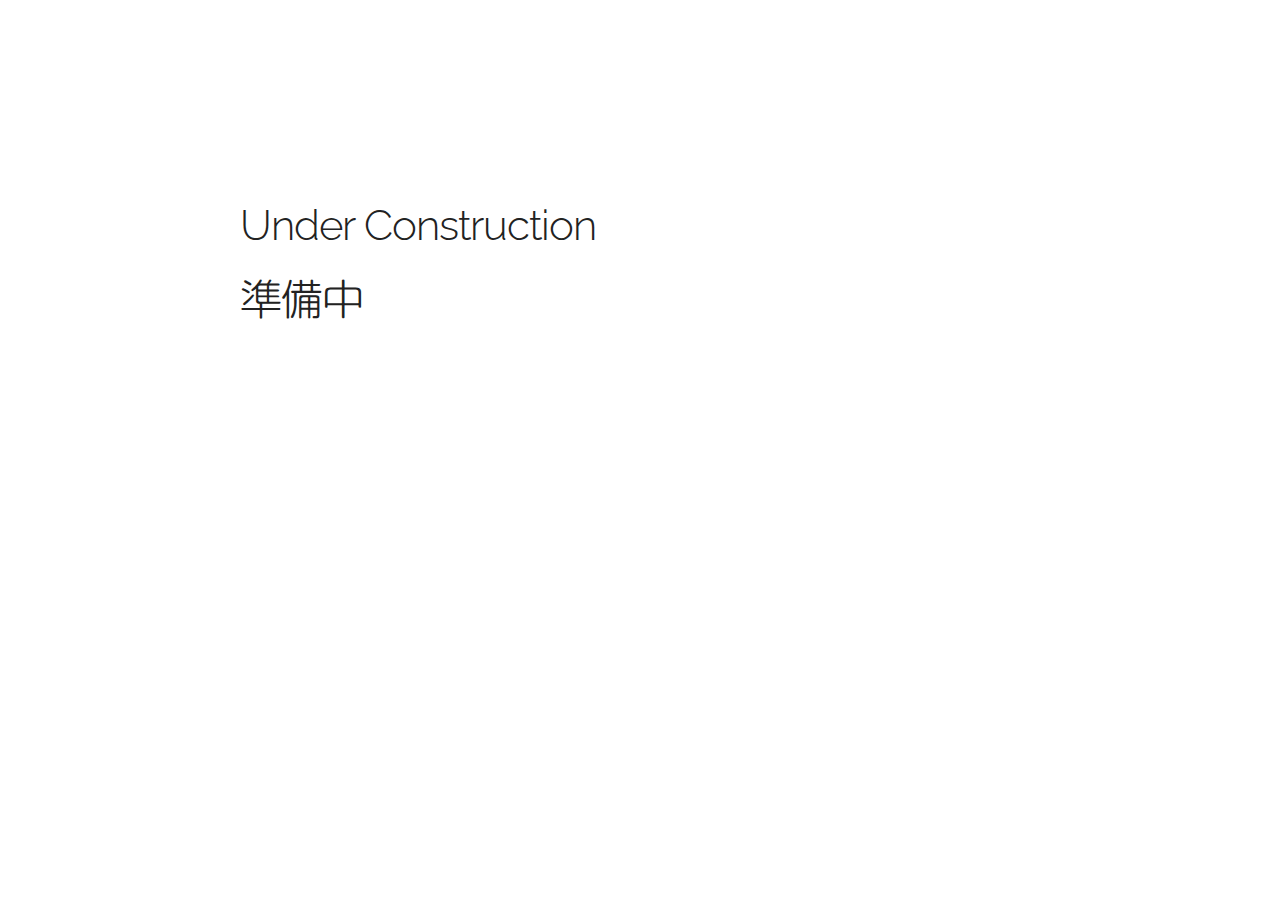
<file: index.html>
<!DOCTYPE html>
<html lang="en">
<head>

  <!-- Basic Page Needs
  –––––––––––––––––––––––––––––––––––––––––––––––––– -->
  <meta charset="utf-8">
  <title>JKWC.xyz</title>
  <meta name="description" content="Homepage for jkwc.xyz, UNDER CONSTRUCTION">
  <meta name="author" content="JKWC">

  <!-- Mobile Specific Metas
  –––––––––––––––––––––––––––––––––––––––––––––––––– -->
  <meta name="viewport" content="width=device-width, initial-scale=1">

  <!-- FONT
  –––––––––––––––––––––––––––––––––––––––––––––––––– -->
  <link href="//fonts.googleapis.com/css?family=Raleway:400,300,600" rel="stylesheet" type="text/css">
  <link href="css/fonts/softgo.css" rel="stylesheet" type="text/css">
  <!-- CSS
  –––––––––––––––––––––––––––––––––––––––––––––––––– -->
  <link rel="stylesheet" href="css/normalize.css">
  <link rel="stylesheet" href="css/skeleton.css">
  <link rel="stylesheet" href="css/custom.css">

  <!-- Scripts
  –––––––––––––––––––––––––––––––––––––––––––––––––– -->
<!--  <script src="js/jquery.min.js"></script>
  <link rel="stylesheet" href="css/github-prettify-theme.css">
  <script src="js/site.js"></script>-->
  <!--
  <script>
  	$(function() {
  	  $('a[href*=#]:not([href=#])').click(function() {
  	    if (location.pathname.replace(/^\//,'') == this.pathname.replace(/^\//,'') && location.hostname == this.hostname) {

  	      var target = $(this.hash);
  	      target = target.length ? target : $('[name=' + this.hash.slice(1) +']');
  	      if (target.length) {
  	        $('html,body').animate({
  	          scrollTop: target.offset().top
  	        }, 1000);
  	        return false;
  	      }
  	    }
  	  });
  	});
  	</script>
  -->
  <script>
    (function(i,s,o,g,r,a,m){i['GoogleAnalyticsObject']=r;i[r]=i[r]||function(){
    (i[r].q=i[r].q||[]).push(arguments)},i[r].l=1*new Date();a=s.createElement(o),
    m=s.getElementsByTagName(o)[0];a.async=1;a.src=g;m.parentNode.insertBefore(a,m)
    })(window,document,'script','//www.google-analytics.com/analytics.js','ga');

    ga('create', 'UA-66903141-1', 'auto');
    ga('send', 'pageview');

  </script>

  <!-- Favicon
  –––––––––––––––––––––––––––––––––––––––––––––––––– -->
  <link rel="icon" type="image/png" href="images/favicon.png">

</head>
<body>

  <!-- Primary Page Layout
  –––––––––––––––––––––––––––––––––––––––––––––––––– -->
  <div class="container">
    <div class="row">
      <div class="one-half column" style="margin-top: 25%">
        <h2>Under Construction</h2>
        <h2 class="cjk">準備中</h2>
      </div>
    </div>
  </div>

<!-- End Document
  –––––––––––––––––––––––––––––––––––––––––––––––––– -->
</body>
</html>
</file>
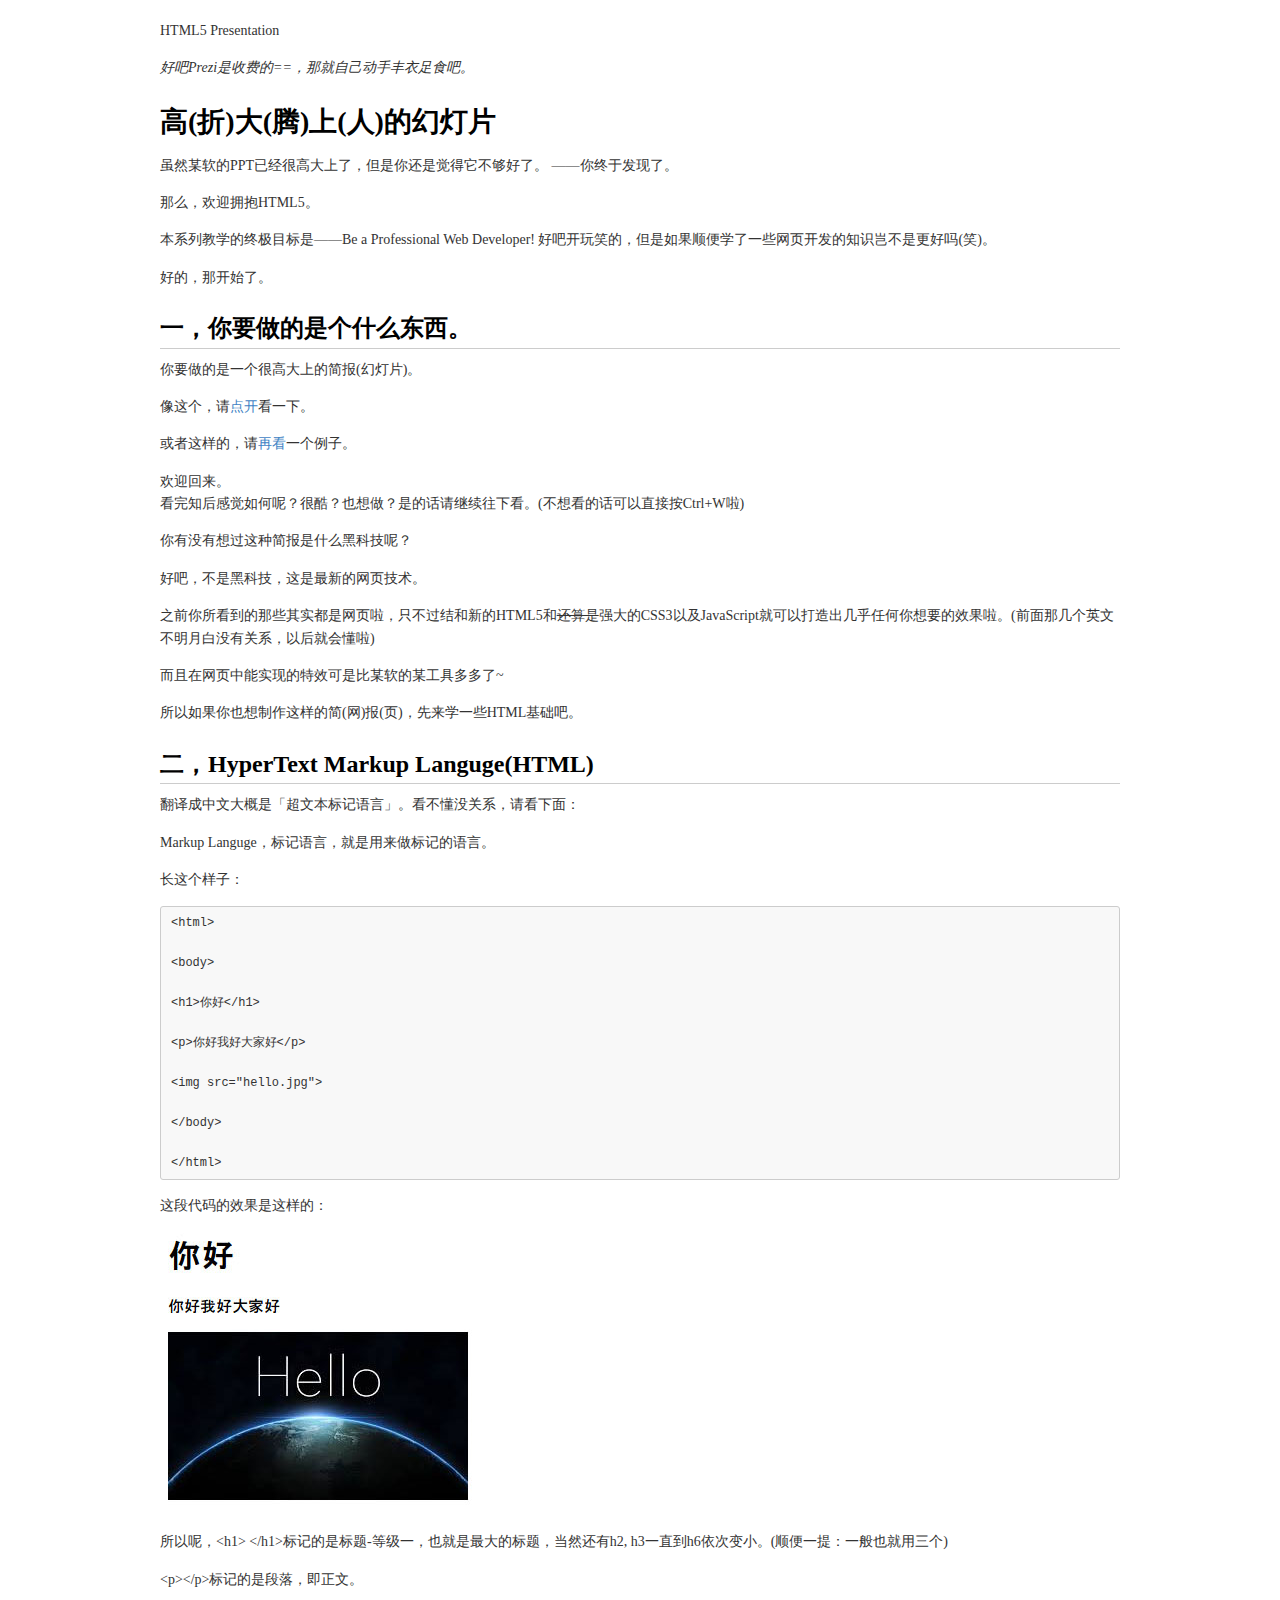
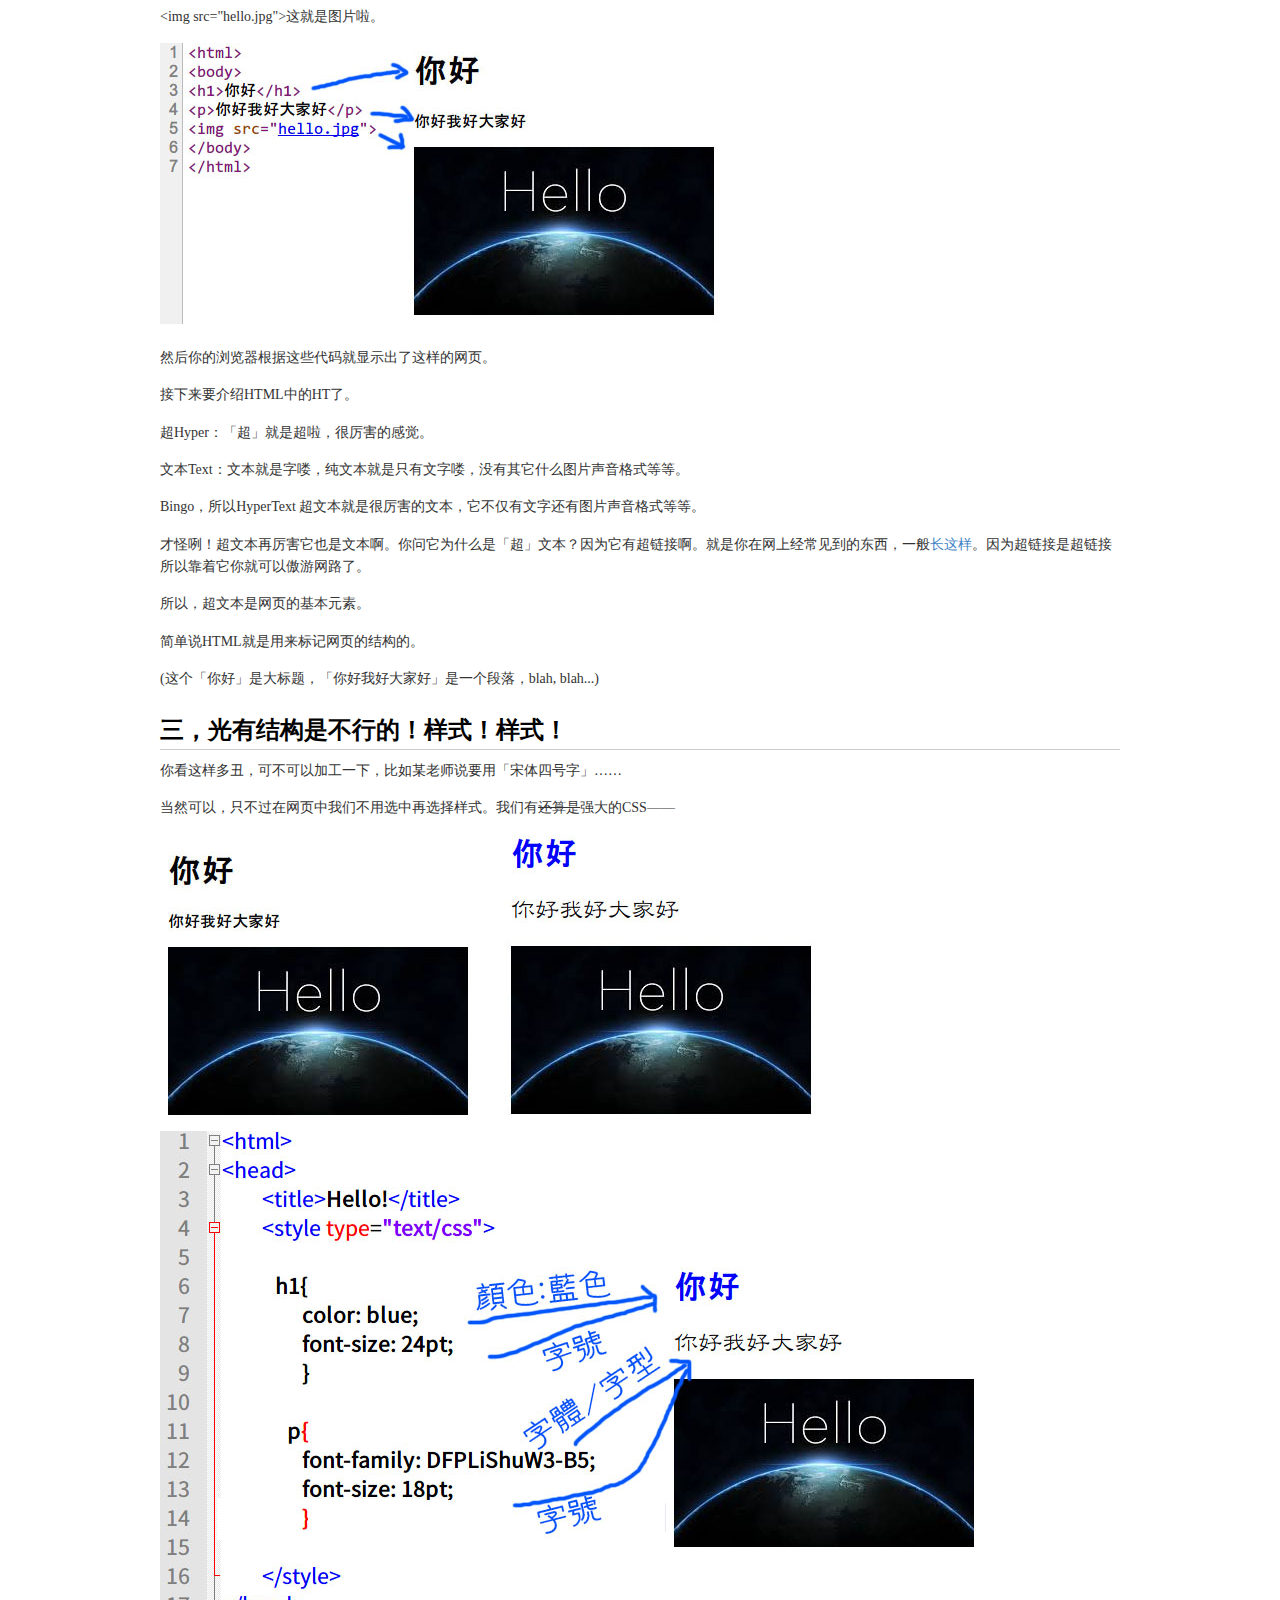
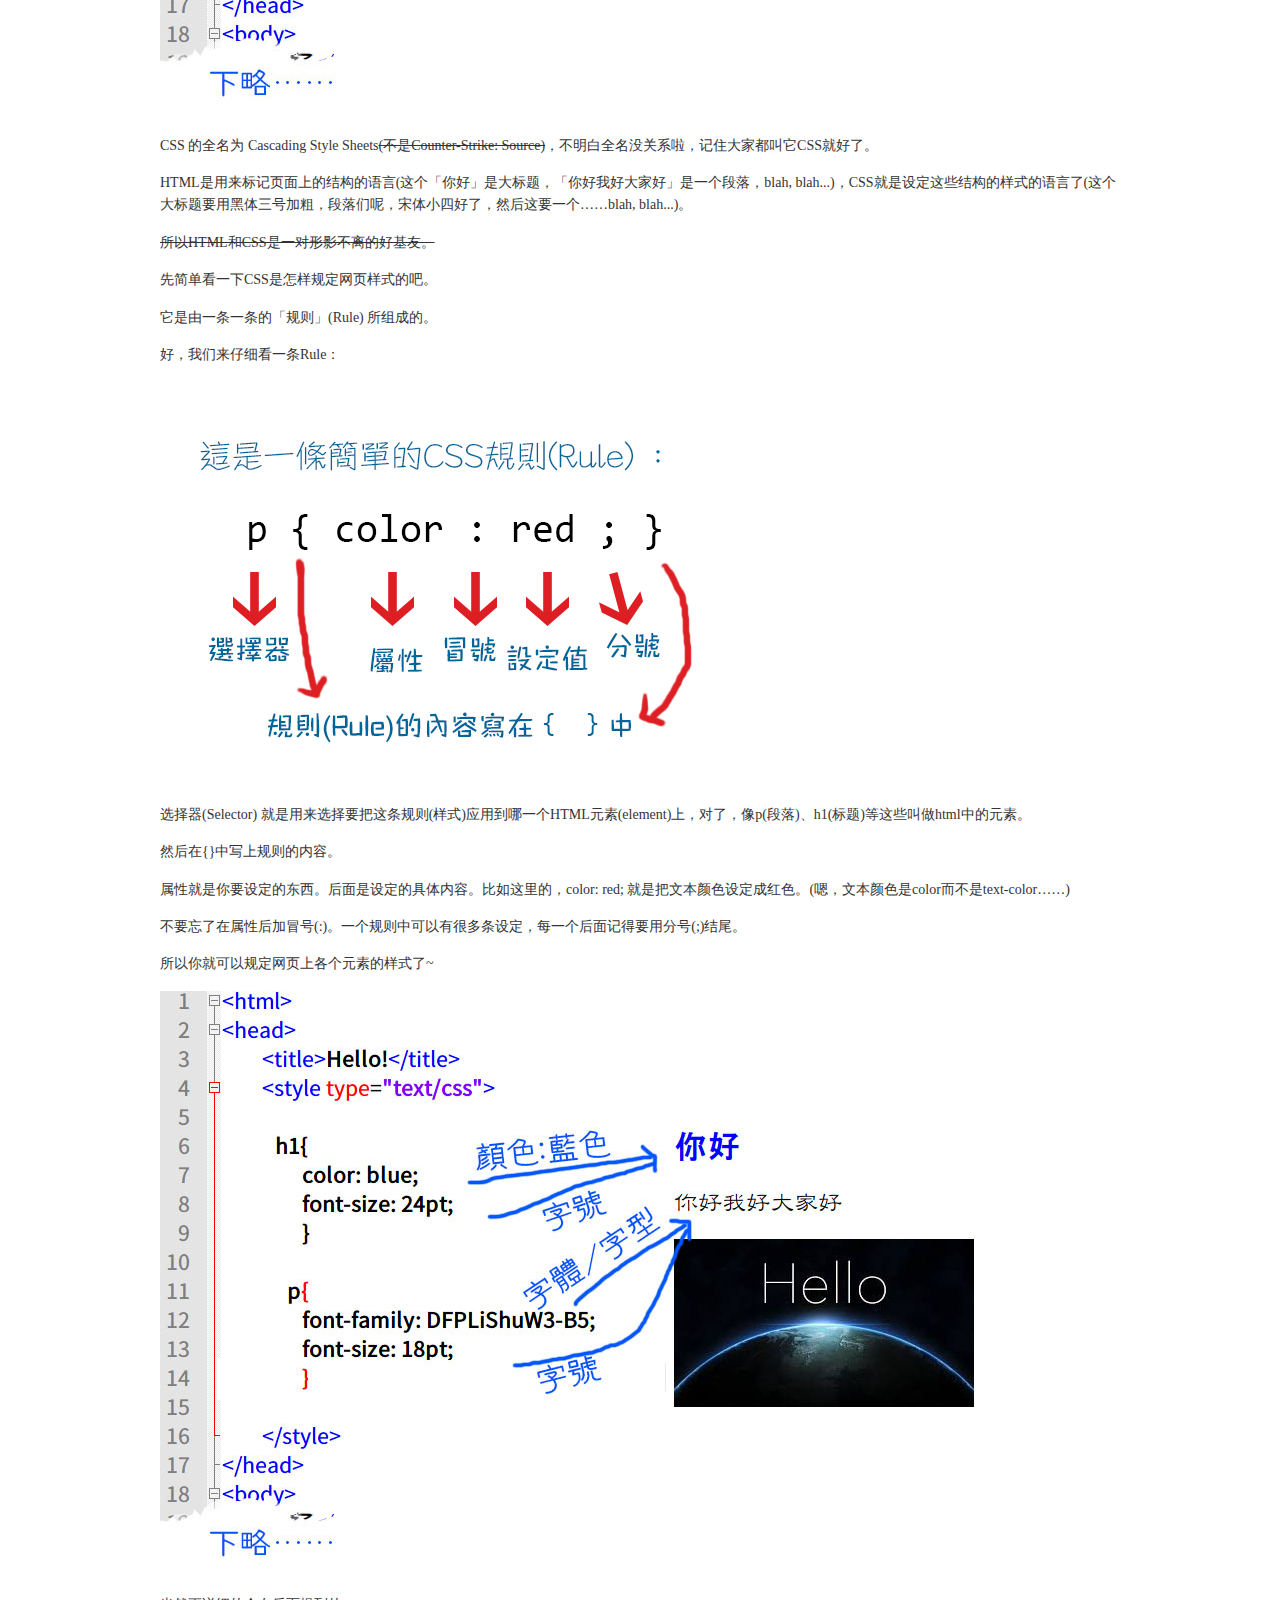
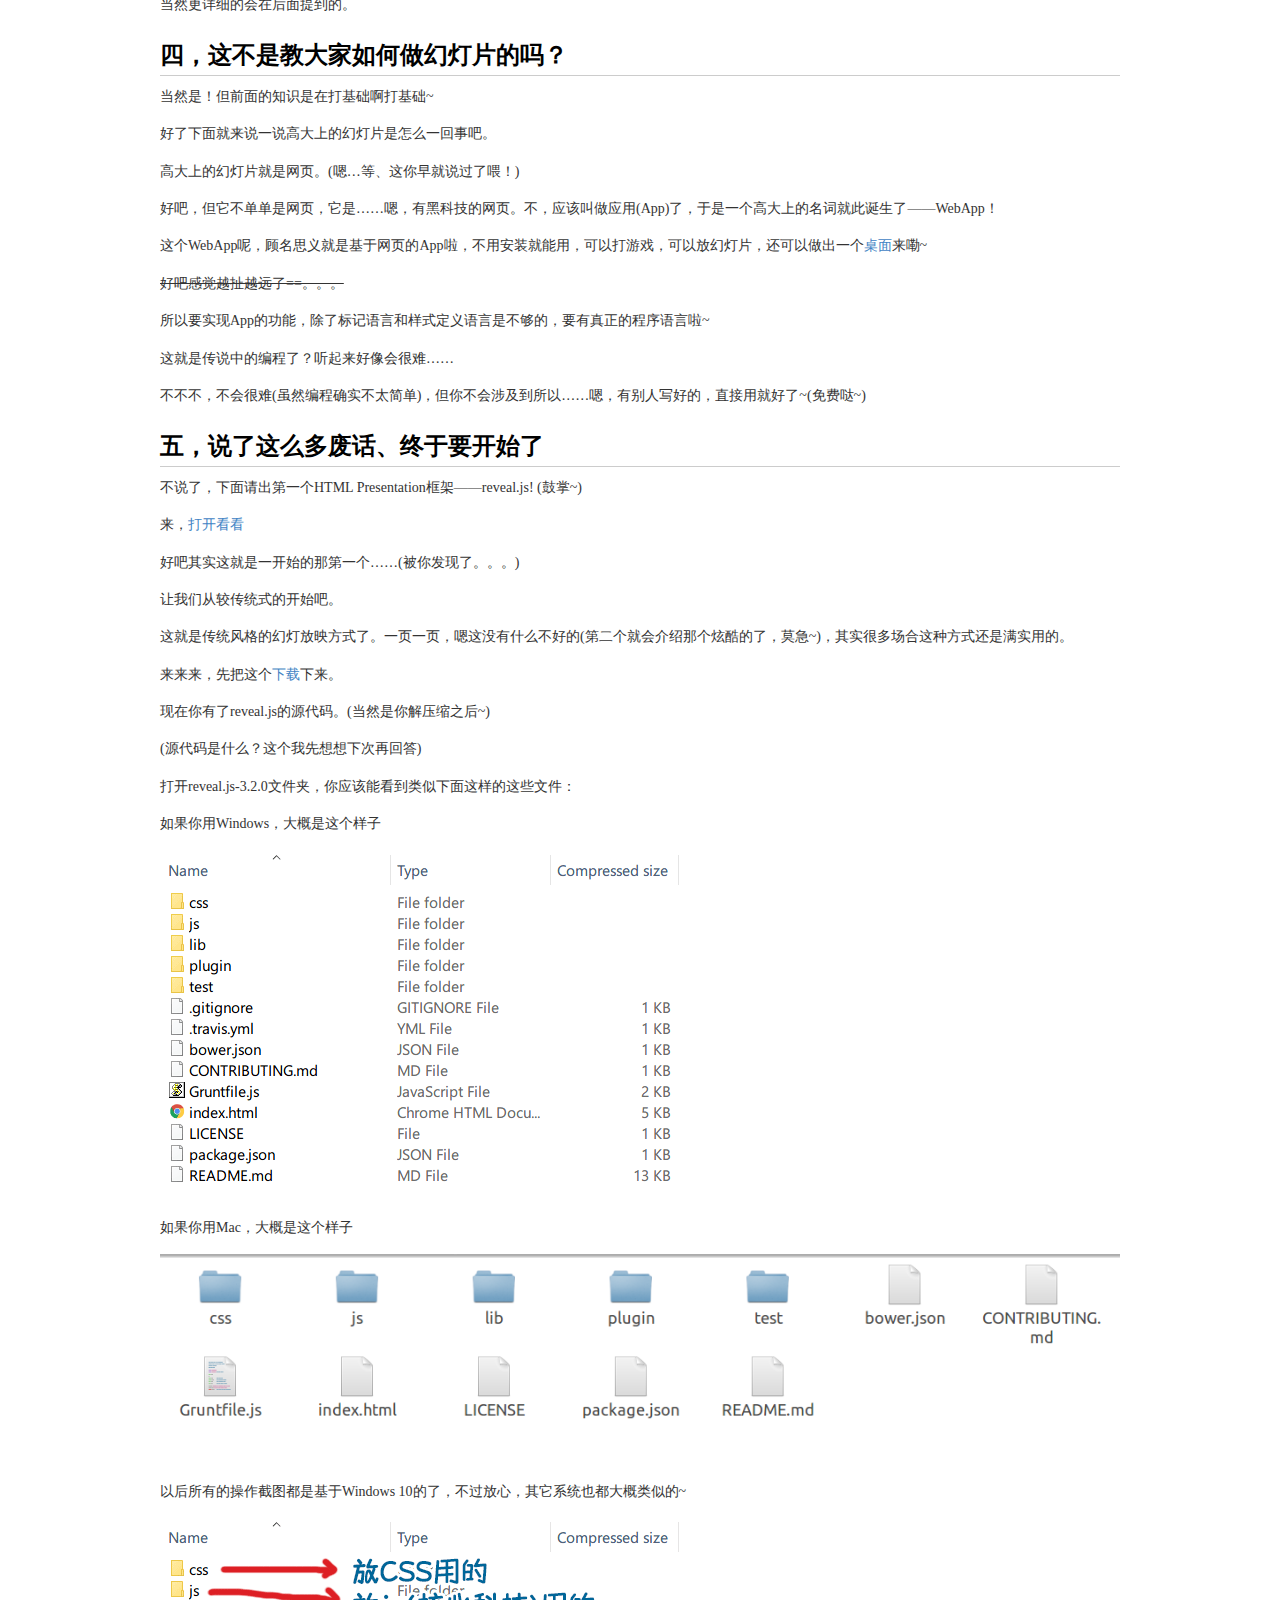
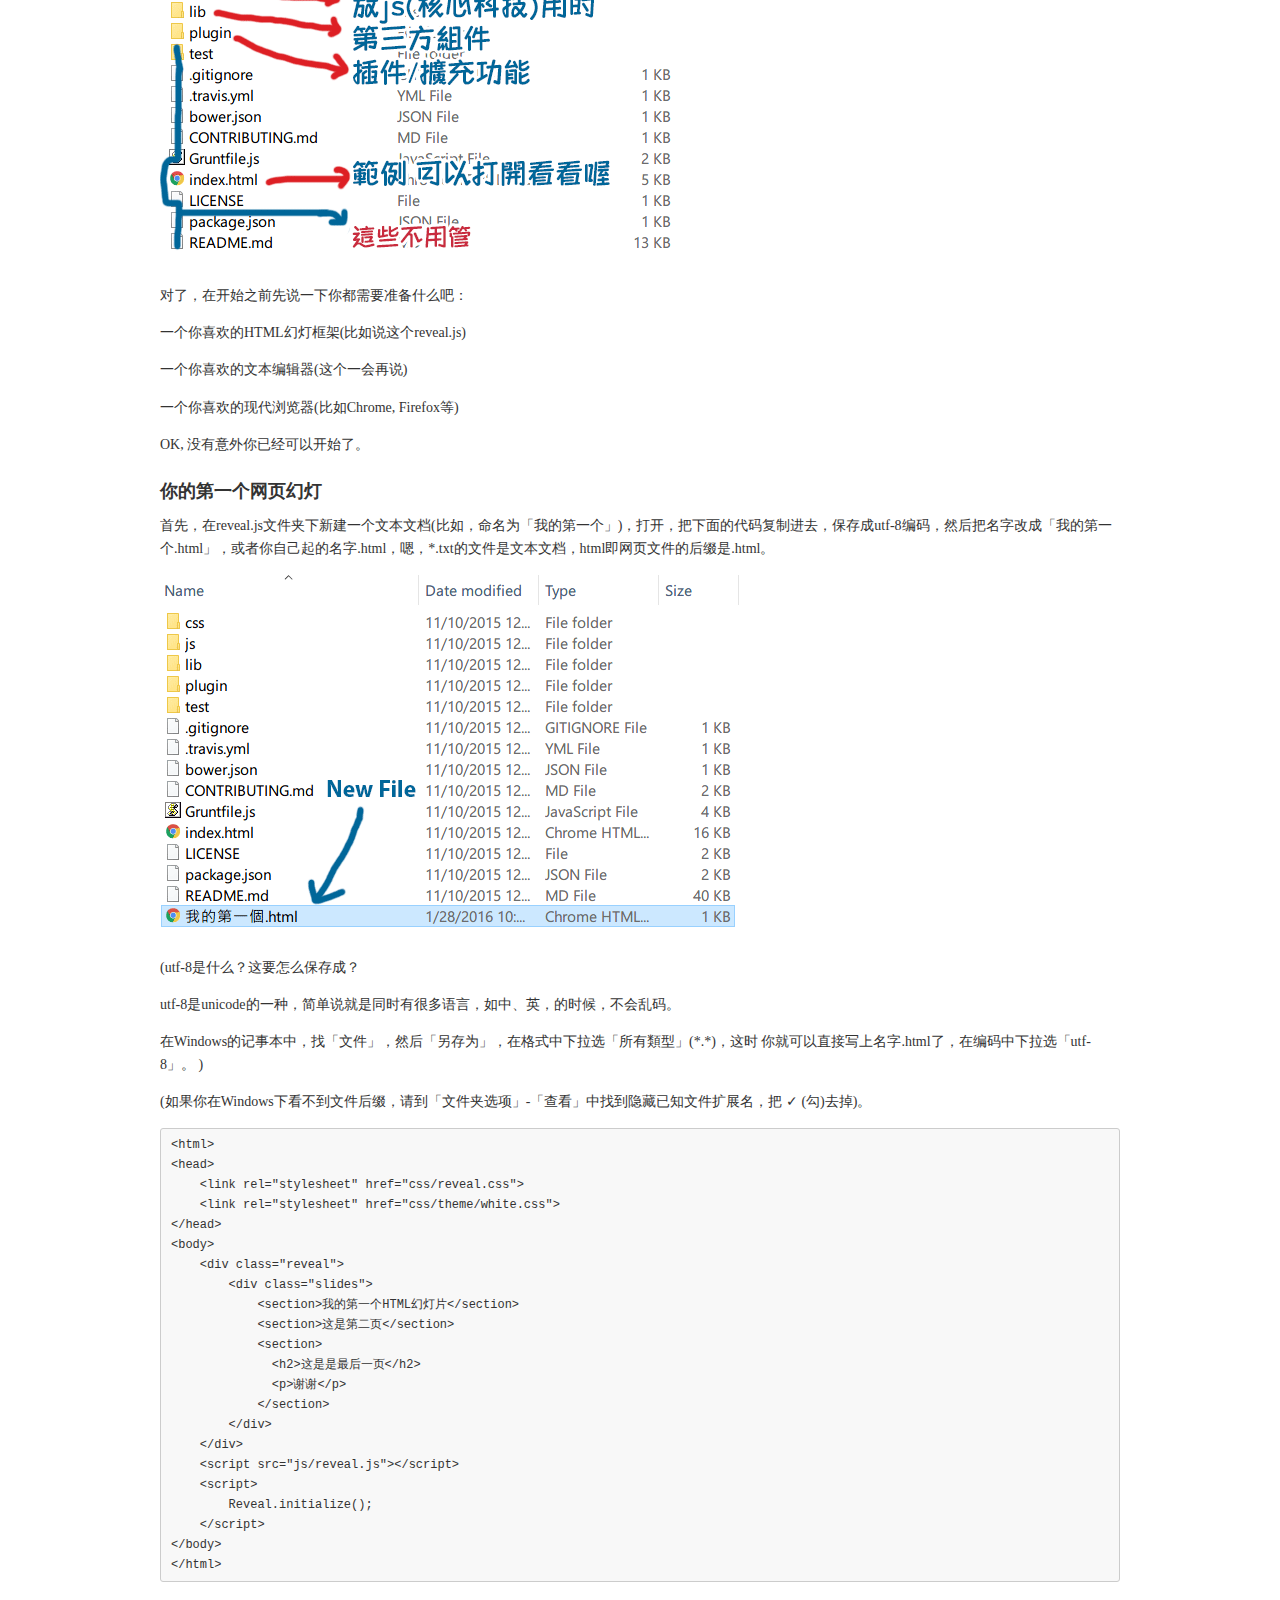
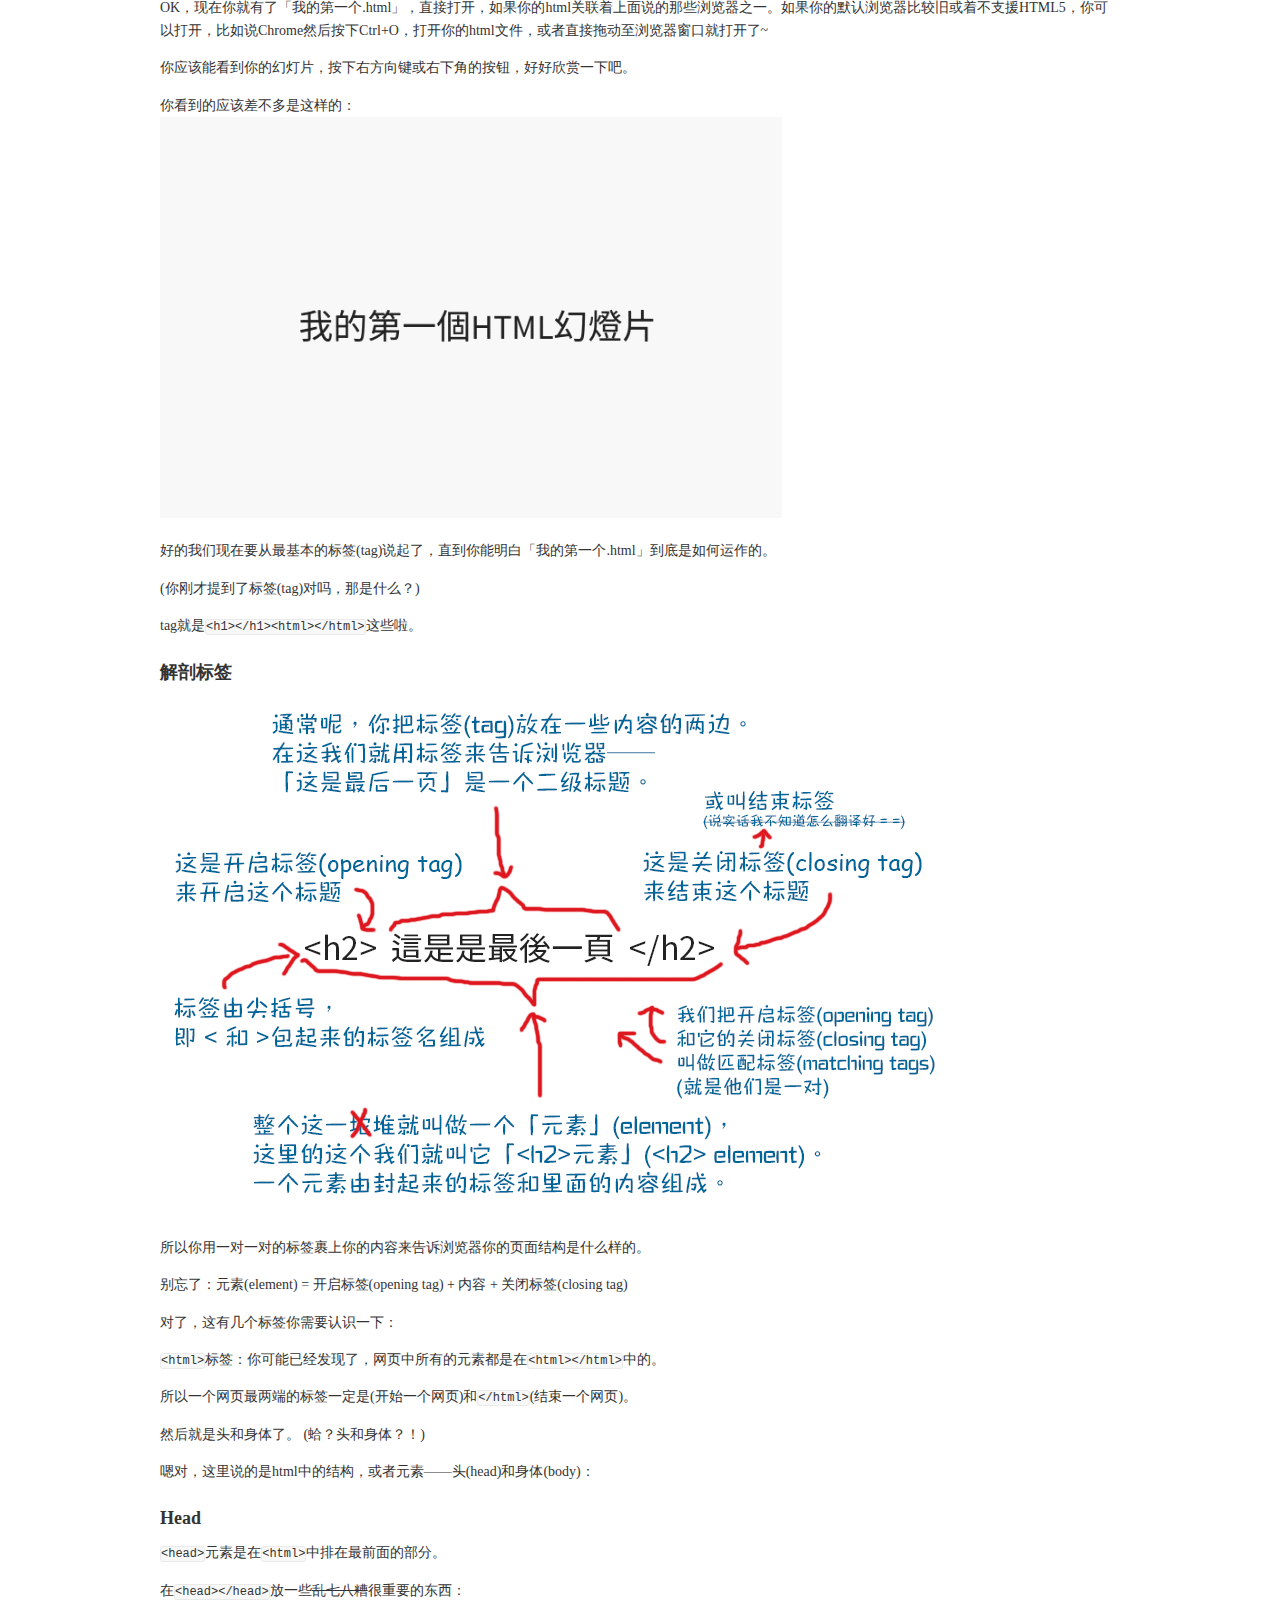
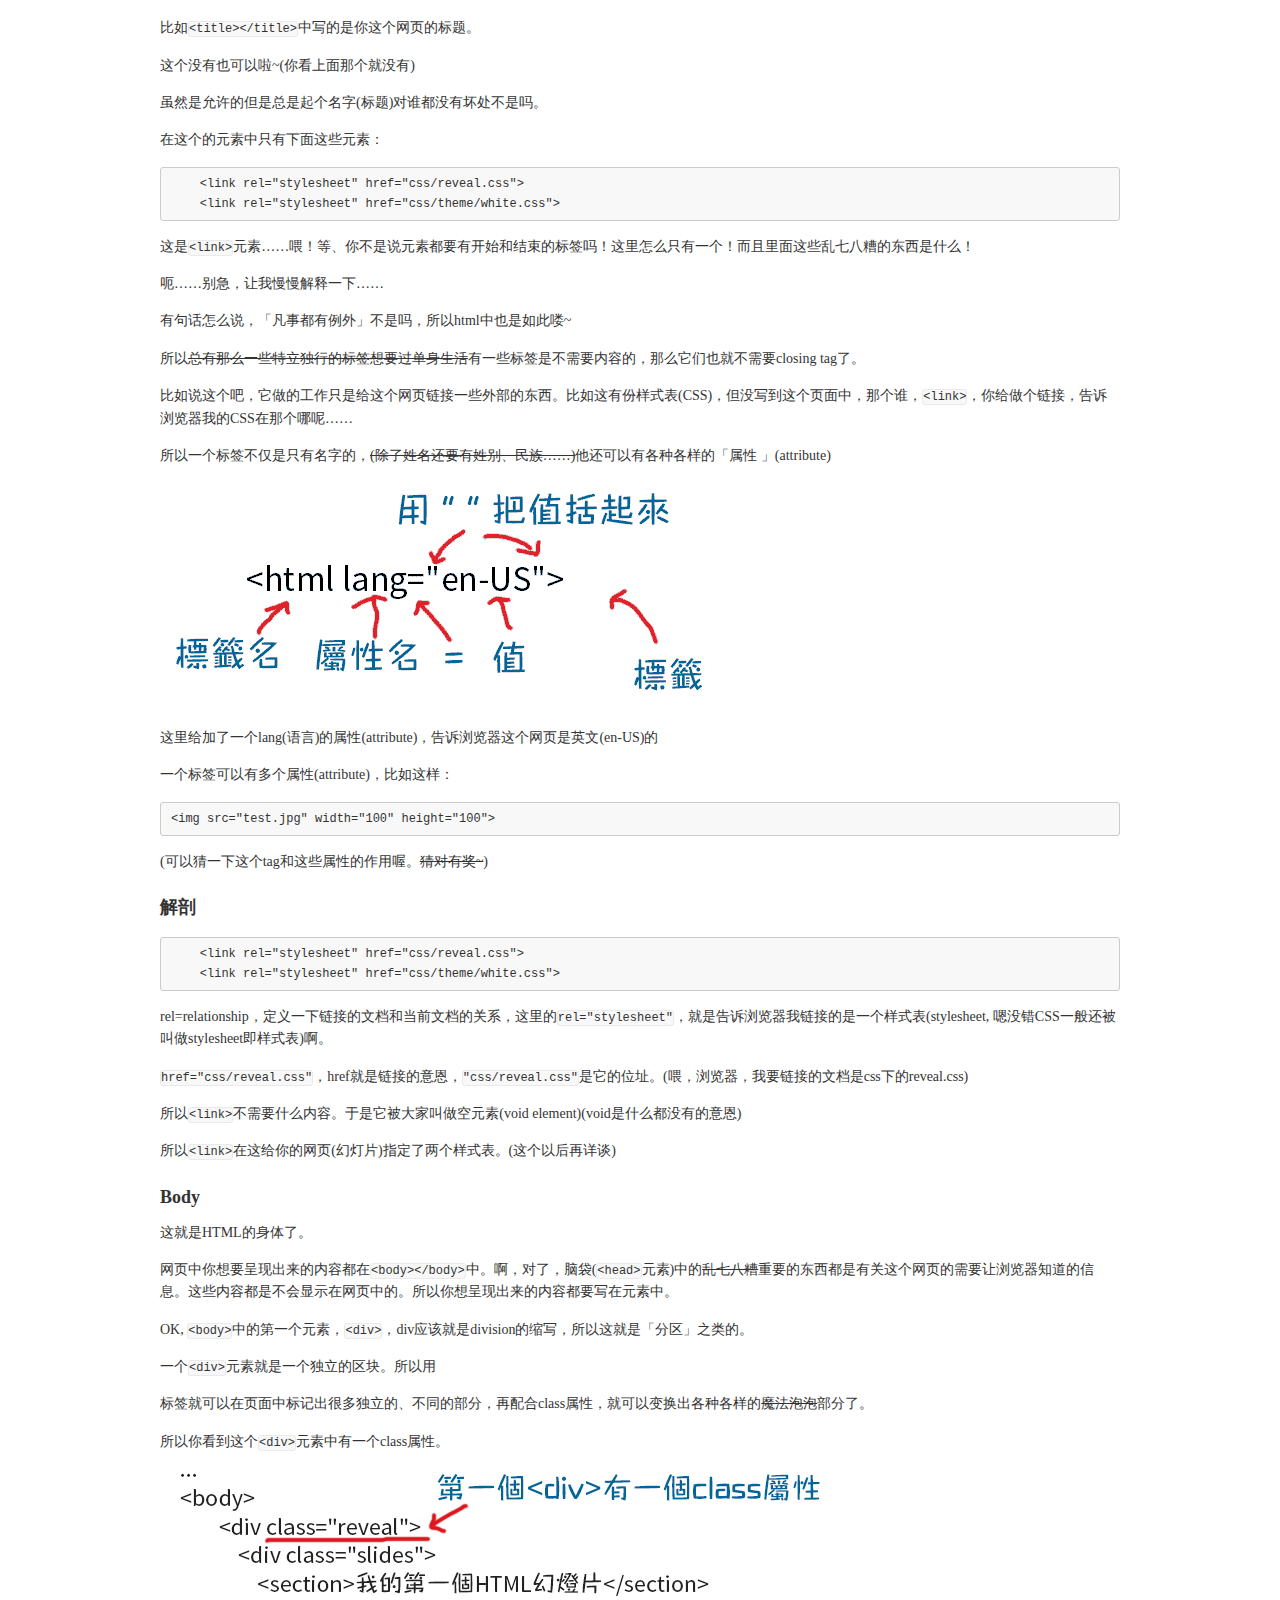
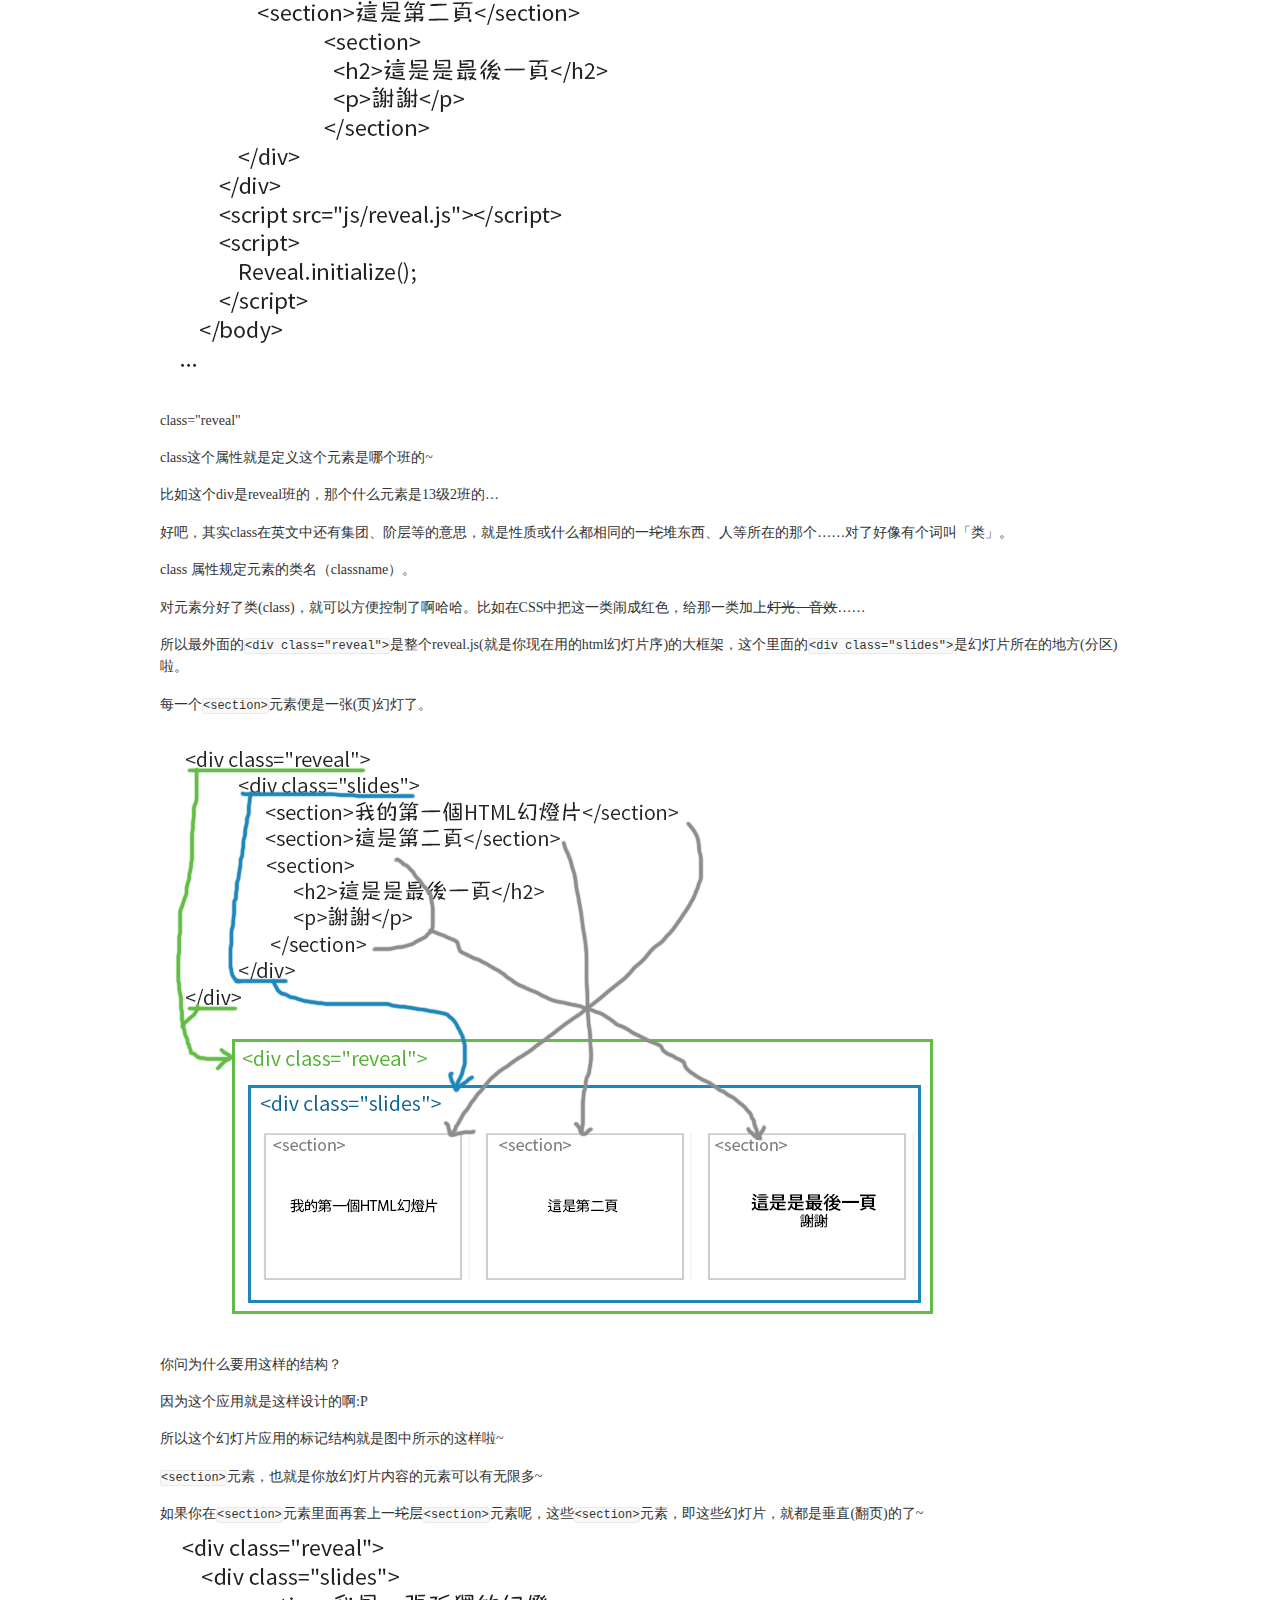
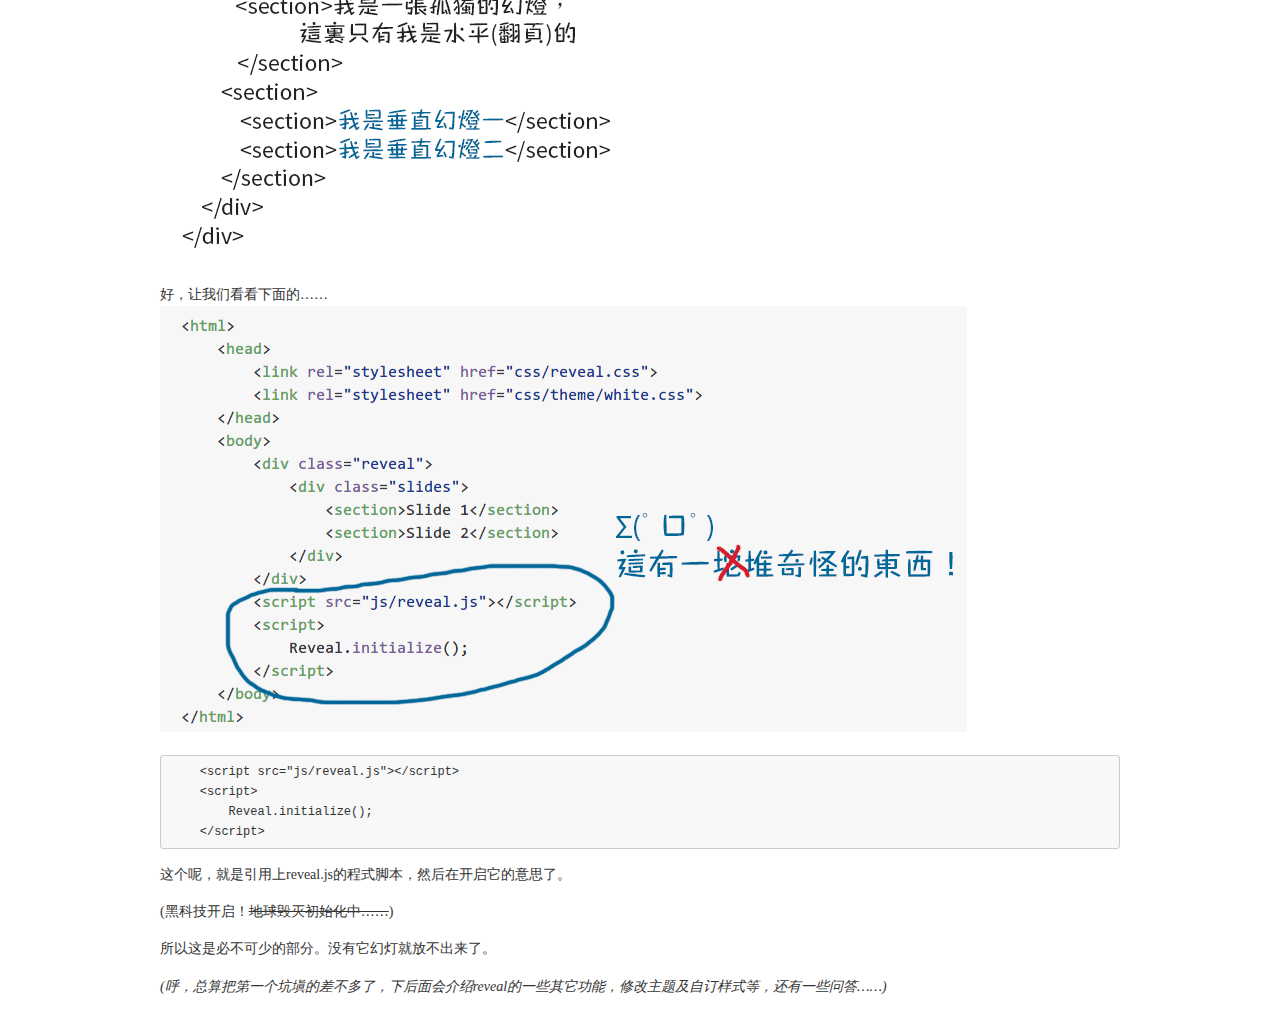
<file: htmlpreztest/index.html>
<!DOCTYPE html>
<html>
<head>
<title>htmlprez</title>
<meta http-equiv="Content-Type" content="text/html; charset=utf-8" />
<style type="text/css">
/* GitHub stylesheet for MarkdownPad (http://markdownpad.com) */
/* Author: Nicolas Hery - http://nicolashery.com */
/* Version: b13fe65ca28d2e568c6ed5d7f06581183df8f2ff */
/* Source: https://github.com/nicolahery/markdownpad-github */

/* RESET
=============================================================================*/

html, body, div, span, applet, object, iframe, h1, h2, h3, h4, h5, h6, p, blockquote, pre, a, abbr, acronym, address, big, cite, code, del, dfn, em, img, ins, kbd, q, s, samp, small, strike, strong, sub, sup, tt, var, b, u, i, center, dl, dt, dd, ol, ul, li, fieldset, form, label, legend, table, caption, tbody, tfoot, thead, tr, th, td, article, aside, canvas, details, embed, figure, figcaption, footer, header, hgroup, menu, nav, output, ruby, section, summary, time, mark, audio, video {
  margin: 0;
  padding: 0;
  border: 0;
}

/* BODY
=============================================================================*/

body {
  font-family: Microsoft Jhenghei;
  font-size: 14px;
  line-height: 1.6;
  color: #333;
  background-color: #fff;
  padding: 20px;
  max-width: 960px;
  margin: 0 auto;
}

body>*:first-child {
  margin-top: 0 !important;
}

body>*:last-child {
  margin-bottom: 0 !important;
}

/* BLOCKS
=============================================================================*/

p, blockquote, ul, ol, dl, table, pre {
  margin: 15px 0;
}

/* HEADERS
=============================================================================*/

h1, h2, h3, h4, h5, h6 {
  margin: 20px 0 10px;
  padding: 0;
  font-weight: bold;
  -webkit-font-smoothing: antialiased;
}

h1 tt, h1 code, h2 tt, h2 code, h3 tt, h3 code, h4 tt, h4 code, h5 tt, h5 code, h6 tt, h6 code {
  font-size: inherit;
}

h1 {
  font-size: 28px;
  color: #000;
}

h2 {
  font-size: 24px;
  border-bottom: 1px solid #ccc;
  color: #000;
}

h3 {
  font-size: 18px;
}

h4 {
  font-size: 16px;
}

h5 {
  font-size: 14px;
}

h6 {
  color: #777;
  font-size: 14px;
}

body>h2:first-child, body>h1:first-child, body>h1:first-child+h2, body>h3:first-child, body>h4:first-child, body>h5:first-child, body>h6:first-child {
  margin-top: 0;
  padding-top: 0;
}

a:first-child h1, a:first-child h2, a:first-child h3, a:first-child h4, a:first-child h5, a:first-child h6 {
  margin-top: 0;
  padding-top: 0;
}

h1+p, h2+p, h3+p, h4+p, h5+p, h6+p {
  margin-top: 10px;
}

/* LINKS
=============================================================================*/

a {
  color: #4183C4;
  text-decoration: none;
}

a:hover {
  text-decoration: underline;
}

/* LISTS
=============================================================================*/

ul, ol {
  padding-left: 30px;
}

ul li > :first-child, 
ol li > :first-child, 
ul li ul:first-of-type, 
ol li ol:first-of-type, 
ul li ol:first-of-type, 
ol li ul:first-of-type {
  margin-top: 0px;
}

ul ul, ul ol, ol ol, ol ul {
  margin-bottom: 0;
}

dl {
  padding: 0;
}

dl dt {
  font-size: 14px;
  font-weight: bold;
  font-style: italic;
  padding: 0;
  margin: 15px 0 5px;
}

dl dt:first-child {
  padding: 0;
}

dl dt>:first-child {
  margin-top: 0px;
}

dl dt>:last-child {
  margin-bottom: 0px;
}

dl dd {
  margin: 0 0 15px;
  padding: 0 15px;
}

dl dd>:first-child {
  margin-top: 0px;
}

dl dd>:last-child {
  margin-bottom: 0px;
}

/* CODE
=============================================================================*/

pre, code, tt {
  font-size: 12px;
  font-family: Consolas, "Liberation Mono", Courier, monospace;
}

code, tt {
  margin: 0 0px;
  padding: 0px 0px;
  white-space: nowrap;
  border: 1px solid #eaeaea;
  background-color: #f8f8f8;
  border-radius: 3px;
}

pre>code {
  margin: 0;
  padding: 0;
  white-space: pre;
  border: none;
  background: transparent;
}

pre {
  background-color: #f8f8f8;
  border: 1px solid #ccc;
  font-size: 13px;
  line-height: 19px;
  overflow: auto;
  padding: 6px 10px;
  border-radius: 3px;
}

pre code, pre tt {
  background-color: transparent;
  border: none;
}

kbd {
    -moz-border-bottom-colors: none;
    -moz-border-left-colors: none;
    -moz-border-right-colors: none;
    -moz-border-top-colors: none;
    background-color: #DDDDDD;
    background-image: linear-gradient(#F1F1F1, #DDDDDD);
    background-repeat: repeat-x;
    border-color: #DDDDDD #CCCCCC #CCCCCC #DDDDDD;
    border-image: none;
    border-radius: 2px 2px 2px 2px;
    border-style: solid;
    border-width: 1px;
    font-family: "Helvetica Neue",Helvetica,Arial,sans-serif;
    line-height: 10px;
    padding: 1px 4px;
}

/* QUOTES
=============================================================================*/

blockquote {
  border-left: 4px solid #DDD;
  padding: 0 15px;
  color: #777;
}

blockquote>:first-child {
  margin-top: 0px;
}

blockquote>:last-child {
  margin-bottom: 0px;
}

/* HORIZONTAL RULES
=============================================================================*/

hr {
  clear: both;
  margin: 15px 0;
  height: 0px;
  overflow: hidden;
  border: none;
  background: transparent;
  border-bottom: 4px solid #ddd;
  padding: 0;
}

/* TABLES
=============================================================================*/

table th {
  font-weight: bold;
}

table th, table td {
  border: 1px solid #ccc;
  padding: 6px 13px;
}

table tr {
  border-top: 1px solid #ccc;
  background-color: #fff;
}

table tr:nth-child(2n) {
  background-color: #f8f8f8;
}

/* IMAGES
=============================================================================*/

img {
  max-width: 100%
}
</style>
</head>
<body>
<p>HTML5 Presentation</p>
<p><em>好吧Prezi是收费的==，那就自己动手丰衣足食吧。</em></p>
<h1>高(折)大(腾)上(人)的幻灯片</h1>
<p>虽然某软的PPT已经很高大上了，但是你还是觉得它不够好了。
——你终于发现了。</p>
<p>那么，欢迎拥抱HTML5。</p>
<p>本系列教学的终极目标是——Be a Professional  Web Developer!
好吧开玩笑的，但是如果顺便学了一些网页开发的知识岂不是更好吗(笑)。</p>
<p>好的，那开始了。</p>
<h2>一，你要做的是个什么东西。</h2>
<p>你要做的是一个很高大上的简报(幻灯片)。</p>
<p>像这个，请<a href="http://lab.hakim.se/reveal-js/" target="_blank">点开</a>看一下。</p>
<p>或者这样的，请<a href="http://impress.github.io/impress.js" target="_blank">再看</a>一个例子。</p>
<p>欢迎回来。<br>
看完知后感觉如何呢？很酷？也想做？是的话请继续往下看。(不想看的话可以直接按Ctrl+W啦)</p>
<p>你有没有想过这种简报是什么黑科技呢？</p>
<p>好吧，不是黑科技，这是最新的网页技术。</p>
<p>之前你所看到的那些其实都是网页啦，只不过结和新的HTML5和<del>还算是</del>强大的CSS3以及JavaScript就可以打造出几乎任何你想要的效果啦。(前面那几个英文不明月白没有关系，以后就会懂啦)</p>
<p>而且在网页中能实现的特效可是比某软的某工具多多了~</p>
<p>所以如果你也想制作这样的简(网)报(页)，先来学一些HTML基础吧。</p>
<h2>二，HyperText Markup Languge(HTML)</h2>
<p>翻译成中文大概是「超文本标记语言」。看不懂没关系，请看下面：</p>
<p>Markup Languge，标记语言，就是用来做标记的语言。</p>
<p>长这个样子：</p>
<pre><code>&lt;html&gt;

&lt;body&gt;

&lt;h1&gt;你好&lt;/h1&gt;

&lt;p&gt;你好我好大家好&lt;/p&gt;

&lt;img src=&quot;hello.jpg&quot;&gt;

&lt;/body&gt;

&lt;/html&gt;
</code></pre>

<p>这段代码的效果是这样的：</p>
<img src="2-1.jpg">
<p>所以呢，&lt;h1&gt; &lt;/h1&gt;标记的是标题-等级一，也就是最大的标题，当然还有h2, h3一直到h6依次变小。(顺便一提：一般也就用三个)</p>
<p>&lt;p&gt;&lt;/p&gt;标记的是段落，即正文。</p>
<p>&lt;img src=&quot;hello.jpg&quot;&gt;这就是图片啦。</p>
<img src="2-2.jpg">
<p>然后你的浏览器根据这些代码就显示出了这样的网页。</p>
<p>接下来要介绍HTML中的HT了。</p>
<p>超Hyper：「超」就是超啦，很厉害的感觉。</p>
<p>文本Text：文本就是字喽，纯文本就是只有文字喽，没有其它什么图片声音格式等等。</p>
<p>Bingo，所以HyperText 超文本就是很厉害的文本，它不仅有文字还有图片声音格式等等。</p>
<p>才怪咧！超文本再厉害它也是文本啊。你问它为什么是「超」文本？因为它有超链接啊。就是你在网上经常见到的东西，一般<a>长这样</a>。因为超链接是超链接所以靠着它你就可以傲游网路了。</p>
<p>所以，超文本是网页的基本元素。</p>
<p>简单说HTML就是用来标记网页的结构的。</p>
<p>(这个「你好」是大标题，「你好我好大家好」是一个段落，blah, blah...)</p>
<h2>三，光有结构是不行的！样式！样式！</h2>
<p>你看这样多丑，可不可以加工一下，比如某老师说要用「宋体四号字」……</p>
<p>当然可以，只不过在网页中我们不用选中再选择样式。我们有<del>还算是</del>强大的CSS——</p>
<img src="3-1.jpg">
<img src="3-2.jpg">
<p>CSS 的全名为 Cascading Style Sheets<del>(不是Counter-Strike: Source)</del>，不明白全名没关系啦，记住大家都叫它CSS就好了。</p>
<p>HTML是用来标记页面上的结构的语言(这个「你好」是大标题，「你好我好大家好」是一个段落，blah, blah...)，CSS就是设定这些结构的样式的语言了(这个大标题要用黑体三号加粗，段落们呢，宋体小四好了，然后这要一个……blah, blah...)。</p>
<p><del>所以HTML和CSS是一对形影不离的好基友。</del></p>
<p>先简单看一下CSS是怎样规定网页样式的吧。</p>
<p>它是由一条一条的「规则」(Rule) 所组成的。</p>
<p>好，我们来仔细看一条Rule：</p>
<img src="3-3.png">
<p>选择器(Selector) 就是用来选择要把这条规则(样式)应用到哪一个HTML元素(element)上，对了，像p(段落)、h1(标题)等这些叫做html中的元素。</p>
<p>然后在{}中写上规则的内容。</p>
<p>属性就是你要设定的东西。后面是设定的具体内容。比如这里的，color: red; 就是把文本颜色设定成红色。(嗯，文本颜色是color而不是text-color……)</p>
<p>不要忘了在属性后加冒号(:)。一个规则中可以有很多条设定，每一个后面记得要用分号(;)结尾。</p>
<p>所以你就可以规定网页上各个元素的样式了~</p>
<img src="3-2.jpg">
<p>当然更详细的会在后面提到的。</p>
<h2>四，这不是教大家如何做幻灯片的吗？</h2>
<p>当然是！但前面的知识是在打基础啊打基础~</p>
<p>好了下面就来说一说高大上的幻灯片是怎么一回事吧。</p>
<p>高大上的幻灯片就是网页。(嗯…等、这你早就说过了喂！)</p>
<p>好吧，但它不单单是网页，它是……嗯，有黑科技的网页。不，应该叫做应用(App)了，于是一个高大上的名词就此诞生了——WebApp！</p>
<p>这个WebApp呢，顾名思义就是基于网页的App啦，不用安装就能用，可以打游戏，可以放幻灯片，还可以做出一个<a target="_blank" href="http://osjsv2.0o.no/">桌面</a>来嘞~</p>
<p><del>好吧感觉越扯越远了==。。。</del></p>
<p>所以要实现App的功能，除了标记语言和样式定义语言是不够的，要有真正的程序语言啦~</p>
<p>这就是传说中的编程了？听起来好像会很难……</p>
<p>不不不，不会很难(虽然编程确实不太简单)，但你不会涉及到所以……嗯，有别人写好的，直接用就好了~(免费哒~)</p>
<h2>五，说了这么多废话、终于要开始了</h2>
<p>不说了，下面请出第一个HTML Presentation框架——reveal.js!  (鼓掌~)</p>
<p>来，<a target="_blank" href="http://lab.hakim.se/reveal-js/#/">打开看看</a></p>
<p>好吧其实这就是一开始的那第一个……(被你发现了。。。)</p>
<p>让我们从较传统式的开始吧。</p>
<p>这就是传统风格的幻灯放映方式了。一页一页，嗯这没有什么不好的(第二个就会介绍那个炫酷的了，莫急~)，其实很多场合这种方式还是满实用的。</p>
<p>来来来，先把这个<a target="_blank" href="https://github.com/hakimel/reveal.js/archive/3.2.0.zip">下载</a>下来。</p>
<p>现在你有了reveal.js的源代码。(当然是你解压缩之后~)</p>
<p>(源代码是什么？这个我先想想下次再回答)</p>
<p>打开reveal.js-3.2.0文件夹，你应该能看到类似下面这样的这些文件：</p>
<p>如果你用Windows，大概是这个样子</p>
<p><img src="5-1.png" /></p>
<p>如果你用Mac，大概是这个样子</p>
<p><img src="5-1-mac.png" /></p>
<p>以后所有的操作截图都是基于Windows 10的了，不过放心，其它系统也都大概类似的~</p>
<p><img src="5-2.png" /></p>
<p>对了，在开始之前先说一下你都需要准备什么吧：</p>
<p>一个你喜欢的HTML幻灯框架(比如说这个reveal.js)</p>
<p>一个你喜欢的文本编辑器(这个一会再说)</p>
<p>一个你喜欢的现代浏览器(比如Chrome, Firefox等)</p>
<p>OK, 没有意外你已经可以开始了。</p>
<h3>你的第一个网页幻灯</h3>
<p>首先，在reveal.js文件夹下新建一个文本文档(比如，命名为「我的第一个」)，打开，把下面的代码复制进去，保存成utf-8编码，然后把名字改成「我的第一个.html」，或者你自己起的名字.html，嗯，*.txt的文件是文本文档，html即网页文件的后缀是.html。</p>
<img src="re-1.png" />
<p>(utf-8是什么？这要怎么保存成？</p>
<p>utf-8是unicode的一种，简单说就是同时有很多语言，如中、英，的时候，不会乱码。</p>
<p>在Windows的记事本中，找「文件」，然后「另存为」，在格式中下拉选「所有類型」(*.*)，这时 你就可以直接写上名字.html了，在编码中下拉选「utf-8」。
)</p>
<p>(如果你在Windows下看不到文件后缀，请到「文件夹选项」-「查看」中找到隐藏已知文件扩展名，把 ✓ (勾)去掉)。</p>
<pre><code>&lt;html&gt;
&lt;head&gt;
    &lt;link rel=&quot;stylesheet&quot; href=&quot;css/reveal.css&quot;&gt;
    &lt;link rel=&quot;stylesheet&quot; href=&quot;css/theme/white.css&quot;&gt;
&lt;/head&gt;
&lt;body&gt;
    &lt;div class=&quot;reveal&quot;&gt;
        &lt;div class=&quot;slides&quot;&gt;
            &lt;section&gt;我的第一个HTML幻灯片&lt;/section&gt;
            &lt;section&gt;这是第二页&lt;/section&gt;
            &lt;section&gt;
              &lt;h2&gt;这是是最后一页&lt;/h2&gt;
              &lt;p&gt;谢谢&lt;/p&gt;
            &lt;/section&gt;
        &lt;/div&gt;
    &lt;/div&gt;
    &lt;script src=&quot;js/reveal.js&quot;&gt;&lt;/script&gt;
    &lt;script&gt;
        Reveal.initialize();
    &lt;/script&gt;
&lt;/body&gt;
&lt;/html&gt;
</code></pre>

<p>OK，现在你就有了「我的第一个.html」，直接打开，如果你的html关联着上面说的那些浏览器之一。如果你的默认浏览器比较旧或着不支援HTML5，你可以打开，比如说Chrome然后按下Ctrl+O，打开你的html文件，或者直接拖动至浏览器窗口就打开了~</p>
<p>你应该能看到你的幻灯片，按下右方向键或右下角的按钮，好好欣赏一下吧。</p>
<p>你看到的应该差不多是这样的：<br>
<img src="1stprezdemo.gif" /></p>
<p>好的我们现在要从最基本的标签(tag)说起了，直到你能明白「我的第一个.html」到底是如何运作的。</p>
<p>(你刚才提到了标签(tag)对吗，那是什么？)</p>
<p>tag就是<code>&lt;h1&gt;&lt;/h1&gt;&lt;html&gt;&lt;/html&gt;</code>这些啦。</p>
<h3>解剖标签</h3>
<p><img src="tags-dissected-sc.png" /></p>
<p>所以你用一对一对的标签裹上你的内容来告诉浏览器你的页面结构是什么样的。</p>
<p>别忘了：元素(element) = 开启标签(opening tag) + 内容 + 关闭标签(closing tag)</p>
<p>对了，这有几个标签你需要认识一下：</p>
<p><code>&lt;html&gt;</code>标签：你可能已经发现了，网页中所有的元素都是在<code>&lt;html&gt;&lt;/html&gt;</code>中的。</p>
<p>所以一个网页最两端的标签一定是<html>(开始一个网页)和<code>&lt;/html&gt;</code>(结束一个网页)。</p>
<p>然后就是头和身体了。
(蛤？头和身体？！)</p>
<p>嗯对，这里说的是html中的结构，或者元素——头(head)和身体(body)：</p>
<h3>Head</h3>
<p><code>&lt;head&gt;</code>元素是在<code>&lt;html&gt;</code>中排在最前面的部分。</p>
<p>在<code>&lt;head&gt;&lt;/head&gt;</code>放一些<del>乱七八糟</del>很重要的东西：</p>
<p>比如<code>&lt;title&gt;&lt;/title&gt;</code>中写的是你这个网页的标题。</p>
<p>这个没有也可以啦~(你看上面那个就没有)</p>
<p>虽然是允许的但是总是起个名字(标题)对谁都没有坏处不是吗。</p>
<p>在这个的<head>元素中只有下面这些元素：</p>
<pre><code>    &lt;link rel=&quot;stylesheet&quot; href=&quot;css/reveal.css&quot;&gt;
    &lt;link rel=&quot;stylesheet&quot; href=&quot;css/theme/white.css&quot;&gt;
</code></pre>

<p>这是<code>&lt;link&gt;</code>元素……喂！等、你不是说元素都要有开始和结束的标签吗！这里怎么只有一个！而且里面这些乱七八糟的东西是什么！</p>
<p>呃……别急，让我慢慢解释一下……</p>
<p>有句话怎么说，「凡事都有例外」不是吗，所以html中也是如此喽~</p>
<p>所以<del>总有那么一些特立独行的标签想要过单身生活</del>有一些标签是不需要内容的，那么它们也就不需要closing tag了。</p>
<p>比如说这个<link>吧，它做的工作只是给这个网页链接一些外部的东西。比如这有份样式表(CSS)，但没写到这个页面中，那个谁，<code>&lt;link&gt;</code>，你给做个链接，告诉浏览器我的CSS在那个哪呢……</p>
<p>所以一个标签不仅是只有名字的，<del>(除了姓名还要有姓别、民族……)</del>他还可以有各种各样的「属性 」(attribute)</p>
<p><img src="attribute.png" /></p>
<p>这里给<html>加了一个lang(语言)的属性(attribute)，告诉浏览器这个网页是英文(en-US)的</p>
<p>一个标签可以有多个属性(attribute)，比如这样：</p>
<pre><code>&lt;img src=&quot;test.jpg&quot; width=&quot;100&quot; height=&quot;100&quot;&gt;
</code></pre>

<p>(可以猜一下这个tag和这些属性的作用喔。<del>猜对有奖~</del>)</p>
<h3>解剖<link></h3>
<pre><code>    &lt;link rel=&quot;stylesheet&quot; href=&quot;css/reveal.css&quot;&gt;
    &lt;link rel=&quot;stylesheet&quot; href=&quot;css/theme/white.css&quot;&gt;
</code></pre>

<p>rel=relationship，定义一下链接的文档和当前文档的关系，这里的<code>rel=&quot;stylesheet&quot;</code>，就是告诉浏览器我链接的是一个样式表(stylesheet, 嗯没错CSS一般还被叫做stylesheet即样式表)啊。</p>
<p><code>href=&quot;css/reveal.css&quot;</code>，href就是链接的意恩，<code>&quot;css/reveal.css&quot;</code>是它的位址。(喂，浏览器，我要链接的文档是css下的reveal.css)</p>
<p>所以<code>&lt;link&gt;</code>不需要什么内容。于是它被大家叫做空元素(void element)(void是什么都没有的意恩)</p>
<p>所以<code>&lt;link&gt;</code>在这给你的网页(幻灯片)指定了两个样式表。(这个以后再详谈)</p>
<h3>Body</h3>
<p>这就是HTML的身体了。</p>
<p>网页中你想要呈现出来的内容都在<code>&lt;body&gt;&lt;/body&gt;</code>中。啊，对了，脑袋(<code>&lt;head&gt;</code>元素)中的<del>乱七八糟</del>重要的东西都是有关这个网页的需要让浏览器知道的信息。这些内容都是不会显示在网页中的。所以你想呈现出来的内容都要写在<body>元素中。</p>
<p>OK, <code>&lt;body&gt;</code>中的第一个元素，<code>&lt;div&gt;</code>，div应该就是division的缩写，所以这就是「分区」之类的。</p>
<p>一个<code>&lt;div&gt;</code>元素就是一个独立的区块。所以用<div>标签就可以在页面中标记出很多独立的、不同的部分，再配合class属性，就可以变换出各种各样的<del>魔法泡泡</del>部分了。</p>
<p>所以你看到这个<code>&lt;div&gt;</code>元素中有一个class属性。
<img src="div-1.png" />
<p>class=&quot;reveal&quot;</p>
<p>class这个属性就是定义这个元素是哪个班的~</p>
<p>比如这个div是reveal班的，那个什么元素是13级2班的…</p>
<p>好吧，其实class在英文中还有集团、阶层等的意思，就是性质或什么都相同的一<del>坨</del>堆东西、人等所在的那个……对了好像有个词叫「类」。</p>
<p>class 属性规定元素的类名（classname）。</p>
<p>对元素分好了类(class)，就可以方便控制了啊哈哈。比如在CSS中把这一类闹成红色，给那一类加上<del>灯光、音效</del>……</p>
<p>所以最外面的<code>&lt;div class=&quot;reveal&quot;&gt;</code>是整个reveal.js(就是你现在用的html幻灯片序)的大框架，这个里面的<code>&lt;div class=&quot;slides&quot;&gt;</code>是幻灯片所在的地方(分区)啦。</p>
<p>每一个<code>&lt;section&gt;</code>元素便是一张(页)幻灯了。</p>
<p><img src="re-struc.png" /></p>
<p>你问为什么要用这样的结构？</p>
<p>因为这个应用就是这样设计的啊:P</p>
<p>所以这个幻灯片应用的标记结构就是图中所示的这样啦~</p>
<p><code>&lt;section&gt;</code>元素，也就是你放幻灯片内容的元素可以有无限多~</p>
<p>如果你在<code>&lt;section&gt;</code>元素里面再套上一<del>坨</del>层<code>&lt;section&gt;</code>元素呢，这些<code>&lt;section&gt;</code>元素，即这些幻灯片，就都是垂直(翻页)的了~
<img src="re-vertical.png" /></p>
<p>好，让我们看看下面的……
<img src="script-intro.png" /></p>
<pre><code>    &lt;script src=&quot;js/reveal.js&quot;&gt;&lt;/script&gt;
    &lt;script&gt;
        Reveal.initialize();
    &lt;/script&gt;
</code></pre>

<p>这个呢，就是引用上reveal.js的程式脚本，然后在开启它的意思了。</p>
<p>(黑科技开启！<del>地球毁灭初始化中……</del>)</p>
<p>所以这是必不可少的部分。没有它幻灯就放不出来了。</p>
<p><em>(呼，总算把第一个坑塡的差不多了，下后面会介绍reveal的一些其它功能，修改主题及自订样式等，还有一些问答……)</em></p>


</body>
</html>
<!-- This document was created with MarkdownPad, the Markdown editor for Windows (http://markdownpad.com) -->
</file>
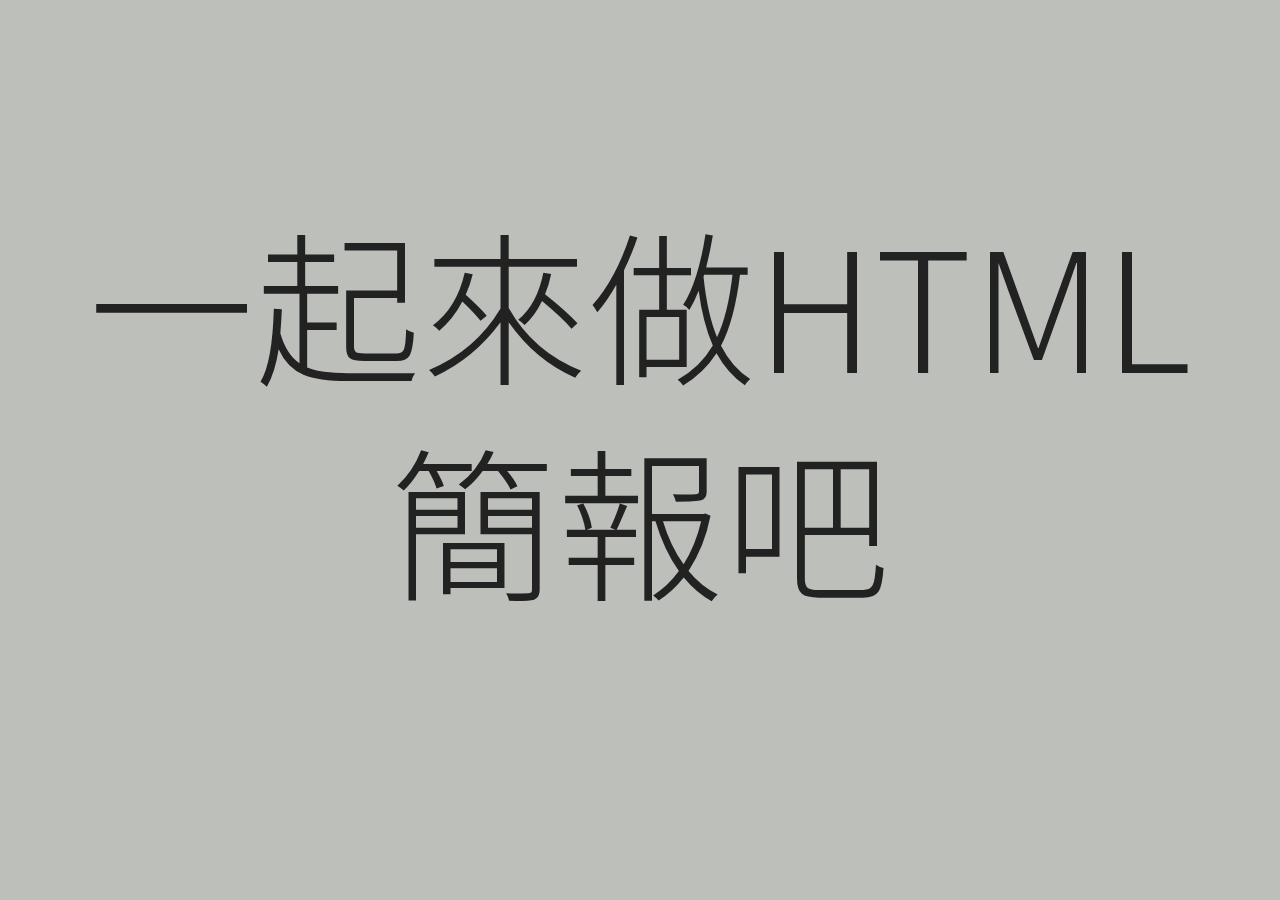
<file: htmlpreztest/demo/index.html>
<!doctype html>
<html lang="zh-Hant">
    <head>
        <meta charset="utf-8">

        <title>HTML幻燈片介紹</title>

        <meta name="description" content="用HTML+CSS+JavaScript來製作現代幻燈片">
        <meta name="author" content="@jkwchk">

        <meta name="apple-mobile-web-app-capable" content="yes">
        <meta name="apple-mobile-web-app-status-bar-style" content="black-translucent">

        <meta name="viewport" content="width=device-width, initial-scale=1.0, maximum-scale=1.0, user-scalable=no, minimal-ui">

        <link rel="stylesheet" href="css/reveal.css">
        <link rel="stylesheet" href="css/theme/white.css">
        <!-- For syntax highlighting -->
        <link rel="stylesheet" href="lib/css/zenburn.css">
        <link rel="stylesheet" href="css/animate.css">
        <link rel="stylesheet" href="css/custome-font-spider.css">
        <!-- Printing and PDF exports -->
        <script>
            var link = document.createElement( 'link' );
            link.rel = 'stylesheet';
            link.type = 'text/css';
            link.href = window.location.search.match( /print-pdf/gi ) ? 'css/print/pdf.css' : 'css/print/paper.css';
            document.getElementsByTagName( 'head' )[0].appendChild( link );
        </script>

        <!--[if lt IE 9]>
        <script src="lib/js/html5shiv.js"></script>
        <![endif]-->
    </head>
    <body>
        <div class="reveal">
            <div class="slides">
                <section>
    <h1>一起來做HTML簡報吧</h1>
</section>

<section id="why">
    <h2>爲什麼要用HTML呢</h2>
</section>

<section data-transition="zoom">
    <section data-background="#DAC9A6" data-state="effect"><h2 class="tlt-e" data-in-effect="bounce">無與倫比的特效</h2><p class="tltp-e" data-in-effect="fadeInUp">從平面到立體，結合現代瀏覽器和全新的網頁開發技術，你可以得到遠超傳統桌面應用的各式效果。</p></section>

    <section data-state="style" data-transition="convex" data-background="#b5533c" data-background-transition="zoom"><h2 class="tlt-s"  data-in-effect="flash">隨心所欲的樣式</h2><p class="fragment grow">CSS3可以讓你輕鬆地得到滿意的樣式</p><p class="fragment grow">JavaScript應用幫你實現各種各樣的設計</p><p class="fragment grow">發揮你的想象力，幻燈片也可以是藝術品</p></section>

    <section data-transition="concave" data-background-video="https://s3.amazonaws.com/static.slid.es/site/homepage/v1/homepage-video-editor.mp4,https://s3.amazonaws.com/static.slid.es/site/homepage/v1/homepage-video-editor.webm" data-background-video-loop data-background-transition="zoom" data-background-color="#000000"><div style="background-color: rgba(0, 0, 0, 0.9); color: #fff; padding: 20px;"><h2>無縫結合多媒體</h2></div></section>

    <section data-transition="fade" data-background="#4d7e65" data-background-transition="zoom"><h4 class="hit-the-floor animated infinite pulse">這僅僅只是開始</h4></section>
</section>

<section data-state="learn" data-background="#A5DEE4">
    <h2 class="tlt-l" data-in-effect="bounceIn">學習必要知識</h2>
    <p class="tltp-l" data-in-effect="wobble">HTML + CSS + JavaScript = 隨你想要</p>
</section>

<section data-background="#FEDFE1" data-background-transition="zoom">
    <section><h2>HTML</h2></section>
    <section><h2>超文本標記語言</h2>
    <p><span style="color:#2EA9DF">H</span>yper <span style="color:#2EA9DF">T</span>ext <span style="color:#2EA9DF">M</span>arkup <span style="color:#2EA9DF">L</span>anguage</p></section>
    <section><pre><code class="hljs">&lt;!DOCTYPE html&gt; 
&lt;html&gt; 
&lt;head&gt; 
&lt;title&gt;這是一個HTML頁面&lt;/title&gt; 
&lt;/head&gt; 
&lt;body&gt; 
&lt;h1&gt;你好，世界！&lt;/h1&gt; 
&lt;/body&gt; 
&lt;/html&gt;</code></pre>
    </section>
    <section><img src="media/img/2-2.jpg"></section>
</section>

<section data-background="#533D5B" data-background-transition="convex">
    <section><h2>CSS</h2></section>
    <section>
        <pre><code class="hljs hljs-css">h1 {
    color: white;
    font-family: "一個超酷的字體"
    font-size: 36px;
    }

p {
    color: red;
    font-size: 22px;
    }</code></pre>
    </section>
    <section><img src="media/img/3-2.jpg"></section>
    <section>
        <h2 class="animated infinite tada">CSS文字動畫</h2>
    </section>
</section>

<section data-background="#81C7D4" data-background-transition="concave">
    <section><h2>reveal.js</h2></section>
    <section>
                    <h2>各種常用功能比如 List</h2>
                    <ul>
                        <li>No order here</li>
                        <li>Or here</li>
                        <li>Or here</li>
                        <li>Or here</li>
                    </ul>

                    <ol>
                        <li>One is smaller than...</li>
                        <li>Two is smaller than...</li>
                        <li>Three!</li>
                    </ol>
                </section>
    <section>
                    <h2>…表格</h2>
                    <table>
                        <thead>
                            <tr>
                                <th>Item</th>
                                <th>Value</th>
                                <th>Quantity</th>
                            </tr>
                        </thead>
                        <tbody>
                            <tr>
                                <td>Apples</td>
                                <td>$1</td>
                                <td>7</td>
                            </tr>
                            <tr>
                                <td>Lemonade</td>
                                <td>$2</td>
                                <td>18</td>
                            </tr>
                            <tr>
                                <td>Bread</td>
                                <td>$3</td>
                                <td>2</td>
                            </tr>
                        </tbody>
                    </table>
                </section>
                <section><h2>不要老是盯着幻燈看</h2><p>按下 B 關閉/開啓放映</p></section>
                <section class="vertical"><h2>直書當然沒問題</h2><p class="dflishu">故人西辭黃鶴樓<br>煙花三月下揚州<br>孤帆遠影碧空盡<br>唯見長江天際流</p></section>
                <section><h2>當然還可以有更多……</h2></section>
</section>

<section style="text-align: left; padding-left: 100px;"><h1>完</h1><h2>謝謝</h2></section>
            </div>
        </div>
        <script src="lib/js/head.min.js"></script>
        <script src="js/reveal.js"></script>
        <script src="plugin/jquery/jquery.min.js"></script>
        <script src="plugin/textillate/jquery.fittext.js"></script>
        <script src="plugin/textillate/jquery.lettering.js"></script>
        <script src="plugin/textillate/jquery.textillate.js"></script>
        <script>

            // 完整的設定參數請參考：https://github.com/hakimel/reveal.js#configuration
            Reveal.initialize({
                controls: false,//控制器：預設爲 開啟。這裏我們把它設爲false，就看不到右下的那些按鈕了
                progress: false,//進度條：預設開啟，這裏設爲關閉。
                history: true,
                //設定簡報的寛和高


                transition: 'slide', // 轉埸效果，可以設none/fade/slide/convex/concave/zoom

                // 其它可選的 reveal.js 擴展 啟用代碼高亮
                dependencies: [
                    { src: 'lib/js/classList.js', condition: function() { return !document.body.classList; } },
                    { src: 'plugin/highlight/highlight.js', async: true, callback: function() { hljs.initHighlightingOnLoad(); } },
                    { src: 'plugin/zoom-js/zoom.js', async: true }
                ]
            });

            Reveal.addEventListener( 'effect', function() {
                $('.tlt-e').textillate({initialDelay: 50});}, false );
            Reveal.addEventListener( 'effect', function() {
                $('.tltp-e').textillate({initialDelay: 600});}, false );
 
            Reveal.addEventListener( 'style', function() {
                $('.tlt-s').textillate({initialDelay: 100});}, false );

            Reveal.addEventListener( 'learn', function() {
                $('.tlt-l').textillate({initialDelay: 100});}, false );
            Reveal.addEventListener( 'learn', function() {
                $('.tltp-l').textillate({initialDelay: 400});}, false );
        </script>

    </body>
</html>
</file>
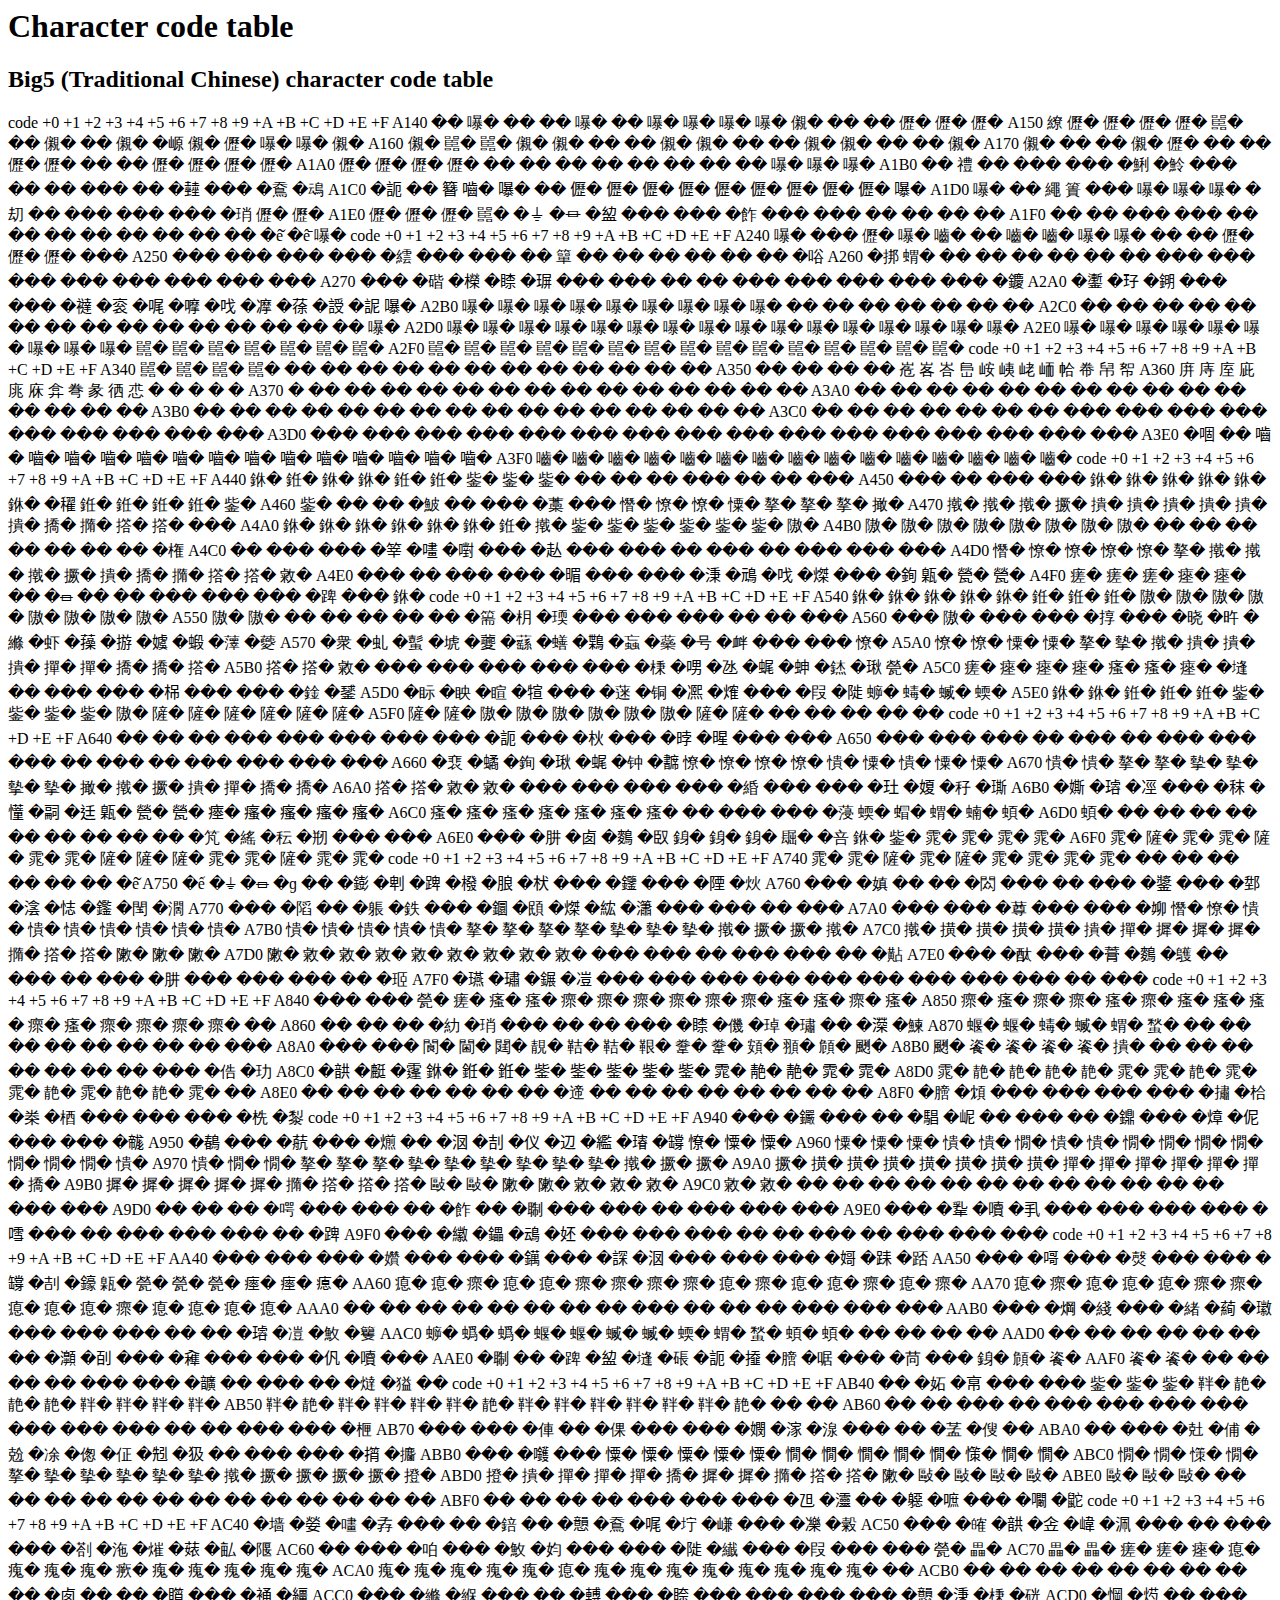
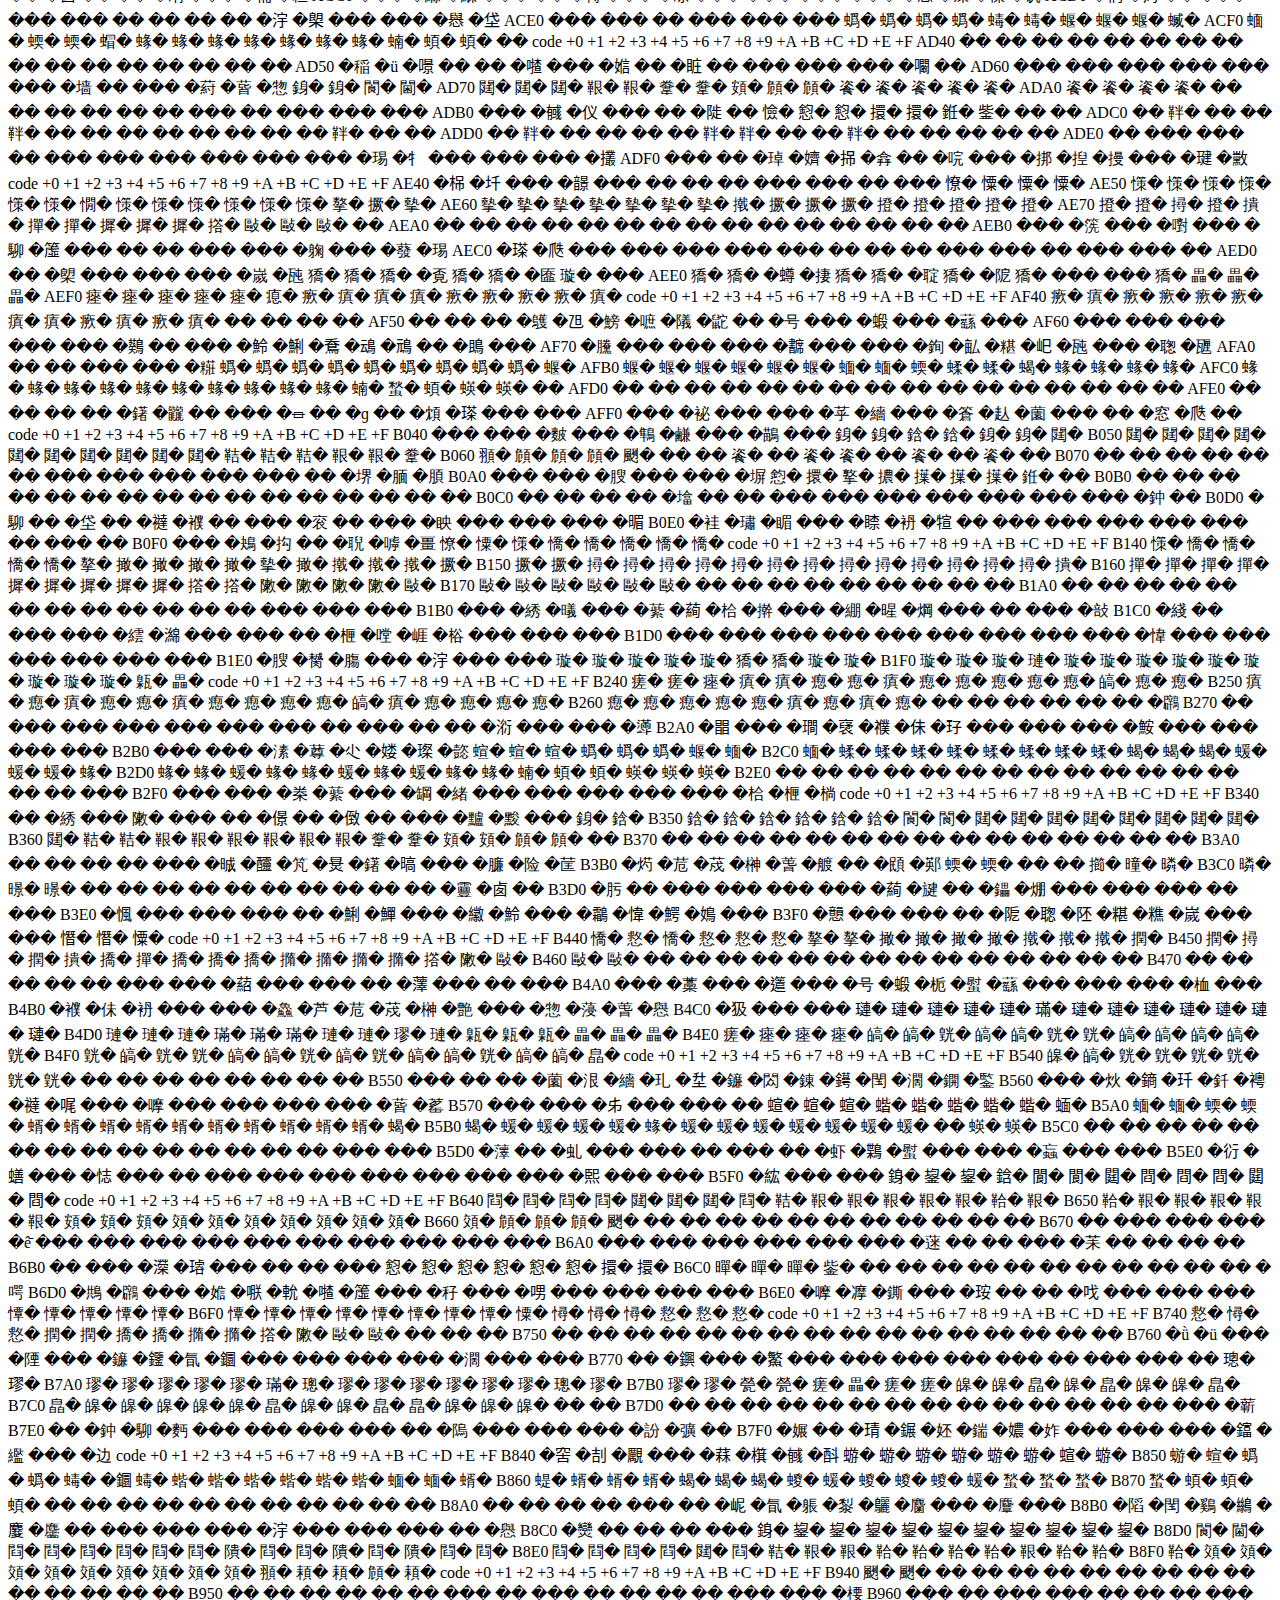
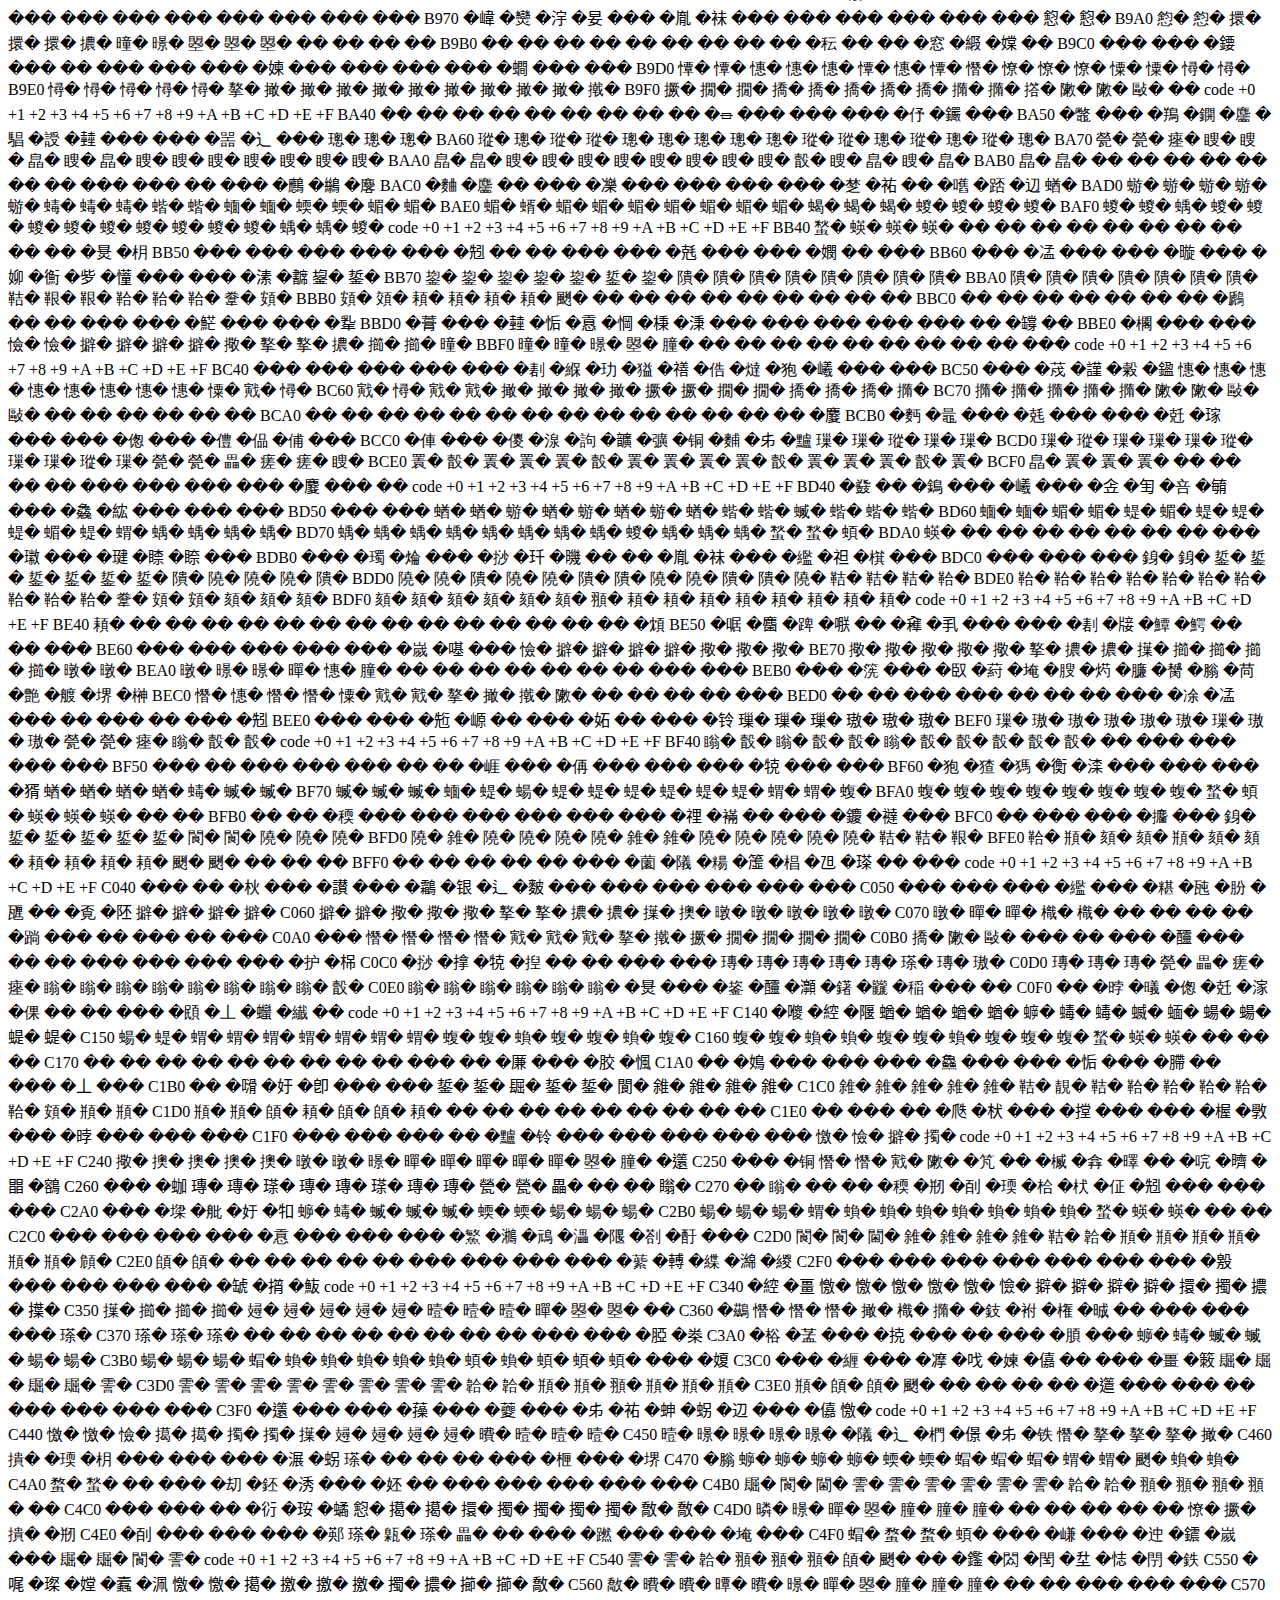
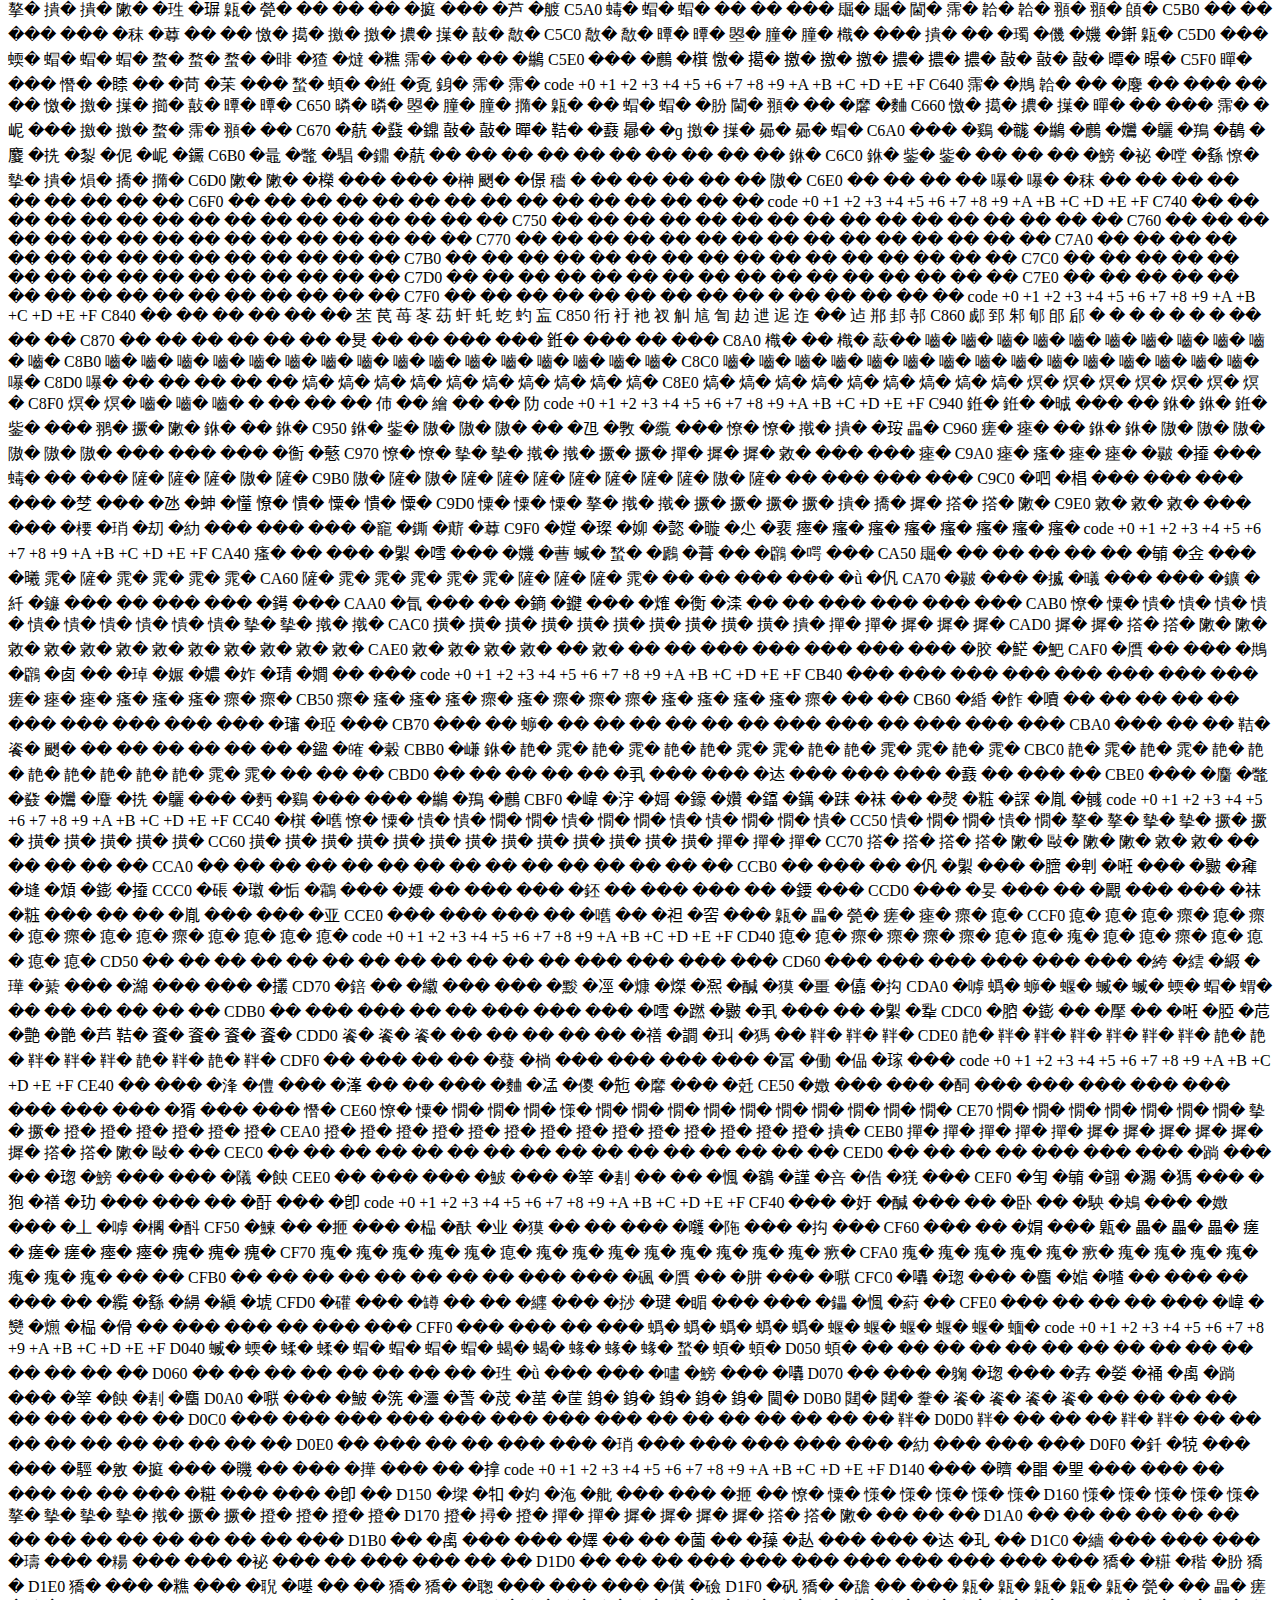
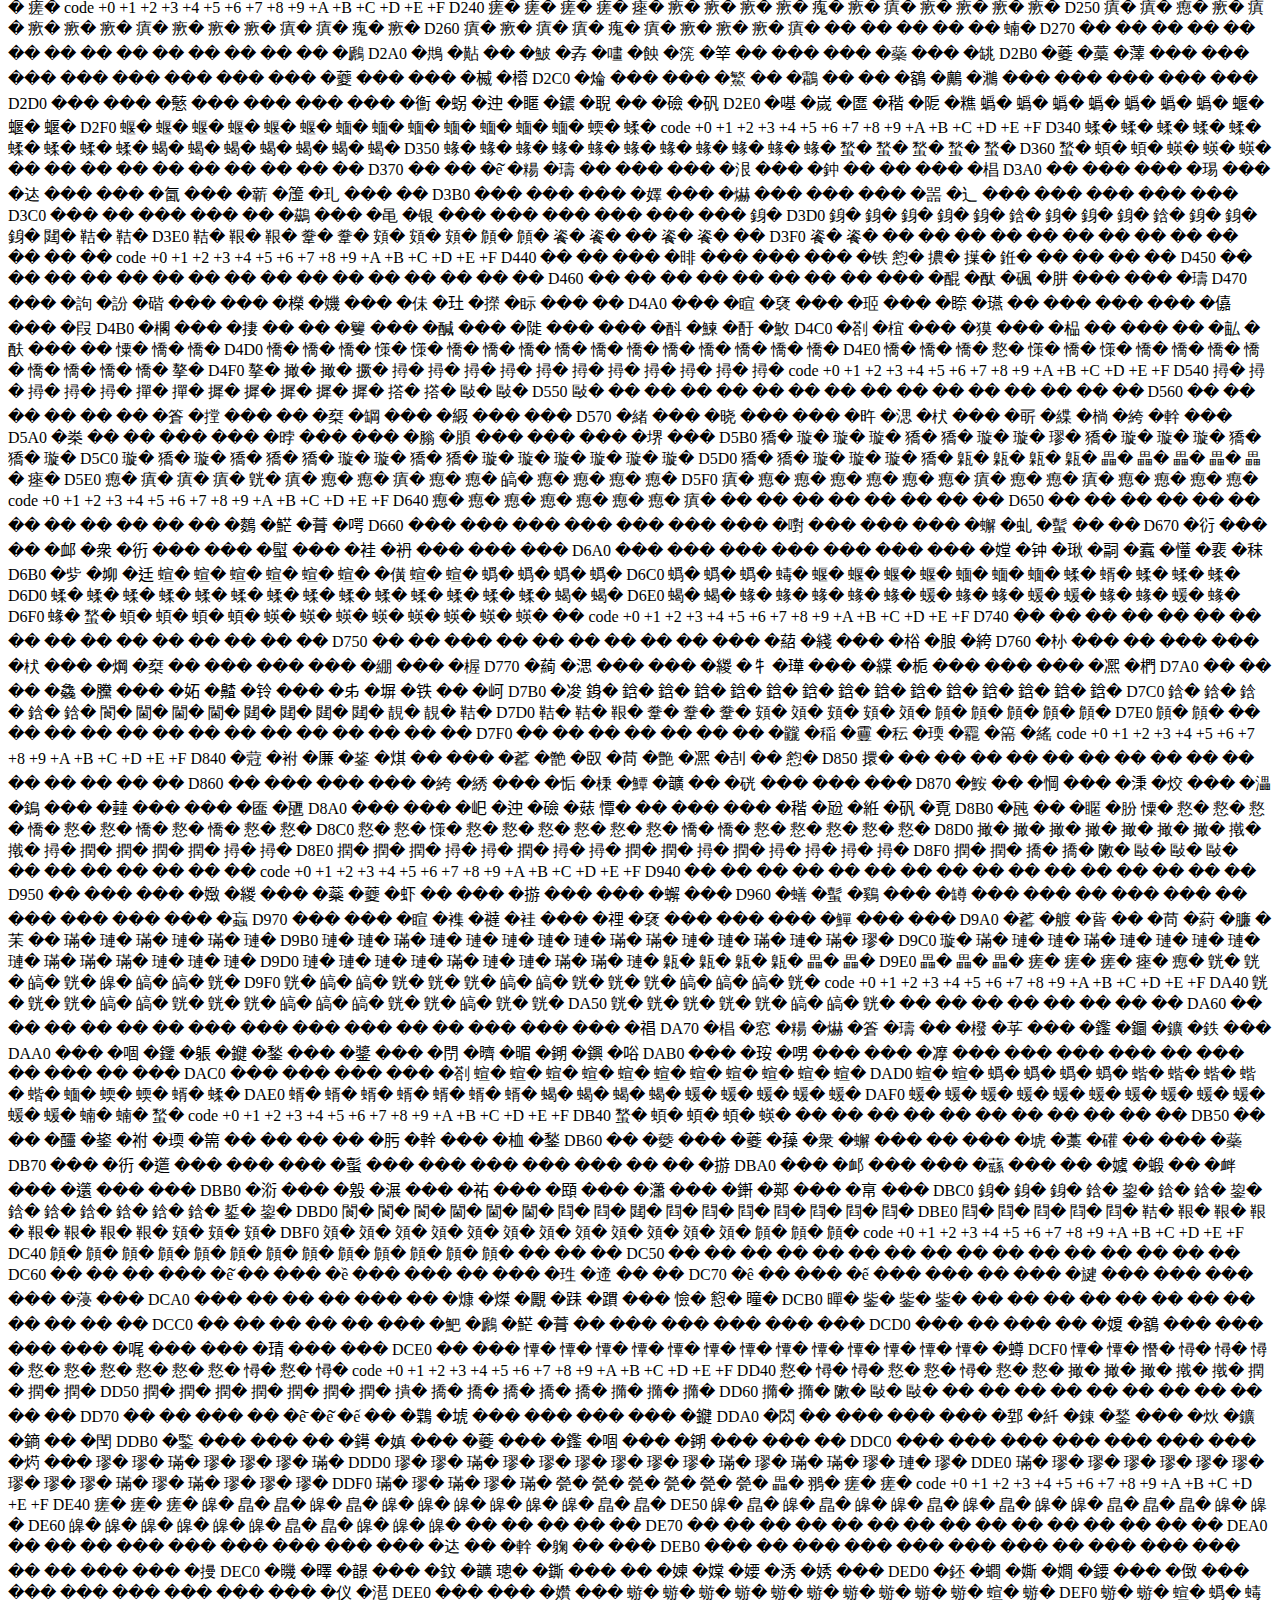
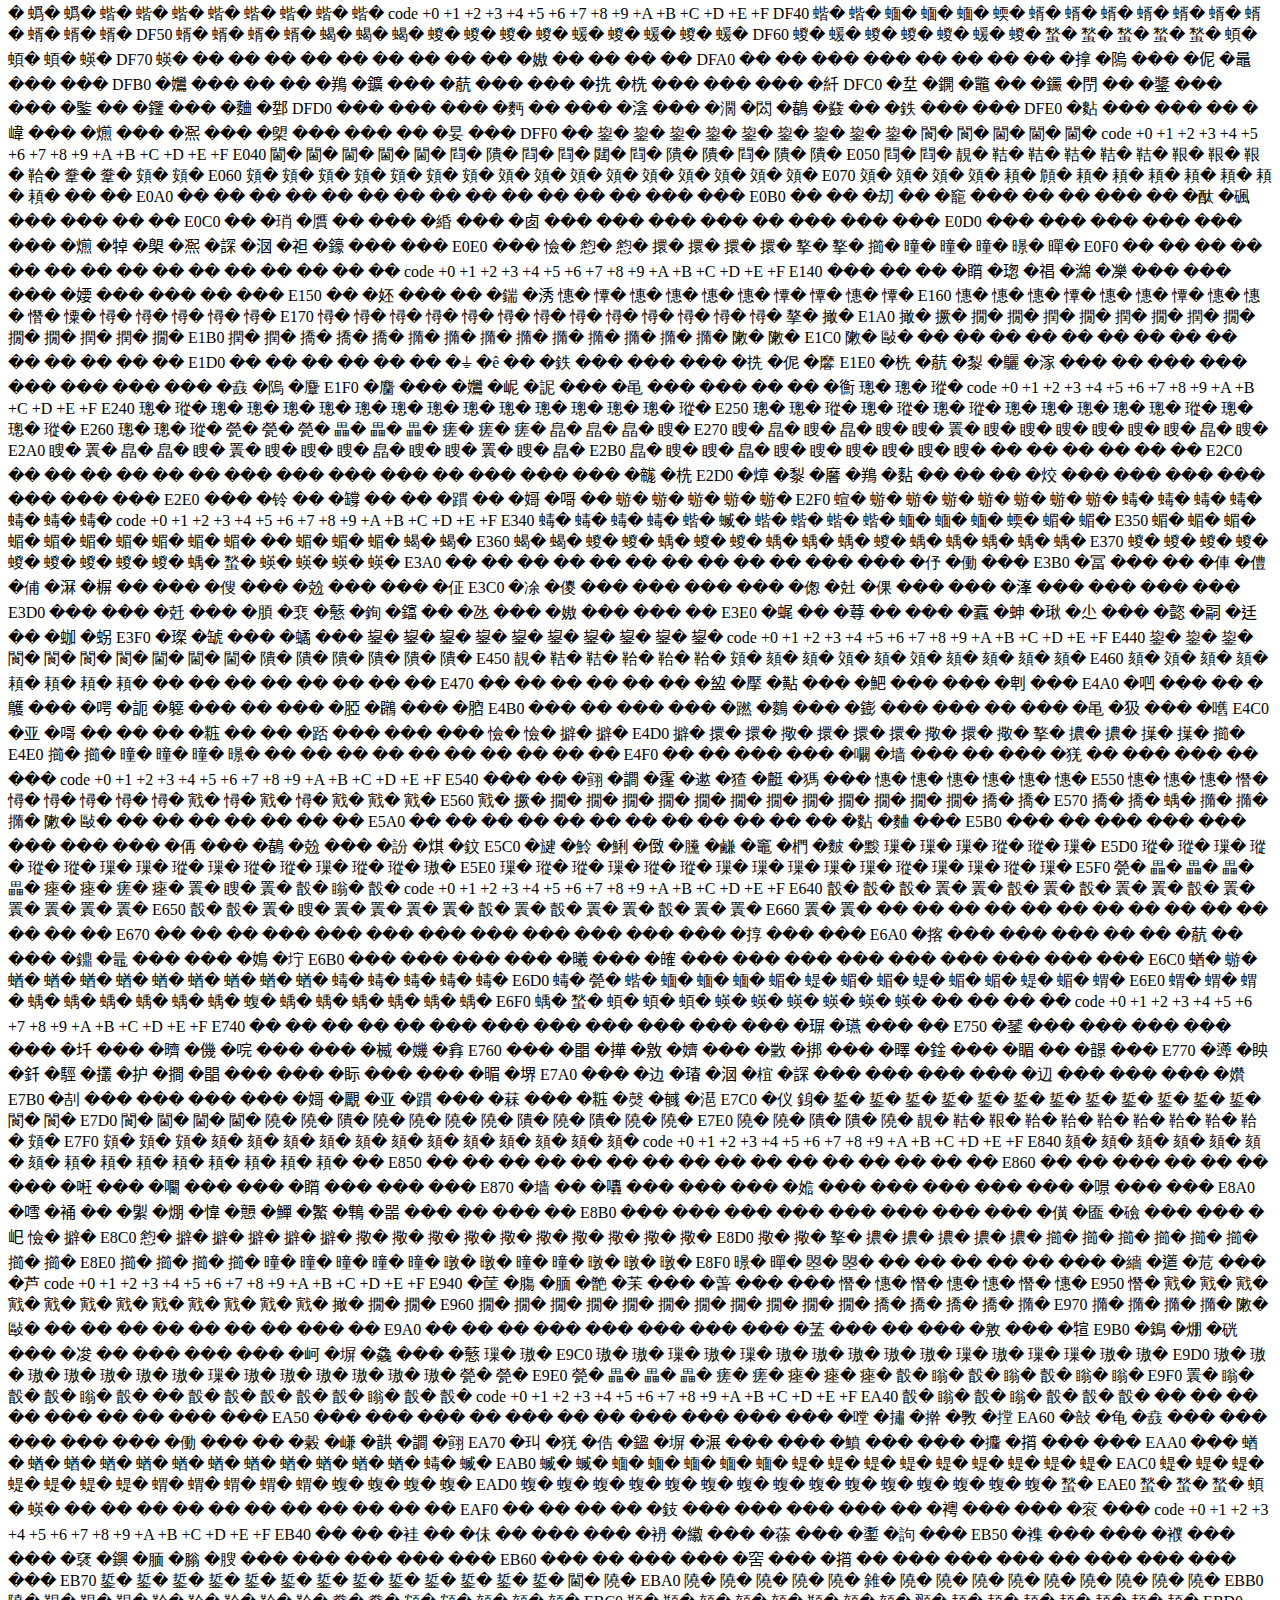
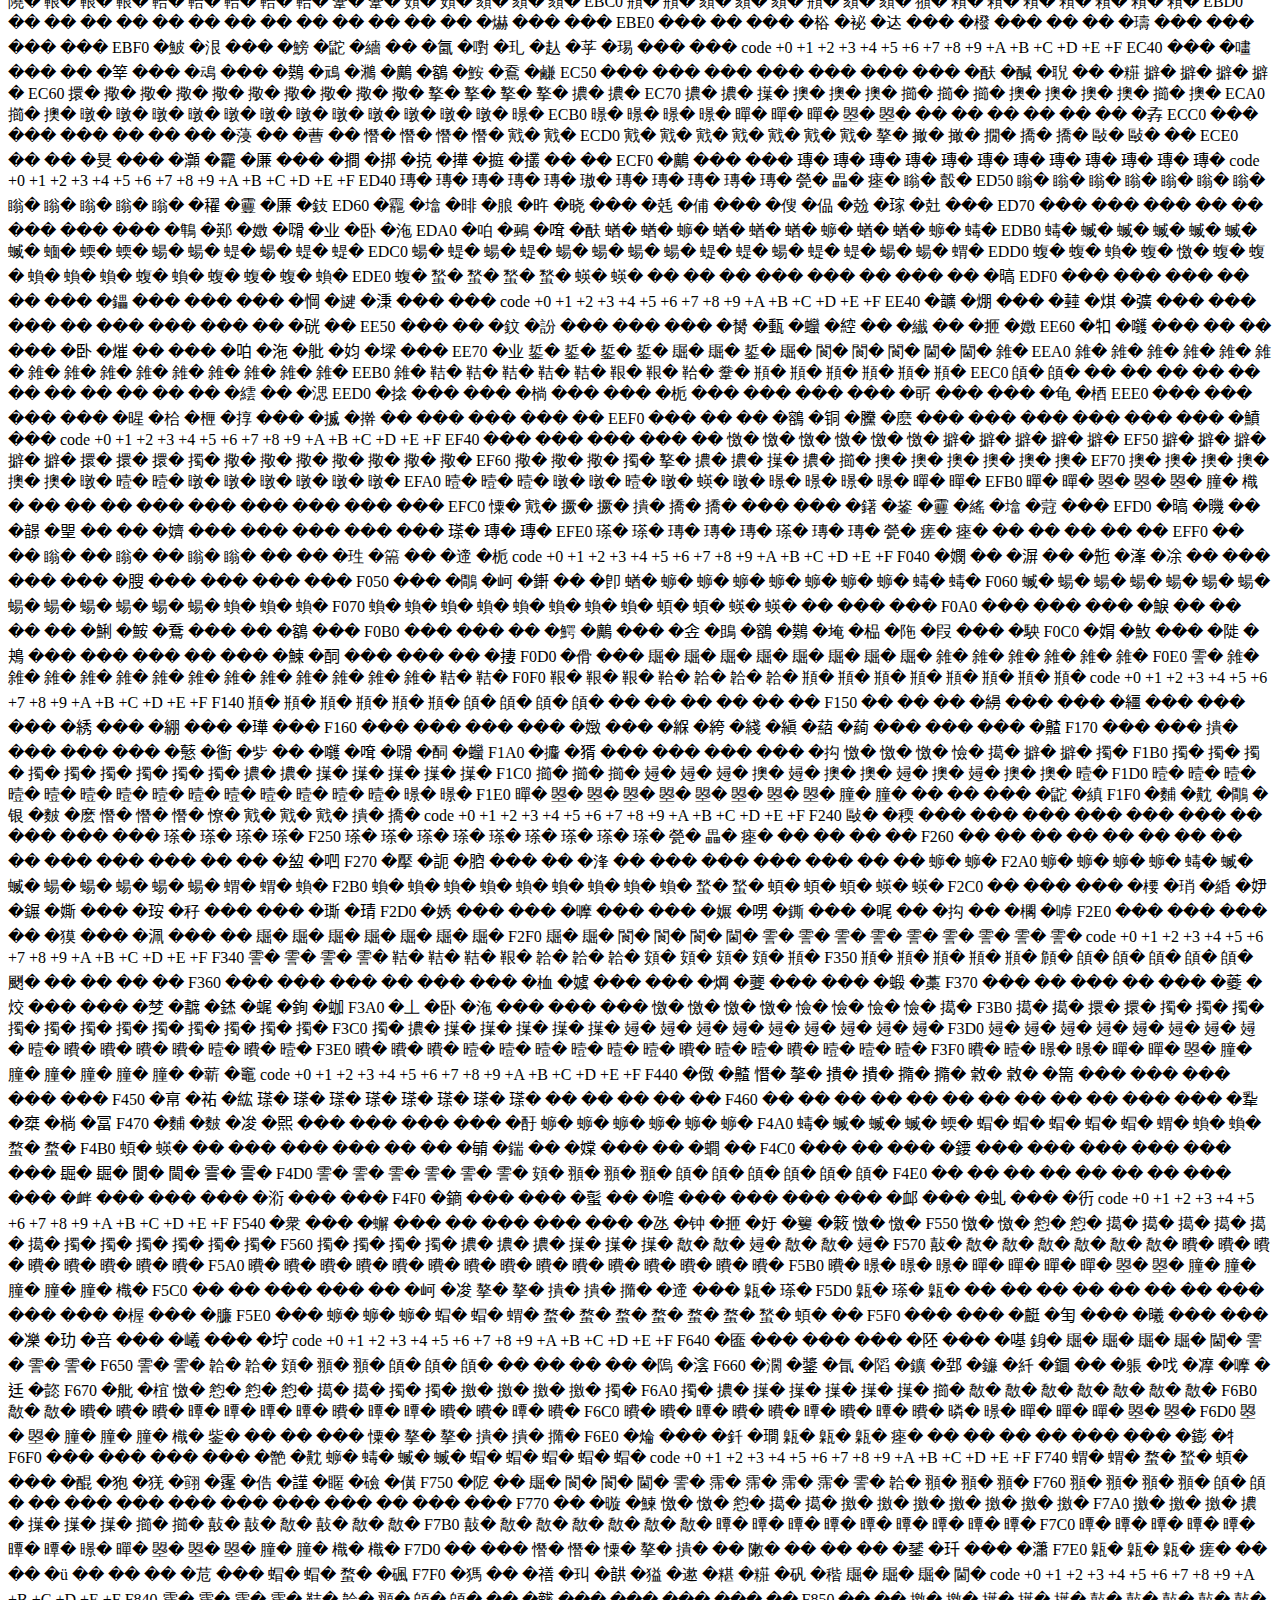
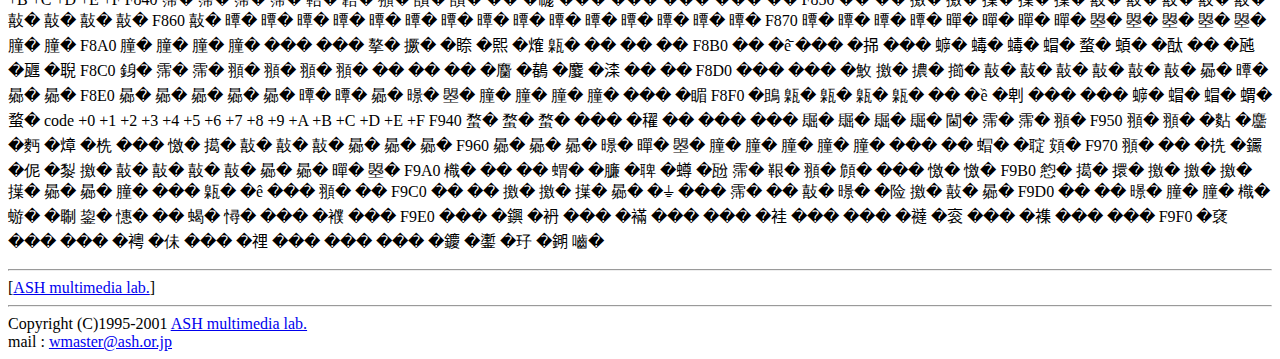
<file: unicode/big5test/index.html>
<!DOCTYPE HTML PUBLIC "-//W3C//DTD HTML 4.0 Transitional//EN">
<html>
<head>
<meta http-equiv="Content-Type" content="text/html; charset=Big5">
<title>Big5 (Traditional Chinese) character code table</title>
<link rev="made" href="mailto:wmaster@ash.or.jp">
<script type="text/javascript" src="//fast.fonts.net/jsapi/3a928436-5909-4ce8-9164-7d014ffcf84e.js"></script>
</head>
<body>

<h1>Character code table</h1>


<h2>Big5 (Traditional Chinese) character code table</h2>

<p>

code  +0 +1 +2 +3 +4 +5 +6 +7 +8 +9 +A +B +C +D +E +F
A140  　 ， 、 。 ． ‧ ； ： ？ ！ ︰ … ‥ ﹐ ﹑ ﹒
A150  · ﹔ ﹕ ﹖ ﹗ ｜ – ︱ — ︳ ╴ ︴ ﹏ （ ） ︵
A160  ︶ ｛ ｝ ︷ ︸ 〔 〕 ︹ ︺ 【 】 ︻ ︼ 《 》 ︽
A170  ︾ 〈 〉 ︿ ﹀ 「 」 ﹁ ﹂ 『 』 ﹃ ﹄ ﹙ ﹚   
A1A0     ﹛ ﹜ ﹝ ﹞ ‘ ’ “ ” 〝 〞 ‵ ′ ＃ ＆ ＊
A1B0  ※ § 〃 ○ ● △ ▲ ◎ ☆ ★ ◇ ◆ □ ■ ▽ ▼
A1C0  ㊣ ℅ ¯ ￣ ＿ ˍ ﹉ ﹊ ﹍ ﹎ ﹋ ﹌ ﹟ ﹠ ﹡ ＋
A1D0  － × ÷ ± √ ＜ ＞ ＝ ≦ ≧ ≠ ∞ ≒ ≡ ﹢ ﹣
A1E0  ﹤ ﹥ ﹦ ～ ∩ ∪ ⊥ ∠ ∟ ⊿ ㏒ ㏑ ∫ ∮ ∵ ∴
A1F0  ♀ ♂ ⊕ ⊙ ↑ ↓ ← → ↖ ↗ ↙ ↘ ∥ ∣ ／   

code  +0 +1 +2 +3 +4 +5 +6 +7 +8 +9 +A +B +C +D +E +F
A240  ＼ ∕ ﹨ ＄ ￥ 〒 ￠ ￡ ％ ＠ ℃ ℉ ﹩ ﹪ ﹫ ㏕
A250  ㎜ ㎝ ㎞ ㏎ ㎡ ㎎ ㎏ ㏄ ° 兙 兛 兞 兝 兡 兣 嗧
A260  瓩 糎 ▁ ▂ ▃ ▄ ▅ ▆ ▇ █ ▏ ▎ ▍ ▌ ▋ ▊
A270  ▉ ┼ ┴ ┬ ┤ ├ ▔ ─ │ ▕ ┌ ┐ └ ┘ ╭   
A2A0     ╮ ╰ ╯ ═ ╞ ╪ ╡ ◢ ◣ ◥ ◤ ╱ ╲ ╳ ０
A2B0  １ ２ ３ ４ ５ ６ ７ ８ ９ Ⅰ Ⅱ Ⅲ Ⅳ Ⅴ Ⅵ Ⅶ
A2C0  Ⅷ Ⅸ Ⅹ 〡 〢 〣 〤 〥 〦 〧 〨 〩 十 卄 卅 Ａ
A2D0  Ｂ Ｃ Ｄ Ｅ Ｆ Ｇ Ｈ Ｉ Ｊ Ｋ Ｌ Ｍ Ｎ Ｏ Ｐ Ｑ
A2E0  Ｒ Ｓ Ｔ Ｕ Ｖ Ｗ Ｘ Ｙ Ｚ ａ ｂ ｃ ｄ ｅ ｆ ｇ
A2F0  ｈ ｉ ｊ ｋ ｌ ｍ ｎ ｏ ｐ ｑ ｒ ｓ ｔ ｕ ｖ   

code  +0 +1 +2 +3 +4 +5 +6 +7 +8 +9 +A +B +C +D +E +F
A340  ｗ ｘ ｙ ｚ Α Β Γ Δ Ε Ζ Η Θ Ι Κ Λ Μ
A350  Ν Ξ Ο Π Ρ Σ Τ Υ Φ Χ Ψ Ω α β γ δ
A360  ε ζ η θ ι κ λ μ ν ξ ο π ρ σ τ υ
A370  φ χ ψ ω ㄅ ㄆ ㄇ ㄈ ㄉ ㄊ ㄋ ㄌ ㄍ ㄎ ㄏ   
A3A0     ㄐ ㄑ ㄒ ㄓ ㄔ ㄕ ㄖ ㄗ ㄘ ㄙ ㄚ ㄛ ㄜ ㄝ ㄞ
A3B0  ㄟ ㄠ ㄡ ㄢ ㄣ ㄤ ㄥ ㄦ ㄧ ㄨ ㄩ ˙ ˉ ˊ ˇ ˋ
A3C0  ␀ ␁ ␂ ␃ ␄ ␅ ␆ ␇ ␈ ␉ ␊ ␋ ␌ ␍ ␎ ␏
A3D0  ␐ ␑ ␒ ␓ ␔ ␕ ␖ ␗ ␘ ␙ ␚ ␛ ␜ ␝ ␞ ␟
A3E0  ␡ € � � � � � � � � � � � � � �
A3F0  � � � � � � � � � � � � � � �   

code  +0 +1 +2 +3 +4 +5 +6 +7 +8 +9 +A +B +C +D +E +F
A440  一 乙 丁 七 乃 九 了 二 人 儿 入 八 几 刀 刁 力
A450  匕 十 卜 又 三 下 丈 上 丫 丸 凡 久 么 也 乞 于
A460  亡 兀 刃 勺 千 叉 口 土 士 夕 大 女 子 孑 孓 寸
A470  小 尢 尸 山 川 工 己 已 巳 巾 干 廾 弋 弓 才   
A4A0     丑 丐 不 中 丰 丹 之 尹 予 云 井 互 五 亢 仁
A4B0  什 仃 仆 仇 仍 今 介 仄 元 允 內 六 兮 公 冗 凶
A4C0  分 切 刈 勻 勾 勿 化 匹 午 升 卅 卞 厄 友 及 反
A4D0  壬 天 夫 太 夭 孔 少 尤 尺 屯 巴 幻 廿 弔 引 心
A4E0  戈 戶 手 扎 支 文 斗 斤 方 日 曰 月 木 欠 止 歹
A4F0  毋 比 毛 氏 水 火 爪 父 爻 片 牙 牛 犬 王 丙   

code  +0 +1 +2 +3 +4 +5 +6 +7 +8 +9 +A +B +C +D +E +F
A540  世 丕 且 丘 主 乍 乏 乎 以 付 仔 仕 他 仗 代 令
A550  仙 仞 充 兄 冉 冊 冬 凹 出 凸 刊 加 功 包 匆 北
A560  匝 仟 半 卉 卡 占 卯 卮 去 可 古 右 召 叮 叩 叨
A570  叼 司 叵 叫 另 只 史 叱 台 句 叭 叻 四 囚 外   
A5A0     央 失 奴 奶 孕 它 尼 巨 巧 左 市 布 平 幼 弁
A5B0  弘 弗 必 戊 打 扔 扒 扑 斥 旦 朮 本 未 末 札 正
A5C0  母 民 氐 永 汁 汀 氾 犯 玄 玉 瓜 瓦 甘 生 用 甩
A5D0  田 由 甲 申 疋 白 皮 皿 目 矛 矢 石 示 禾 穴 立
A5E0  丞 丟 乒 乓 乩 亙 交 亦 亥 仿 伉 伙 伊 伕 伍 伐
A5F0  休 伏 仲 件 任 仰 仳 份 企 伋 光 兇 兆 先 全   

code  +0 +1 +2 +3 +4 +5 +6 +7 +8 +9 +A +B +C +D +E +F
A640  共 再 冰 列 刑 划 刎 刖 劣 匈 匡 匠 印 危 吉 吏
A650  同 吊 吐 吁 吋 各 向 名 合 吃 后 吆 吒 因 回 囝
A660  圳 地 在 圭 圬 圯 圩 夙 多 夷 夸 妄 奸 妃 好 她
A670  如 妁 字 存 宇 守 宅 安 寺 尖 屹 州 帆 并 年   
A6A0     式 弛 忙 忖 戎 戌 戍 成 扣 扛 托 收 早 旨 旬
A6B0  旭 曲 曳 有 朽 朴 朱 朵 次 此 死 氖 汝 汗 汙 江
A6C0  池 汐 汕 污 汛 汍 汎 灰 牟 牝 百 竹 米 糸 缶 羊
A6D0  羽 老 考 而 耒 耳 聿 肉 肋 肌 臣 自 至 臼 舌 舛
A6E0  舟 艮 色 艾 虫 血 行 衣 西 阡 串 亨 位 住 佇 佗
A6F0  佞 伴 佛 何 估 佐 佑 伽 伺 伸 佃 佔 似 但 佣   

code  +0 +1 +2 +3 +4 +5 +6 +7 +8 +9 +A +B +C +D +E +F
A740  作 你 伯 低 伶 余 佝 佈 佚 兌 克 免 兵 冶 冷 別
A750  判 利 刪 刨 劫 助 努 劬 匣 即 卵 吝 吭 吞 吾 否
A760  呎 吧 呆 呃 吳 呈 呂 君 吩 告 吹 吻 吸 吮 吵 吶
A770  吠 吼 呀 吱 含 吟 听 囪 困 囤 囫 坊 坑 址 坍   
A7A0     均 坎 圾 坐 坏 圻 壯 夾 妝 妒 妨 妞 妣 妙 妖
A7B0  妍 妤 妓 妊 妥 孝 孜 孚 孛 完 宋 宏 尬 局 屁 尿
A7C0  尾 岐 岑 岔 岌 巫 希 序 庇 床 廷 弄 弟 彤 形 彷
A7D0  役 忘 忌 志 忍 忱 快 忸 忪 戒 我 抄 抗 抖 技 扶
A7E0  抉 扭 把 扼 找 批 扳 抒 扯 折 扮 投 抓 抑 抆 改
A7F0  攻 攸 旱 更 束 李 杏 材 村 杜 杖 杞 杉 杆 杠   

code  +0 +1 +2 +3 +4 +5 +6 +7 +8 +9 +A +B +C +D +E +F
A840  杓 杗 步 每 求 汞 沙 沁 沈 沉 沅 沛 汪 決 沐 汰
A850  沌 汨 沖 沒 汽 沃 汲 汾 汴 沆 汶 沍 沔 沘 沂 灶
A860  灼 災 灸 牢 牡 牠 狄 狂 玖 甬 甫 男 甸 皂 盯 矣
A870  私 秀 禿 究 系 罕 肖 肓 肝 肘 肛 肚 育 良 芒   
A8A0     芋 芍 見 角 言 谷 豆 豕 貝 赤 走 足 身 車 辛
A8B0  辰 迂 迆 迅 迄 巡 邑 邢 邪 邦 那 酉 釆 里 防 阮
A8C0  阱 阪 阬 並 乖 乳 事 些 亞 享 京 佯 依 侍 佳 使
A8D0  佬 供 例 來 侃 佰 併 侈 佩 佻 侖 佾 侏 侑 佺 兔
A8E0  兒 兕 兩 具 其 典 冽 函 刻 券 刷 刺 到 刮 制 剁
A8F0  劾 劻 卒 協 卓 卑 卦 卷 卸 卹 取 叔 受 味 呵   

code  +0 +1 +2 +3 +4 +5 +6 +7 +8 +9 +A +B +C +D +E +F
A940  咖 呸 咕 咀 呻 呷 咄 咒 咆 呼 咐 呱 呶 和 咚 呢
A950  周 咋 命 咎 固 垃 坷 坪 坩 坡 坦 坤 坼 夜 奉 奇
A960  奈 奄 奔 妾 妻 委 妹 妮 姑 姆 姐 姍 始 姓 姊 妯
A970  妳 姒 姅 孟 孤 季 宗 定 官 宜 宙 宛 尚 屈 居   
A9A0     屆 岷 岡 岸 岩 岫 岱 岳 帘 帚 帖 帕 帛 帑 幸
A9B0  庚 店 府 底 庖 延 弦 弧 弩 往 征 彿 彼 忝 忠 忽
A9C0  念 忿 怏 怔 怯 怵 怖 怪 怕 怡 性 怩 怫 怛 或 戕
A9D0  房 戾 所 承 拉 拌 拄 抿 拂 抹 拒 招 披 拓 拔 拋
A9E0  拈 抨 抽 押 拐 拙 拇 拍 抵 拚 抱 拘 拖 拗 拆 抬
A9F0  拎 放 斧 於 旺 昔 易 昌 昆 昂 明 昀 昏 昕 昊   

code  +0 +1 +2 +3 +4 +5 +6 +7 +8 +9 +A +B +C +D +E +F
AA40  昇 服 朋 杭 枋 枕 東 果 杳 杷 枇 枝 林 杯 杰 板
AA50  枉 松 析 杵 枚 枓 杼 杪 杲 欣 武 歧 歿 氓 氛 泣
AA60  注 泳 沱 泌 泥 河 沽 沾 沼 波 沫 法 泓 沸 泄 油
AA70  況 沮 泗 泅 泱 沿 治 泡 泛 泊 沬 泯 泜 泖 泠   
AAA0     炕 炎 炒 炊 炙 爬 爭 爸 版 牧 物 狀 狎 狙 狗
AAB0  狐 玩 玨 玟 玫 玥 甽 疝 疙 疚 的 盂 盲 直 知 矽
AAC0  社 祀 祁 秉 秈 空 穹 竺 糾 罔 羌 羋 者 肺 肥 肢
AAD0  肱 股 肫 肩 肴 肪 肯 臥 臾 舍 芳 芝 芙 芭 芽 芟
AAE0  芹 花 芬 芥 芯 芸 芣 芰 芾 芷 虎 虱 初 表 軋 迎
AAF0  返 近 邵 邸 邱 邶 采 金 長 門 阜 陀 阿 阻 附   

code  +0 +1 +2 +3 +4 +5 +6 +7 +8 +9 +A +B +C +D +E +F
AB40  陂 隹 雨 青 非 亟 亭 亮 信 侵 侯 便 俠 俑 俏 保
AB50  促 侶 俘 俟 俊 俗 侮 俐 俄 係 俚 俎 俞 侷 兗 冒
AB60  冑 冠 剎 剃 削 前 剌 剋 則 勇 勉 勃 勁 匍 南 卻
AB70  厚 叛 咬 哀 咨 哎 哉 咸 咦 咳 哇 哂 咽 咪 品   
ABA0     哄 哈 咯 咫 咱 咻 咩 咧 咿 囿 垂 型 垠 垣 垢
ABB0  城 垮 垓 奕 契 奏 奎 奐 姜 姘 姿 姣 姨 娃 姥 姪
ABC0  姚 姦 威 姻 孩 宣 宦 室 客 宥 封 屎 屏 屍 屋 峙
ABD0  峒 巷 帝 帥 帟 幽 庠 度 建 弈 弭 彥 很 待 徊 律
ABE0  徇 後 徉 怒 思 怠 急 怎 怨 恍 恰 恨 恢 恆 恃 恬
ABF0  恫 恪 恤 扁 拜 挖 按 拼 拭 持 拮 拽 指 拱 拷   

code  +0 +1 +2 +3 +4 +5 +6 +7 +8 +9 +A +B +C +D +E +F
AC40  拯 括 拾 拴 挑 挂 政 故 斫 施 既 春 昭 映 昧 是
AC50  星 昨 昱 昤 曷 柿 染 柱 柔 某 柬 架 枯 柵 柩 柯
AC60  柄 柑 枴 柚 查 枸 柏 柞 柳 枰 柙 柢 柝 柒 歪 殃
AC70  殆 段 毒 毗 氟 泉 洋 洲 洪 流 津 洌 洱 洞 洗   
ACA0     活 洽 派 洶 洛 泵 洹 洧 洸 洩 洮 洵 洎 洫 炫
ACB0  為 炳 炬 炯 炭 炸 炮 炤 爰 牲 牯 牴 狩 狠 狡 玷
ACC0  珊 玻 玲 珍 珀 玳 甚 甭 畏 界 畎 畋 疫 疤 疥 疢
ACD0  疣 癸 皆 皇 皈 盈 盆 盃 盅 省 盹 相 眉 看 盾 盼
ACE0  眇 矜 砂 研 砌 砍 祆 祉 祈 祇 禹 禺 科 秒 秋 穿
ACF0  突 竿 竽 籽 紂 紅 紀 紉 紇 約 紆 缸 美 羿 耄   

code  +0 +1 +2 +3 +4 +5 +6 +7 +8 +9 +A +B +C +D +E +F
AD40  耐 耍 耑 耶 胖 胥 胚 胃 胄 背 胡 胛 胎 胞 胤 胝
AD50  致 舢 苧 范 茅 苣 苛 苦 茄 若 茂 茉 苒 苗 英 茁
AD60  苜 苔 苑 苞 苓 苟 苯 茆 虐 虹 虻 虺 衍 衫 要 觔
AD70  計 訂 訃 貞 負 赴 赳 趴 軍 軌 述 迦 迢 迪 迥   
ADA0     迭 迫 迤 迨 郊 郎 郁 郃 酋 酊 重 閂 限 陋 陌
ADB0  降 面 革 韋 韭 音 頁 風 飛 食 首 香 乘 亳 倌 倍
ADC0  倣 俯 倦 倥 俸 倩 倖 倆 值 借 倚 倒 們 俺 倀 倔
ADD0  倨 俱 倡 個 候 倘 俳 修 倭 倪 俾 倫 倉 兼 冤 冥
ADE0  冢 凍 凌 准 凋 剖 剜 剔 剛 剝 匪 卿 原 厝 叟 哨
ADF0  唐 唁 唷 哼 哥 哲 唆 哺 唔 哩 哭 員 唉 哮 哪   

code  +0 +1 +2 +3 +4 +5 +6 +7 +8 +9 +A +B +C +D +E +F
AE40  哦 唧 唇 哽 唏 圃 圄 埂 埔 埋 埃 堉 夏 套 奘 奚
AE50  娑 娘 娜 娟 娛 娓 姬 娠 娣 娩 娥 娌 娉 孫 屘 宰
AE60  害 家 宴 宮 宵 容 宸 射 屑 展 屐 峭 峽 峻 峪 峨
AE70  峰 島 崁 峴 差 席 師 庫 庭 座 弱 徒 徑 徐 恙   
AEA0     恣 恥 恐 恕 恭 恩 息 悄 悟 悚 悍 悔 悌 悅 悖
AEB0  扇 拳 挈 拿 捎 挾 振 捕 捂 捆 捏 捉 挺 捐 挽 挪
AEC0  挫 挨 捍 捌 效 敉 料 旁 旅 時 晉 晏 晃 晒 晌 晅
AED0  晁 書 朔 朕 朗 校 核 案 框 桓 根 桂 桔 栩 梳 栗
AEE0  桌 桑 栽 柴 桐 桀 格 桃 株 桅 栓 栘 桁 殊 殉 殷
AEF0  氣 氧 氨 氦 氤 泰 浪 涕 消 涇 浦 浸 海 浙 涓   

code  +0 +1 +2 +3 +4 +5 +6 +7 +8 +9 +A +B +C +D +E +F
AF40  浬 涉 浮 浚 浴 浩 涌 涊 浹 涅 浥 涔 烊 烘 烤 烙
AF50  烈 烏 爹 特 狼 狹 狽 狸 狷 玆 班 琉 珮 珠 珪 珞
AF60  畔 畝 畜 畚 留 疾 病 症 疲 疳 疽 疼 疹 痂 疸 皋
AF70  皰 益 盍 盎 眩 真 眠 眨 矩 砰 砧 砸 砝 破 砷   
AFA0     砥 砭 砠 砟 砲 祕 祐 祠 祟 祖 神 祝 祗 祚 秤
AFB0  秣 秧 租 秦 秩 秘 窄 窈 站 笆 笑 粉 紡 紗 紋 紊
AFC0  素 索 純 紐 紕 級 紜 納 紙 紛 缺 罟 羔 翅 翁 耆
AFD0  耘 耕 耙 耗 耽 耿 胱 脂 胰 脅 胭 胴 脆 胸 胳 脈
AFE0  能 脊 胼 胯 臭 臬 舀 舐 航 舫 舨 般 芻 茫 荒 荔
AFF0  荊 茸 荐 草 茵 茴 荏 茲 茹 茶 茗 荀 茱 茨 荃   

code  +0 +1 +2 +3 +4 +5 +6 +7 +8 +9 +A +B +C +D +E +F
B040  虔 蚊 蚪 蚓 蚤 蚩 蚌 蚣 蚜 衰 衷 袁 袂 衽 衹 記
B050  訐 討 訌 訕 訊 託 訓 訖 訏 訑 豈 豺 豹 財 貢 起
B060  躬 軒 軔 軏 辱 送 逆 迷 退 迺 迴 逃 追 逅 迸 邕
B070  郡 郝 郢 酒 配 酌 釘 針 釗 釜 釙 閃 院 陣 陡   
B0A0     陛 陝 除 陘 陞 隻 飢 馬 骨 高 鬥 鬲 鬼 乾 偺
B0B0  偽 停 假 偃 偌 做 偉 健 偶 偎 偕 偵 側 偷 偏 倏
B0C0  偯 偭 兜 冕 凰 剪 副 勒 務 勘 動 匐 匏 匙 匿 區
B0D0  匾 參 曼 商 啪 啦 啄 啞 啡 啃 啊 唱 啖 問 啕 唯
B0E0  啤 唸 售 啜 唬 啣 唳 啁 啗 圈 國 圉 域 堅 堊 堆
B0F0  埠 埤 基 堂 堵 執 培 夠 奢 娶 婁 婉 婦 婪 婀   

code  +0 +1 +2 +3 +4 +5 +6 +7 +8 +9 +A +B +C +D +E +F
B140  娼 婢 婚 婆 婊 孰 寇 寅 寄 寂 宿 密 尉 專 將 屠
B150  屜 屝 崇 崆 崎 崛 崖 崢 崑 崩 崔 崙 崤 崧 崗 巢
B160  常 帶 帳 帷 康 庸 庶 庵 庾 張 強 彗 彬 彩 彫 得
B170  徙 從 徘 御 徠 徜 恿 患 悉 悠 您 惋 悴 惦 悽   
B1A0     情 悻 悵 惜 悼 惘 惕 惆 惟 悸 惚 惇 戚 戛 扈
B1B0  掠 控 捲 掖 探 接 捷 捧 掘 措 捱 掩 掉 掃 掛 捫
B1C0  推 掄 授 掙 採 掬 排 掏 掀 捻 捩 捨 捺 敝 敖 救
B1D0  教 敗 啟 敏 敘 敕 敔 斜 斛 斬 族 旋 旌 旎 晝 晚
B1E0  晤 晨 晦 晞 曹 勗 望 梁 梯 梢 梓 梵 桿 桶 梱 梧
B1F0  梗 械 梃 棄 梭 梆 梅 梔 條 梨 梟 梡 梂 欲 殺   

code  +0 +1 +2 +3 +4 +5 +6 +7 +8 +9 +A +B +C +D +E +F
B240  毫 毬 氫 涎 涼 淳 淙 液 淡 淌 淤 添 淺 清 淇 淋
B250  涯 淑 涮 淞 淹 涸 混 淵 淅 淒 渚 涵 淚 淫 淘 淪
B260  深 淮 淨 淆 淄 涪 淬 涿 淦 烹 焉 焊 烽 烯 爽 牽
B270  犁 猜 猛 猖 猓 猙 率 琅 琊 球 理 現 琍 瓠 瓶   
B2A0     瓷 甜 產 略 畦 畢 異 疏 痔 痕 疵 痊 痍 皎 盔
B2B0  盒 盛 眷 眾 眼 眶 眸 眺 硫 硃 硎 祥 票 祭 移 窒
B2C0  窕 笠 笨 笛 第 符 笙 笞 笮 粒 粗 粕 絆 絃 統 紮
B2D0  紹 紼 絀 細 紳 組 累 終 紲 紱 缽 羞 羚 翌 翎 習
B2E0  耜 聊 聆 脯 脖 脣 脫 脩 脰 脤 舂 舵 舷 舶 船 莎
B2F0  莞 莘 荸 莢 莖 莽 莫 莒 莊 莓 莉 莠 荷 荻 荼   

code  +0 +1 +2 +3 +4 +5 +6 +7 +8 +9 +A +B +C +D +E +F
B340  莆 莧 處 彪 蛇 蛀 蚶 蛄 蚵 蛆 蛋 蚱 蚯 蛉 術 袞
B350  袈 被 袒 袖 袍 袋 覓 規 訪 訝 訣 訥 許 設 訟 訛
B360  訢 豉 豚 販 責 貫 貨 貪 貧 赧 赦 趾 趺 軛 軟 這
B370  逍 通 逗 連 速 逝 逐 逕 逞 造 透 逢 逖 逛 途   
B3A0     部 郭 都 酗 野 釵 釦 釣 釧 釭 釩 閉 陪 陵 陳
B3B0  陸 陰 陴 陶 陷 陬 雀 雪 雩 章 竟 頂 頃 魚 鳥 鹵
B3C0  鹿 麥 麻 傢 傍 傅 備 傑 傀 傖 傘 傚 最 凱 割 剴
B3D0  創 剩 勞 勝 勛 博 厥 啻 喀 喧 啼 喊 喝 喘 喂 喜
B3E0  喪 喔 喇 喋 喃 喳 單 喟 唾 喲 喚 喻 喬 喱 啾 喉
B3F0  喫 喙 圍 堯 堪 場 堤 堰 報 堡 堝 堠 壹 壺 奠   

code  +0 +1 +2 +3 +4 +5 +6 +7 +8 +9 +A +B +C +D +E +F
B440  婷 媚 婿 媒 媛 媧 孳 孱 寒 富 寓 寐 尊 尋 就 嵌
B450  嵐 崴 嵇 巽 幅 帽 幀 幃 幾 廊 廁 廂 廄 弼 彭 復
B460  循 徨 惑 惡 悲 悶 惠 愜 愣 惺 愕 惰 惻 惴 慨 惱
B470  愎 惶 愉 愀 愒 戟 扉 掣 掌 描 揀 揩 揉 揆 揍   
B4A0     插 揣 提 握 揖 揭 揮 捶 援 揪 換 摒 揚 揹 敞
B4B0  敦 敢 散 斑 斐 斯 普 晰 晴 晶 景 暑 智 晾 晷 曾
B4C0  替 期 朝 棺 棕 棠 棘 棗 椅 棟 棵 森 棧 棹 棒 棲
B4D0  棣 棋 棍 植 椒 椎 棉 棚 楮 棻 款 欺 欽 殘 殖 殼
B4E0  毯 氮 氯 氬 港 游 湔 渡 渲 湧 湊 渠 渥 渣 減 湛
B4F0  湘 渤 湖 湮 渭 渦 湯 渴 湍 渺 測 湃 渝 渾 滋   

code  +0 +1 +2 +3 +4 +5 +6 +7 +8 +9 +A +B +C +D +E +F
B540  溉 渙 湎 湣 湄 湲 湩 湟 焙 焚 焦 焰 無 然 煮 焜
B550  牌 犄 犀 猶 猥 猴 猩 琺 琪 琳 琢 琥 琵 琶 琴 琯
B560  琛 琦 琨 甥 甦 畫 番 痢 痛 痣 痙 痘 痞 痠 登 發
B570  皖 皓 皴 盜 睏 短 硝 硬 硯 稍 稈 程 稅 稀 窘   
B5A0     窗 窖 童 竣 等 策 筆 筐 筒 答 筍 筋 筏 筑 粟
B5B0  粥 絞 結 絨 絕 紫 絮 絲 絡 給 絢 絰 絳 善 翔 翕
B5C0  耋 聒 肅 腕 腔 腋 腑 腎 脹 腆 脾 腌 腓 腴 舒 舜
B5D0  菩 萃 菸 萍 菠 菅 萋 菁 華 菱 菴 著 萊 菰 萌 菌
B5E0  菽 菲 菊 萸 萎 萄 菜 萇 菔 菟 虛 蛟 蛙 蛭 蛔 蛛
B5F0  蛤 蛐 蛞 街 裁 裂 袱 覃 視 註 詠 評 詞 証 詁   

code  +0 +1 +2 +3 +4 +5 +6 +7 +8 +9 +A +B +C +D +E +F
B640  詔 詛 詐 詆 訴 診 訶 詖 象 貂 貯 貼 貳 貽 賁 費
B650  賀 貴 買 貶 貿 貸 越 超 趁 跎 距 跋 跚 跑 跌 跛
B660  跆 軻 軸 軼 辜 逮 逵 週 逸 進 逶 鄂 郵 鄉 郾 酣
B670  酥 量 鈔 鈕 鈣 鈉 鈞 鈍 鈐 鈇 鈑 閔 閏 開 閑   
B6A0     間 閒 閎 隊 階 隋 陽 隅 隆 隍 陲 隄 雁 雅 雄
B6B0  集 雇 雯 雲 韌 項 順 須 飧 飪 飯 飩 飲 飭 馮 馭
B6C0  黃 黍 黑 亂 傭 債 傲 傳 僅 傾 催 傷 傻 傯 僇 剿
B6D0  剷 剽 募 勦 勤 勢 勣 匯 嗟 嗨 嗓 嗦 嗎 嗜 嗇 嗑
B6E0  嗣 嗤 嗯 嗚 嗡 嗅 嗆 嗥 嗉 園 圓 塞 塑 塘 塗 塚
B6F0  塔 填 塌 塭 塊 塢 塒 塋 奧 嫁 嫉 嫌 媾 媽 媼   

code  +0 +1 +2 +3 +4 +5 +6 +7 +8 +9 +A +B +C +D +E +F
B740  媳 嫂 媲 嵩 嵯 幌 幹 廉 廈 弒 彙 徬 微 愚 意 慈
B750  感 想 愛 惹 愁 愈 慎 慌 慄 慍 愾 愴 愧 愍 愆 愷
B760  戡 戢 搓 搾 搞 搪 搭 搽 搬 搏 搜 搔 損 搶 搖 搗
B770  搆 敬 斟 新 暗 暉 暇 暈 暖 暄 暘 暍 會 榔 業   
B7A0     楚 楷 楠 楔 極 椰 概 楊 楨 楫 楞 楓 楹 榆 楝
B7B0  楣 楛 歇 歲 毀 殿 毓 毽 溢 溯 滓 溶 滂 源 溝 滇
B7C0  滅 溥 溘 溼 溺 溫 滑 準 溜 滄 滔 溪 溧 溴 煎 煙
B7D0  煩 煤 煉 照 煜 煬 煦 煌 煥 煞 煆 煨 煖 爺 牒 猷
B7E0  獅 猿 猾 瑯 瑚 瑕 瑟 瑞 瑁 琿 瑙 瑛 瑜 當 畸 瘀
B7F0  痰 瘁 痲 痱 痺 痿 痴 痳 盞 盟 睛 睫 睦 睞 督   

code  +0 +1 +2 +3 +4 +5 +6 +7 +8 +9 +A +B +C +D +E +F
B840  睹 睪 睬 睜 睥 睨 睢 矮 碎 碰 碗 碘 碌 碉 硼 碑
B850  碓 硿 祺 祿 禁 萬 禽 稜 稚 稠 稔 稟 稞 窟 窠 筷
B860  節 筠 筮 筧 粱 粳 粵 經 絹 綑 綁 綏 絛 置 罩 罪
B870  署 義 羨 群 聖 聘 肆 肄 腱 腰 腸 腥 腮 腳 腫   
B8A0     腹 腺 腦 舅 艇 蒂 葷 落 萱 葵 葦 葫 葉 葬 葛
B8B0  萼 萵 葡 董 葩 葭 葆 虞 虜 號 蛹 蜓 蜈 蜇 蜀 蛾
B8C0  蛻 蜂 蜃 蜆 蜊 衙 裟 裔 裙 補 裘 裝 裡 裊 裕 裒
B8D0  覜 解 詫 該 詳 試 詩 詰 誇 詼 詣 誠 話 誅 詭 詢
B8E0  詮 詬 詹 詻 訾 詨 豢 貊 貉 賊 資 賈 賄 貲 賃 賂
B8F0  賅 跡 跟 跨 路 跳 跺 跪 跤 跦 躲 較 載 軾 輊   

code  +0 +1 +2 +3 +4 +5 +6 +7 +8 +9 +A +B +C +D +E +F
B940  辟 農 運 遊 道 遂 達 逼 違 遐 遇 遏 過 遍 遑 逾
B950  遁 鄒 鄗 酬 酪 酩 釉 鈷 鉗 鈸 鈽 鉀 鈾 鉛 鉋 鉤
B960  鉑 鈴 鉉 鉍 鉅 鈹 鈿 鉚 閘 隘 隔 隕 雍 雋 雉 雊
B970  雷 電 雹 零 靖 靴 靶 預 頑 頓 頊 頒 頌 飼 飴   
B9A0     飽 飾 馳 馱 馴 髡 鳩 麂 鼎 鼓 鼠 僧 僮 僥 僖
B9B0  僭 僚 僕 像 僑 僱 僎 僩 兢 凳 劃 劂 匱 厭 嗾 嘀
B9C0  嘛 嘗 嗽 嘔 嘆 嘉 嘍 嘎 嗷 嘖 嘟 嘈 嘐 嗶 團 圖
B9D0  塵 塾 境 墓 墊 塹 墅 塽 壽 夥 夢 夤 奪 奩 嫡 嫦
B9E0  嫩 嫗 嫖 嫘 嫣 孵 寞 寧 寡 寥 實 寨 寢 寤 察 對
B9F0  屢 嶄 嶇 幛 幣 幕 幗 幔 廓 廖 弊 彆 彰 徹 慇   

code  +0 +1 +2 +3 +4 +5 +6 +7 +8 +9 +A +B +C +D +E +F
BA40  愿 態 慷 慢 慣 慟 慚 慘 慵 截 撇 摘 摔 撤 摸 摟
BA50  摺 摑 摧 搴 摭 摻 敲 斡 旗 旖 暢 暨 暝 榜 榨 榕
BA60  槁 榮 槓 構 榛 榷 榻 榫 榴 槐 槍 榭 槌 榦 槃 榣
BA70  歉 歌 氳 漳 演 滾 漓 滴 漩 漾 漠 漬 漏 漂 漢   
BAA0     滿 滯 漆 漱 漸 漲 漣 漕 漫 漯 澈 漪 滬 漁 滲
BAB0  滌 滷 熔 熙 煽 熊 熄 熒 爾 犒 犖 獄 獐 瑤 瑣 瑪
BAC0  瑰 瑭 甄 疑 瘧 瘍 瘋 瘉 瘓 盡 監 瞄 睽 睿 睡 磁
BAD0  碟 碧 碳 碩 碣 禎 福 禍 種 稱 窪 窩 竭 端 管 箕
BAE0  箋 筵 算 箝 箔 箏 箸 箇 箄 粹 粽 精 綻 綰 綜 綽
BAF0  綾 綠 緊 綴 網 綱 綺 綢 綿 綵 綸 維 緒 緇 綬   

code  +0 +1 +2 +3 +4 +5 +6 +7 +8 +9 +A +B +C +D +E +F
BB40  罰 翠 翡 翟 聞 聚 肇 腐 膀 膏 膈 膊 腿 膂 臧 臺
BB50  與 舔 舞 艋 蓉 蒿 蓆 蓄 蒙 蒞 蒲 蒜 蓋 蒸 蓀 蓓
BB60  蒐 蒼 蓑 蓊 蜿 蜜 蜻 蜢 蜥 蜴 蜘 蝕 蜷 蜩 裳 褂
BB70  裴 裹 裸 製 裨 褚 裯 誦 誌 語 誣 認 誡 誓 誤   
BBA0     說 誥 誨 誘 誑 誚 誧 豪 貍 貌 賓 賑 賒 赫 趙
BBB0  趕 跼 輔 輒 輕 輓 辣 遠 遘 遜 遣 遙 遞 遢 遝 遛
BBC0  鄙 鄘 鄞 酵 酸 酷 酴 鉸 銀 銅 銘 銖 鉻 銓 銜 銨
BBD0  鉼 銑 閡 閨 閩 閣 閥 閤 隙 障 際 雌 雒 需 靼 鞅
BBE0  韶 頗 領 颯 颱 餃 餅 餌 餉 駁 骯 骰 髦 魁 魂 鳴
BBF0  鳶 鳳 麼 鼻 齊 億 儀 僻 僵 價 儂 儈 儉 儅 凜   

code  +0 +1 +2 +3 +4 +5 +6 +7 +8 +9 +A +B +C +D +E +F
BC40  劇 劈 劉 劍 劊 勰 厲 嘮 嘻 嘹 嘲 嘿 嘴 嘩 噓 噎
BC50  噗 噴 嘶 嘯 嘰 墀 墟 增 墳 墜 墮 墩 墦 奭 嬉 嫻
BC60  嬋 嫵 嬌 嬈 寮 寬 審 寫 層 履 嶝 嶔 幢 幟 幡 廢
BC70  廚 廟 廝 廣 廠 彈 影 德 徵 慶 慧 慮 慝 慕 憂   
BCA0     慼 慰 慫 慾 憧 憐 憫 憎 憬 憚 憤 憔 憮 戮 摩
BCB0  摯 摹 撞 撲 撈 撐 撰 撥 撓 撕 撩 撒 撮 播 撫 撚
BCC0  撬 撙 撢 撳 敵 敷 數 暮 暫 暴 暱 樣 樟 槨 樁 樞
BCD0  標 槽 模 樓 樊 槳 樂 樅 槭 樑 歐 歎 殤 毅 毆 漿
BCE0  潼 澄 潑 潦 潔 澆 潭 潛 潸 潮 澎 潺 潰 潤 澗 潘
BCF0  滕 潯 潠 潟 熟 熬 熱 熨 牖 犛 獎 獗 瑩 璋 璃   

code  +0 +1 +2 +3 +4 +5 +6 +7 +8 +9 +A +B +C +D +E +F
BD40  瑾 璀 畿 瘠 瘩 瘟 瘤 瘦 瘡 瘢 皚 皺 盤 瞎 瞇 瞌
BD50  瞑 瞋 磋 磅 確 磊 碾 磕 碼 磐 稿 稼 穀 稽 稷 稻
BD60  窯 窮 箭 箱 範 箴 篆 篇 篁 箠 篌 糊 締 練 緯 緻
BD70  緘 緬 緝 編 緣 線 緞 緩 綞 緙 緲 緹 罵 罷 羯   
BDA0     翩 耦 膛 膜 膝 膠 膚 膘 蔗 蔽 蔚 蓮 蔬 蔭 蔓
BDB0  蔑 蔣 蔡 蔔 蓬 蔥 蓿 蔆 螂 蝴 蝶 蝠 蝦 蝸 蝨 蝙
BDC0  蝗 蝌 蝓 衛 衝 褐 複 褒 褓 褕 褊 誼 諒 談 諄 誕
BDD0  請 諸 課 諉 諂 調 誰 論 諍 誶 誹 諛 豌 豎 豬 賠
BDE0  賞 賦 賤 賬 賭 賢 賣 賜 質 賡 赭 趟 趣 踫 踐 踝
BDF0  踢 踏 踩 踟 踡 踞 躺 輝 輛 輟 輩 輦 輪 輜 輞   

code  +0 +1 +2 +3 +4 +5 +6 +7 +8 +9 +A +B +C +D +E +F
BE40  輥 適 遮 遨 遭 遷 鄰 鄭 鄧 鄱 醇 醉 醋 醃 鋅 銻
BE50  銷 鋪 銬 鋤 鋁 銳 銼 鋒 鋇 鋰 銲 閭 閱 霄 霆 震
BE60  霉 靠 鞍 鞋 鞏 頡 頫 頜 颳 養 餓 餒 餘 駝 駐 駟
BE70  駛 駑 駕 駒 駙 骷 髮 髯 鬧 魅 魄 魷 魯 鴆 鴉   
BEA0     鴃 麩 麾 黎 墨 齒 儒 儘 儔 儐 儕 冀 冪 凝 劑
BEB0  劓 勳 噙 噫 噹 噩 噤 噸 噪 器 噥 噱 噯 噬 噢 噶
BEC0  壁 墾 壇 壅 奮 嬝 嬴 學 寰 導 彊 憲 憑 憩 憊 懍
BED0  憶 憾 懊 懈 戰 擅 擁 擋 撻 撼 據 擄 擇 擂 操 撿
BEE0  擒 擔 撾 整 曆 曉 暹 曄 曇 暸 樽 樸 樺 橙 橫 橘
BEF0  樹 橄 橢 橡 橋 橇 樵 機 橈 歙 歷 氅 濂 澱 澡   

code  +0 +1 +2 +3 +4 +5 +6 +7 +8 +9 +A +B +C +D +E +F
BF40  濃 澤 濁 澧 澳 激 澹 澶 澦 澠 澴 熾 燉 燐 燒 燈
BF50  燕 熹 燎 燙 燜 燃 燄 獨 璜 璣 璘 璟 璞 瓢 甌 甍
BF60  瘴 瘸 瘺 盧 盥 瞠 瞞 瞟 瞥 磨 磚 磬 磧 禦 積 穎
BF70  穆 穌 穋 窺 篙 簑 築 篤 篛 篡 篩 篦 糕 糖 縊   
BFA0     縑 縈 縛 縣 縞 縝 縉 縐 罹 羲 翰 翱 翮 耨 膳
BFB0  膩 膨 臻 興 艘 艙 蕊 蕙 蕈 蕨 蕩 蕃 蕉 蕭 蕪 蕞
BFC0  螃 螟 螞 螢 融 衡 褪 褲 褥 褫 褡 親 覦 諦 諺 諫
BFD0  諱 謀 諜 諧 諮 諾 謁 謂 諷 諭 諳 諶 諼 豫 豭 貓
BFE0  賴 蹄 踱 踴 蹂 踹 踵 輻 輯 輸 輳 辨 辦 遵 遴 選
BFF0  遲 遼 遺 鄴 醒 錠 錶 鋸 錳 錯 錢 鋼 錫 錄 錚   

code  +0 +1 +2 +3 +4 +5 +6 +7 +8 +9 +A +B +C +D +E +F
C040  錐 錦 錡 錕 錮 錙 閻 隧 隨 險 雕 霎 霑 霖 霍 霓
C050  霏 靛 靜 靦 鞘 頰 頸 頻 頷 頭 頹 頤 餐 館 餞 餛
C060  餡 餚 駭 駢 駱 骸 骼 髻 髭 鬨 鮑 鴕 鴣 鴦 鴨 鴒
C070  鴛 默 黔 龍 龜 優 償 儡 儲 勵 嚎 嚀 嚐 嚅 嚇   
C0A0     嚏 壕 壓 壑 壎 嬰 嬪 嬤 孺 尷 屨 嶼 嶺 嶽 嶸
C0B0  幫 彌 徽 應 懂 懇 懦 懋 戲 戴 擎 擊 擘 擠 擰 擦
C0C0  擬 擱 擢 擭 斂 斃 曙 曖 檀 檔 檄 檢 檜 櫛 檣 橾
C0D0  檗 檐 檠 歜 殮 毚 氈 濘 濱 濟 濠 濛 濤 濫 濯 澀
C0E0  濬 濡 濩 濕 濮 濰 燧 營 燮 燦 燥 燭 燬 燴 燠 爵
C0F0  牆 獰 獲 璩 環 璦 璨 癆 療 癌 盪 瞳 瞪 瞰 瞬   

code  +0 +1 +2 +3 +4 +5 +6 +7 +8 +9 +A +B +C +D +E +F
C140  瞧 瞭 矯 磷 磺 磴 磯 礁 禧 禪 穗 窿 簇 簍 篾 篷
C150  簌 篠 糠 糜 糞 糢 糟 糙 糝 縮 績 繆 縷 縲 繃 縫
C160  總 縱 繅 繁 縴 縹 繈 縵 縿 縯 罄 翳 翼 聱 聲 聰
C170  聯 聳 臆 臃 膺 臂 臀 膿 膽 臉 膾 臨 舉 艱 薪   
C1A0     薄 蕾 薜 薑 薔 薯 薛 薇 薨 薊 虧 蟀 蟑 螳 蟒
C1B0  蟆 螫 螻 螺 蟈 蟋 褻 褶 襄 褸 褽 覬 謎 謗 謙 講
C1C0  謊 謠 謝 謄 謐 豁 谿 豳 賺 賽 購 賸 賻 趨 蹉 蹋
C1D0  蹈 蹊 轄 輾 轂 轅 輿 避 遽 還 邁 邂 邀 鄹 醣 醞
C1E0  醜 鍍 鎂 錨 鍵 鍊 鍥 鍋 錘 鍾 鍬 鍛 鍰 鍚 鍔 闊
C1F0  闋 闌 闈 闆 隱 隸 雖 霜 霞 鞠 韓 顆 颶 餵 騁   

code  +0 +1 +2 +3 +4 +5 +6 +7 +8 +9 +A +B +C +D +E +F
C240  駿 鮮 鮫 鮪 鮭 鴻 鴿 麋 黏 點 黜 黝 黛 鼾 齋 叢
C250  嚕 嚮 壙 壘 嬸 彝 懣 戳 擴 擲 擾 攆 擺 擻 擷 斷
C260  曜 朦 檳 檬 櫃 檻 檸 櫂 檮 檯 歟 歸 殯 瀉 瀋 濾
C270  瀆 濺 瀑 瀏 燻 燼 燾 燸 獷 獵 璧 璿 甕 癖 癘   
C2A0     癒 瞽 瞿 瞻 瞼 礎 禮 穡 穢 穠 竄 竅 簫 簧 簪
C2B0  簞 簣 簡 糧 織 繕 繞 繚 繡 繒 繙 罈 翹 翻 職 聶
C2C0  臍 臏 舊 藏 薩 藍 藐 藉 薰 薺 薹 薦 蟯 蟬 蟲 蟠
C2D0  覆 覲 觴 謨 謹 謬 謫 豐 贅 蹙 蹣 蹦 蹤 蹟 蹕 軀
C2E0  轉 轍 邇 邃 邈 醫 醬 釐 鎔 鎊 鎖 鎢 鎳 鎮 鎬 鎰
C2F0  鎘 鎚 鎗 闔 闖 闐 闕 離 雜 雙 雛 雞 霤 鞣 鞦   

code  +0 +1 +2 +3 +4 +5 +6 +7 +8 +9 +A +B +C +D +E +F
C340  鞭 韹 額 顏 題 顎 顓 颺 餾 餿 餽 餮 馥 騎 髁 鬃
C350  鬆 魏 魎 魍 鯊 鯉 鯽 鯈 鯀 鵑 鵝 鵠 黠 鼕 鼬 儳
C360  嚥 壞 壟 壢 寵 龐 廬 懲 懷 懶 懵 攀 攏 曠 曝 櫥
C370  櫝 櫚 櫓 瀛 瀟 瀨 瀚 瀝 瀕 瀘 爆 爍 牘 犢 獸   
C3A0     獺 璽 瓊 瓣 疇 疆 癟 癡 矇 礙 禱 穫 穩 簾 簿
C3B0  簸 簽 簷 籀 繫 繭 繹 繩 繪 羅 繳 羶 羹 羸 臘 藩
C3C0  藝 藪 藕 藤 藥 藷 蟻 蠅 蠍 蟹 蟾 襠 襟 襖 襞 譁
C3D0  譜 識 證 譚 譎 譏 譆 譙 贈 贊 蹼 蹲 躇 蹶 蹬 蹺
C3E0  蹴 轔 轎 辭 邊 邋 醱 醮 鏡 鏑 鏟 鏃 鏈 鏜 鏝 鏖
C3F0  鏢 鏍 鏘 鏤 鏗 鏨 關 隴 難 霪 霧 靡 韜 韻 類   

code  +0 +1 +2 +3 +4 +5 +6 +7 +8 +9 +A +B +C +D +E +F
C440  願 顛 颼 饅 饉 騖 騙 鬍 鯨 鯧 鯖 鯛 鶉 鵡 鵲 鵪
C450  鵬 麒 麗 麓 麴 勸 嚨 嚷 嚶 嚴 嚼 壤 孀 孃 孽 寶
C460  巉 懸 懺 攘 攔 攙 曦 朧 櫬 瀾 瀰 瀲 爐 獻 瓏 癢
C470  癥 礦 礪 礬 礫 竇 競 籌 籃 籍 糯 糰 辮 繽 繼   
C4A0     纂 罌 耀 臚 艦 藻 藹 蘑 藺 蘆 蘋 蘇 蘊 蠔 蠕
C4B0  襤 覺 觸 議 譬 警 譯 譟 譫 贏 贍 躉 躁 躅 躂 醴
C4C0  釋 鐘 鐃 鏽 闡 霰 飄 饒 饑 馨 騫 騰 騷 騵 鰓 鰍
C4D0  鹹 麵 黨 鼯 齟 齣 齡 儷 儸 囁 囀 囂 夔 屬 巍 懼
C4E0  懾 攝 攜 斕 曩 櫻 欄 櫺 殲 灌 爛 犧 瓖 瓔 癩 矓
C4F0  籐 纏 續 羼 蘗 蘭 蘚 蠣 蠢 蠡 蠟 襪 襬 覽 譴   

code  +0 +1 +2 +3 +4 +5 +6 +7 +8 +9 +A +B +C +D +E +F
C540  護 譽 贓 躊 躍 躋 轟 辯 醺 鐮 鐳 鐵 鐺 鐸 鐲 鐫
C550  闢 霸 霹 露 響 顧 顥 饗 驅 驃 驀 騾 髏 魔 魑 鰭
C560  鰥 鶯 鶴 鷂 鶸 麝 黯 鼙 齜 齦 齧 儼 儻 囈 囊 囉
C570  孿 巔 巒 彎 懿 攤 權 歡 灑 灘 玀 瓤 疊 癮 癬   
C5A0     禳 籠 籟 聾 聽 臟 襲 襯 觼 讀 贖 贗 躑 躓 轡
C5B0  酈 鑄 鑑 鑒 霽 霾 韃 韁 顫 饕 驕 驍 髒 鬚 鱉 鰱
C5C0  鰾 鰻 鷓 鷗 鼴 齬 齪 龔 囌 巖 戀 攣 攫 攪 曬 欐
C5D0  瓚 竊 籤 籣 籥 纓 纖 纔 臢 蘸 蘿 蠱 變 邐 邏 鑣
C5E0  鑠 鑤 靨 顯 饜 驚 驛 驗 髓 體 髑 鱔 鱗 鱖 鷥 麟
C5F0  黴 囑 壩 攬 灞 癱 癲 矗 罐 羈 蠶 蠹 衢 讓 讒   

code  +0 +1 +2 +3 +4 +5 +6 +7 +8 +9 +A +B +C +D +E +F
C640  讖 艷 贛 釀 鑪 靂 靈 靄 韆 顰 驟 鬢 魘 鱟 鷹 鷺
C650  鹼 鹽 鼇 齷 齲 廳 欖 灣 籬 籮 蠻 觀 躡 釁 鑲 鑰
C660  顱 饞 髖 鬣 黌 灤 矚 讚 鑷 韉 驢 驥 纜 讜 躪 釅
C670  鑽 鑾 鑼 鱷 鱸 黷 豔 鑿 鸚 爨 驪 鬱 鸛 鸞 籲   
C6A0     ① ② ③ ④ ⑤ ⑥ ⑦ ⑧ ⑨ ⑩ ⑴ ⑵ ⑶ ⑷ ⑸
C6B0  ⑹ ⑺ ⑻ ⑼ ⑽ ⅰ ⅱ ⅲ ⅳ ⅴ ⅵ ⅶ ⅷ ⅸ ⅹ 丶
C6C0  丿 亅 亠 冂 冖 冫 勹 匸 卩 厶 夊 宀 巛 ⼳ 广 廴
C6D0  彐 彡 攴 无 疒 癶 辵 隶 ¨ ˆ ヽ ヾ ゝ ゞ 〃 仝
C6E0  々 〆 〇 ー ［ ］ ✽ ぁ あ ぃ い ぅ う ぇ え ぉ
C6F0  お か が き ぎ く ぐ け げ こ ご さ ざ し じ   

code  +0 +1 +2 +3 +4 +5 +6 +7 +8 +9 +A +B +C +D +E +F
C740  す ず せ ぜ そ ぞ た だ ち ぢ っ つ づ て で と
C750  ど な に ぬ ね の は ば ぱ ひ び ぴ ふ ぶ ぷ へ
C760  べ ぺ ほ ぼ ぽ ま み む め も ゃ や ゅ ゆ ょ よ
C770  ら り る れ ろ ゎ わ ゐ ゑ を ん ァ ア ィ イ   
C7A0     ゥ ウ ェ エ ォ オ カ ガ キ ギ ク グ ケ ゲ コ
C7B0  ゴ サ ザ シ ジ ス ズ セ ゼ ソ ゾ タ ダ チ ヂ ッ
C7C0  ツ ヅ テ デ ト ド ナ ニ ヌ ネ ノ ハ バ パ ヒ ビ
C7D0  ピ フ ブ プ ヘ ベ ペ ホ ボ ポ マ ミ ム メ モ ャ
C7E0  ヤ ュ ユ ョ ヨ ラ リ ル レ ロ ヮ ワ ヰ ヱ ヲ ン
C7F0  ヴ ヵ ヶ А Б В Г Д Е Ё Ж З И Й К   

code  +0 +1 +2 +3 +4 +5 +6 +7 +8 +9 +A +B +C +D +E +F
C840  Л М Н О П Р С Т У Ф Х Ц Ч Ш Щ Ъ
C850  Ы Ь Э Ю Я а б в г д е ё ж з и й
C860  к л м н о п р с т у ф х ц ч ш щ
C870  ъ ы ь э ю я ⇧ ↸ ↹ ㇏ 𠃌 乚 𠂊 刂 䒑   
C8A0     龰 冈 龱 𧘇 � � � � � � � � � � �
C8B0  � � � � � � � � � � � � � � � �
C8C0  � � � � � � � � � � � � � ￢ ￤ ＇
C8D0  ＂ ㈱ № ℡ ゛ ゜ ⺀ ⺄ ⺆ ⺇ ⺈ ⺊ ⺌ ⺍ ⺕ ⺜
C8E0  ⺝ ⺥ ⺧ ⺪ ⺬ ⺮ ⺶ ⺼ ⺾ ⻆ ⻊ ⻌ ⻍ ⻏ ⻖ ⻗
C8F0  ⻞ ⻣ � � � ʃ ɐ ɛ ɔ ɵ œ ø ŋ ʊ ɪ   

code  +0 +1 +2 +3 +4 +5 +6 +7 +8 +9 +A +B +C +D +E +F
C940  乂 乜 凵 匚 厂 万 丌 乇 亍 囗 兀 屮 彳 丏 冇 与
C950  丮 亓 仂 仉 仈 冘 勼 卬 厹 圠 夃 夬 尐 巿 旡 殳
C960  毌 气 爿 丱 丼 仨 仜 仩 仡 仝 仚 刌 匜 卌 圢 圣
C970  夗 夯 宁 宄 尒 尻 屴 屳 帄 庀 庂 忉 戉 扐 氕   
C9A0     氶 汃 氿 氻 犮 犰 玊 禸 肊 阞 伎 优 伬 仵 伔
C9B0  仱 伀 价 伈 伝 伂 伅 伢 伓 伄 仴 伒 冱 刓 刉 刐
C9C0  劦 匢 匟 卍 厊 吇 囡 囟 圮 圪 圴 夼 妀 奼 妅 奻
C9D0  奾 奷 奿 孖 尕 尥 屼 屺 屻 屾 巟 幵 庄 异 弚 彴
C9E0  忕 忔 忏 扜 扞 扤 扡 扦 扢 扙 扠 扚 扥 旯 旮 朾
C9F0  朹 朸 朻 机 朿 朼 朳 氘 汆 汒 汜 汏 汊 汔 汋   

code  +0 +1 +2 +3 +4 +5 +6 +7 +8 +9 +A +B +C +D +E +F
CA40  汌 灱 牞 犴 犵 玎 甪 癿 穵 网 艸 艼 芀 艽 艿 虍
CA50  襾 邙 邗 邘 邛 邔 阢 阤 阠 阣 佖 伻 佢 佉 体 佤
CA60  伾 佧 佒 佟 佁 佘 伭 伳 伿 佡 冏 冹 刜 刞 刡 劭
CA70  劮 匉 卣 卲 厎 厏 吰 吷 吪 呔 呅 吙 吜 吥 吘   
CAA0     吽 呏 呁 吨 吤 呇 囮 囧 囥 坁 坅 坌 坉 坋 坒
CAB0  夆 奀 妦 妘 妠 妗 妎 妢 妐 妏 妧 妡 宎 宒 尨 尪
CAC0  岍 岏 岈 岋 岉 岒 岊 岆 岓 岕 巠 帊 帎 庋 庉 庌
CAD0  庈 庍 弅 弝 彸 彶 忒 忑 忐 忭 忨 忮 忳 忡 忤 忣
CAE0  忺 忯 忷 忻 怀 忴 戺 抃 抌 抎 抏 抔 抇 扱 扻 扺
CAF0  扰 抁 抈 扷 扽 扲 扴 攷 旰 旴 旳 旲 旵 杅 杇   

code  +0 +1 +2 +3 +4 +5 +6 +7 +8 +9 +A +B +C +D +E +F
CB40  杙 杕 杌 杈 杝 杍 杚 杋 毐 氙 氚 汸 汧 汫 沄 沋
CB50  沏 汱 汯 汩 沚 汭 沇 沕 沜 汦 汳 汥 汻 沎 灴 灺
CB60  牣 犿 犽 狃 狆 狁 犺 狅 玕 玗 玓 玔 玒 町 甹 疔
CB70  疕 皁 礽 耴 肕 肙 肐 肒 肜 芐 芏 芅 芎 芑 芓   
CBA0     芊 芃 芄 豸 迉 辿 邟 邡 邥 邞 邧 邠 阰 阨 阯
CBB0  阭 丳 侘 佼 侅 佽 侀 侇 佶 佴 侉 侄 佷 佌 侗 佪
CBC0  侚 佹 侁 佸 侐 侜 侔 侞 侒 侂 侕 佫 佮 冞 冼 冾
CBD0  刵 刲 刳 剆 刱 劼 匊 匋 匼 厒 厔 咇 呿 咁 咑 咂
CBE0  咈 呫 呺 呾 呥 呬 呴 呦 咍 呯 呡 呠 咘 呣 呧 呤
CBF0  囷 囹 坯 坲 坭 坫 坱 坰 坶 垀 坵 坻 坳 坴 坢   

code  +0 +1 +2 +3 +4 +5 +6 +7 +8 +9 +A +B +C +D +E +F
CC40  坨 坽 夌 奅 妵 妺 姏 姎 妲 姌 姁 妶 妼 姃 姖 妱
CC50  妽 姀 姈 妴 姇 孢 孥 宓 宕 屄 屇 岮 岤 岠 岵 岯
CC60  岨 岬 岟 岣 岭 岢 岪 岧 岝 岥 岶 岰 岦 帗 帔 帙
CC70  弨 弢 弣 弤 彔 徂 彾 彽 忞 忥 怭 怦 怙 怲 怋   
CCA0     怴 怊 怗 怳 怚 怞 怬 怢 怍 怐 怮 怓 怑 怌 怉
CCB0  怜 戔 戽 抭 抴 拑 抾 抪 抶 拊 抮 抳 抯 抻 抩 抰
CCC0  抸 攽 斨 斻 昉 旼 昄 昒 昈 旻 昃 昋 昍 昅 旽 昑
CCD0  昐 曶 朊 枅 杬 枎 枒 杶 杻 枘 枆 构 杴 枍 枌 杺
CCE0  枟 枑 枙 枃 杽 极 杸 杹 枔 欥 殀 歾 毞 氝 沓 泬
CCF0  泫 泮 泙 沶 泔 沭 泧 沷 泐 泂 沺 泃 泆 泭 泲   

code  +0 +1 +2 +3 +4 +5 +6 +7 +8 +9 +A +B +C +D +E +F
CD40  泒 泝 沴 沊 沝 沀 泞 泀 洰 泍 泇 沰 泹 泏 泩 泑
CD50  炔 炘 炅 炓 炆 炄 炑 炖 炂 炚 炃 牪 狖 狋 狘 狉
CD60  狜 狒 狔 狚 狌 狑 玤 玡 玭 玦 玢 玠 玬 玝 瓝 瓨
CD70  甿 畀 甾 疌 疘 皯 盳 盱 盰 盵 矸 矼 矹 矻 矺   
CDA0     矷 祂 礿 秅 穸 穻 竻 籵 糽 耵 肏 肮 肣 肸 肵
CDB0  肭 舠 芠 苀 芫 芚 芘 芛 芵 芧 芮 芼 芞 芺 芴 芨
CDC0  芡 芩 苂 芤 苃 芶 芢 虰 虯 虭 虮 豖 迒 迋 迓 迍
CDD0  迖 迕 迗 邲 邴 邯 邳 邰 阹 阽 阼 阺 陃 俍 俅 俓
CDE0  侲 俉 俋 俁 俔 俜 俙 侻 侳 俛 俇 俖 侺 俀 侹 俬
CDF0  剄 剉 勀 勂 匽 卼 厗 厖 厙 厘 咺 咡 咭 咥 哏   

code  +0 +1 +2 +3 +4 +5 +6 +7 +8 +9 +A +B +C +D +E +F
CE40  哃 茍 咷 咮 哖 咶 哅 哆 咠 呰 咼 咢 咾 呲 哞 咰
CE50  垵 垞 垟 垤 垌 垗 垝 垛 垔 垘 垏 垙 垥 垚 垕 壴
CE60  复 奓 姡 姞 姮 娀 姱 姝 姺 姽 姼 姶 姤 姲 姷 姛
CE70  姩 姳 姵 姠 姾 姴 姭 宨 屌 峐 峘 峌 峗 峋 峛   
CEA0     峞 峚 峉 峇 峊 峖 峓 峔 峏 峈 峆 峎 峟 峸 巹
CEB0  帡 帢 帣 帠 帤 庰 庤 庢 庛 庣 庥 弇 弮 彖 徆 怷
CEC0  怹 恔 恲 恞 恅 恓 恇 恉 恛 恌 恀 恂 恟 怤 恄 恘
CED0  恦 恮 扂 扃 拏 挍 挋 拵 挎 挃 拫 拹 挏 挌 拸 拶
CEE0  挀 挓 挔 拺 挕 拻 拰 敁 敃 斪 斿 昶 昡 昲 昵 昜
CEF0  昦 昢 昳 昫 昺 昝 昴 昹 昮 朏 朐 柁 柲 柈 枺   

code  +0 +1 +2 +3 +4 +5 +6 +7 +8 +9 +A +B +C +D +E +F
CF40  柜 枻 柸 柘 柀 枷 柅 柫 柤 柟 枵 柍 枳 柷 柶 柮
CF50  柣 柂 枹 柎 柧 柰 枲 柼 柆 柭 柌 枮 柦 柛 柺 柉
CF60  柊 柃 柪 柋 欨 殂 殄 殶 毖 毘 毠 氠 氡 洨 洴 洭
CF70  洟 洼 洿 洒 洊 泚 洳 洄 洙 洺 洚 洑 洀 洝 浂   
CFA0     洁 洘 洷 洃 洏 浀 洇 洠 洬 洈 洢 洉 洐 炷 炟
CFB0  炾 炱 炰 炡 炴 炵 炩 牁 牉 牊 牬 牰 牳 牮 狊 狤
CFC0  狨 狫 狟 狪 狦 狣 玅 珌 珂 珈 珅 玹 玶 玵 玴 珫
CFD0  玿 珇 玾 珃 珆 玸 珋 瓬 瓮 甮 畇 畈 疧 疪 癹 盄
CFE0  眈 眃 眄 眅 眊 盷 盻 盺 矧 矨 砆 砑 砒 砅 砐 砏
CFF0  砎 砉 砃 砓 祊 祌 祋 祅 祄 秕 种 秏 秖 秎 窀   

code  +0 +1 +2 +3 +4 +5 +6 +7 +8 +9 +A +B +C +D +E +F
D040  穾 竑 笀 笁 籺 籸 籹 籿 粀 粁 紃 紈 紁 罘 羑 羍
D050  羾 耇 耎 耏 耔 耷 胘 胇 胠 胑 胈 胂 胐 胅 胣 胙
D060  胜 胊 胕 胉 胏 胗 胦 胍 臿 舡 芔 苙 苾 苹 茇 苨
D070  茀 苕 茺 苫 苖 苴 苬 苡 苲 苵 茌 苻 苶 苰 苪   
D0A0     苤 苠 苺 苳 苭 虷 虴 虼 虳 衁 衎 衧 衪 衩 觓
D0B0  訄 訇 赲 迣 迡 迮 迠 郱 邽 邿 郕 郅 邾 郇 郋 郈
D0C0  釔 釓 陔 陏 陑 陓 陊 陎 倞 倅 倇 倓 倢 倰 倛 俵
D0D0  俴 倳 倷 倬 俶 俷 倗 倜 倠 倧 倵 倯 倱 倎 党 冔
D0E0  冓 凊 凄 凅 凈 凎 剡 剚 剒 剞 剟 剕 剢 勍 匎 厞
D0F0  唦 哢 唗 唒 哧 哳 哤 唚 哿 唄 唈 哫 唑 唅 哱   

code  +0 +1 +2 +3 +4 +5 +6 +7 +8 +9 +A +B +C +D +E +F
D140  唊 哻 哷 哸 哠 唎 唃 唋 圁 圂 埌 堲 埕 埒 垺 埆
D150  垽 垼 垸 垶 垿 埇 埐 垹 埁 夎 奊 娙 娖 娭 娮 娕
D160  娏 娗 娊 娞 娳 孬 宧 宭 宬 尃 屖 屔 峬 峿 峮 峱
D170  峷 崀 峹 帩 帨 庨 庮 庪 庬 弳 弰 彧 恝 恚 恧   
D1A0     恁 悢 悈 悀 悒 悁 悝 悃 悕 悛 悗 悇 悜 悎 戙
D1B0  扆 拲 挐 捖 挬 捄 捅 挶 捃 揤 挹 捋 捊 挼 挩 捁
D1C0  挴 捘 捔 捙 挭 捇 挳 捚 捑 挸 捗 捀 捈 敊 敆 旆
D1D0  旃 旄 旂 晊 晟 晇 晑 朒 朓 栟 栚 桉 栲 栳 栻 桋
D1E0  桏 栖 栱 栜 栵 栫 栭 栯 桎 桄 栴 栝 栒 栔 栦 栨
D1F0  栮 桍 栺 栥 栠 欬 欯 欭 欱 欴 歭 肂 殈 毦 毤   

code  +0 +1 +2 +3 +4 +5 +6 +7 +8 +9 +A +B +C +D +E +F
D240  毨 毣 毢 毧 氥 浺 浣 浤 浶 洍 浡 涒 浘 浢 浭 浯
D250  涑 涍 淯 浿 涆 浞 浧 浠 涗 浰 浼 浟 涂 涘 洯 浨
D260  涋 浾 涀 涄 洖 涃 浻 浽 浵 涐 烜 烓 烑 烝 烋 缹
D270  烢 烗 烒 烞 烠 烔 烍 烅 烆 烇 烚 烎 烡 牂 牸   
D2A0     牷 牶 猀 狺 狴 狾 狶 狳 狻 猁 珓 珙 珥 珖 玼
D2B0  珧 珣 珩 珜 珒 珛 珔 珝 珚 珗 珘 珨 瓞 瓟 瓴 瓵
D2C0  甡 畛 畟 疰 痁 疻 痄 痀 疿 疶 疺 皊 盉 眝 眛 眐
D2D0  眓 眒 眣 眑 眕 眙 眚 眢 眧 砣 砬 砢 砵 砯 砨 砮
D2E0  砫 砡 砩 砳 砪 砱 祔 祛 祏 祜 祓 祒 祑 秫 秬 秠
D2F0  秮 秭 秪 秜 秞 秝 窆 窉 窅 窋 窌 窊 窇 竘 笐   

code  +0 +1 +2 +3 +4 +5 +6 +7 +8 +9 +A +B +C +D +E +F
D340  笄 笓 笅 笏 笈 笊 笎 笉 笒 粄 粑 粊 粌 粈 粍 粅
D350  紞 紝 紑 紎 紘 紖 紓 紟 紒 紏 紌 罜 罡 罞 罠 罝
D360  罛 羖 羒 翃 翂 翀 耖 耾 耹 胺 胲 胹 胵 脁 胻 脀
D370  舁 舯 舥 茳 茭 荄 茙 荑 茥 荖 茿 荁 茦 茜 茢   
D3A0     荂 荎 茛 茪 茈 茼 荍 茖 茤 茠 茷 茯 茩 荇 荅
D3B0  荌 荓 茞 茬 荋 茧 荈 虓 虒 蚢 蚨 蚖 蚍 蚑 蚞 蚇
D3C0  蚗 蚆 蚋 蚚 蚅 蚥 蚙 蚡 蚧 蚕 蚘 蚎 蚝 蚐 蚔 衃
D3D0  衄 衭 衵 衶 衲 袀 衱 衿 衯 袃 衾 衴 衼 訒 豇 豗
D3E0  豻 貤 貣 赶 赸 趵 趷 趶 軑 軓 迾 迵 适 迿 迻 逄
D3F0  迼 迶 郖 郠 郙 郚 郣 郟 郥 郘 郛 郗 郜 郤 酐   

code  +0 +1 +2 +3 +4 +5 +6 +7 +8 +9 +A +B +C +D +E +F
D440  酎 酏 釕 釢 釚 陜 陟 隼 飣 髟 鬯 乿 偰 偪 偡 偞
D450  偠 偓 偋 偝 偲 偈 偍 偁 偛 偊 偢 倕 偅 偟 偩 偫
D460  偣 偤 偆 偀 偮 偳 偗 偑 凐 剫 剭 剬 剮 勖 勓 匭
D470  厜 啵 啶 唼 啍 啐 唴 唪 啑 啢 唶 唵 唰 啒 啅   
D4A0     唌 唲 啥 啎 唹 啈 唭 唻 啀 啋 圊 圇 埻 堔 埢
D4B0  埶 埜 埴 堀 埭 埽 堈 埸 堋 埳 埏 堇 埮 埣 埲 埥
D4C0  埬 埡 堎 埼 堐 埧 堁 堌 埱 埩 埰 堍 堄 奜 婠 婘
D4D0  婕 婧 婞 娸 娵 婭 婐 婟 婥 婬 婓 婤 婗 婃 婝 婒
D4E0  婄 婛 婈 媎 娾 婍 娹 婌 婰 婩 婇 婑 婖 婂 婜 孲
D4F0  孮 寁 寀 屙 崞 崋 崝 崚 崠 崌 崨 崍 崦 崥 崏   

code  +0 +1 +2 +3 +4 +5 +6 +7 +8 +9 +A +B +C +D +E +F
D540  崰 崒 崣 崟 崮 帾 帴 庱 庴 庹 庲 庳 弶 弸 徛 徖
D550  徟 悊 悐 悆 悾 悰 悺 惓 惔 惏 惤 惙 惝 惈 悱 惛
D560  悷 惊 悿 惃 惍 惀 挲 捥 掊 掂 捽 掽 掞 掭 掝 掗
D570  掫 掎 捯 掇 掐 据 掯 捵 掜 捭 掮 捼 掤 挻 掟   
D5A0     捸 掅 掁 掑 掍 捰 敓 旍 晥 晡 晛 晙 晜 晢 朘
D5B0  桹 梇 梐 梜 桭 桮 梮 梫 楖 桯 梣 梬 梩 桵 桴 梲
D5C0  梏 桷 梒 桼 桫 桲 梪 梀 桱 桾 梛 梖 梋 梠 梉 梤
D5D0  桸 桻 梑 梌 梊 桽 欶 欳 欷 欸 殑 殏 殍 殎 殌 氪
D5E0  淀 涫 涴 涳 湴 涬 淩 淢 涷 淶 淔 渀 淈 淠 淟 淖
D5F0  涾 淥 淜 淝 淛 淴 淊 涽 淭 淰 涺 淕 淂 淏 淉   

code  +0 +1 +2 +3 +4 +5 +6 +7 +8 +9 +A +B +C +D +E +F
D640  淐 淲 淓 淽 淗 淍 淣 涻 烺 焍 烷 焗 烴 焌 烰 焄
D650  烳 焐 烼 烿 焆 焓 焀 烸 烶 焋 焂 焎 牾 牻 牼 牿
D660  猝 猗 猇 猑 猘 猊 猈 狿 猏 猞 玈 珶 珸 珵 琄 琁
D670  珽 琇 琀 珺 珼 珿 琌 琋 珴 琈 畤 畣 痎 痒 痏   
D6A0     痋 痌 痑 痐 皏 皉 盓 眹 眯 眭 眱 眲 眴 眳 眽
D6B0  眥 眻 眵 硈 硒 硉 硍 硊 硌 砦 硅 硐 祤 祧 祩 祪
D6C0  祣 祫 祡 离 秺 秸 秶 秷 窏 窔 窐 笵 筇 笴 笥 笰
D6D0  笢 笤 笳 笘 笪 笝 笱 笫 笭 笯 笲 笸 笚 笣 粔 粘
D6E0  粖 粣 紵 紽 紸 紶 紺 絅 紬 紩 絁 絇 紾 紿 絊 紻
D6F0  紨 罣 羕 羜 羝 羛 翊 翋 翍 翐 翑 翇 翏 翉 耟   

code  +0 +1 +2 +3 +4 +5 +6 +7 +8 +9 +A +B +C +D +E +F
D740  耞 耛 聇 聃 聈 脘 脥 脙 脛 脭 脟 脬 脞 脡 脕 脧
D750  脝 脢 舑 舸 舳 舺 舴 舲 艴 莐 莣 莨 莍 荺 荳 莤
D760  荴 莏 莁 莕 莙 荵 莔 莩 荽 莃 莌 莝 莛 莪 莋 荾
D770  莥 莯 莈 莗 莰 荿 莦 莇 莮 荶 莚 虙 虖 蚿 蚷   
D7A0     蛂 蛁 蛅 蚺 蚰 蛈 蚹 蚳 蚸 蛌 蚴 蚻 蚼 蛃 蚽
D7B0  蚾 衒 袉 袕 袨 袢 袪 袚 袑 袡 袟 袘 袧 袙 袛 袗
D7C0  袤 袬 袌 袓 袎 覂 觖 觙 觕 訰 訧 訬 訞 谹 谻 豜
D7D0  豝 豽 貥 赽 赻 赹 趼 跂 趹 趿 跁 軘 軞 軝 軜 軗
D7E0  軠 軡 逤 逋 逑 逜 逌 逡 郯 郪 郰 郴 郲 郳 郔 郫
D7F0  郬 郩 酖 酘 酚 酓 酕 釬 釴 釱 釳 釸 釤 釹 釪   

code  +0 +1 +2 +3 +4 +5 +6 +7 +8 +9 +A +B +C +D +E +F
D840  釫 釷 釨 釮 镺 閆 閈 陼 陭 陫 陱 陯 隿 靪 頄 飥
D850  馗 傛 傕 傔 傞 傋 傣 傃 傌 傎 傝 偨 傜 傒 傂 傇
D860  兟 凔 匒 匑 厤 厧 喑 喨 喥 喭 啷 噅 喢 喓 喈 喏
D870  喵 喁 喣 喒 喤 啽 喌 喦 啿 喕 喡 喎 圌 堩 堷   
D8A0     堙 堞 堧 堣 堨 埵 塈 堥 堜 堛 堳 堿 堶 堮 堹
D8B0  堸 堭 堬 堻 奡 媯 媔 媟 婺 媢 媞 婸 媦 婼 媥 媬
D8C0  媕 媮 娷 媄 媊 媗 媃 媋 媩 婻 婽 媌 媜 媏 媓 媝
D8D0  寪 寍 寋 寔 寑 寊 寎 尌 尰 崷 嵃 嵫 嵁 嵋 崿 崵
D8E0  嵑 嵎 嵕 崳 崺 嵒 崽 崱 嵙 嵂 崹 嵉 崸 崼 崲 崶
D8F0  嵀 嵅 幄 幁 彘 徦 徥 徫 惉 悹 惌 惢 惎 惄 愔   

code  +0 +1 +2 +3 +4 +5 +6 +7 +8 +9 +A +B +C +D +E +F
D940  惲 愊 愖 愅 惵 愓 惸 惼 惾 惁 愃 愘 愝 愐 惿 愄
D950  愋 扊 掔 掱 掰 揎 揥 揨 揯 揃 撝 揳 揊 揠 揶 揕
D960  揲 揵 摡 揟 掾 揝 揜 揄 揘 揓 揂 揇 揌 揋 揈 揰
D970  揗 揙 攲 敧 敪 敤 敜 敨 敥 斌 斝 斞 斮 旐 旒   
D9A0     晼 晬 晻 暀 晱 晹 晪 晲 朁 椌 棓 椄 棜 椪 棬
D9B0  棪 棱 椏 棖 棷 棫 棤 棶 椓 椐 棳 棡 椇 棌 椈 楰
D9C0  梴 椑 棯 棆 椔 棸 棐 棽 棼 棨 椋 椊 椗 棎 棈 棝
D9D0  棞 棦 棴 棑 椆 棔 棩 椕 椥 棇 欹 欻 欿 欼 殔 殗
D9E0  殙 殕 殽 毰 毲 毳 氰 淼 湆 湇 渟 湉 溈 渼 渽 湅
D9F0  湢 渫 渿 湁 湝 湳 渜 渳 湋 湀 湑 渻 渃 渮 湞   

code  +0 +1 +2 +3 +4 +5 +6 +7 +8 +9 +A +B +C +D +E +F
DA40  湨 湜 湡 渱 渨 湠 湱 湫 渹 渢 渰 湓 湥 渧 湸 湤
DA50  湷 湕 湹 湒 湦 渵 渶 湚 焠 焞 焯 烻 焮 焱 焣 焥
DA60  焢 焲 焟 焨 焺 焛 牋 牚 犈 犉 犆 犅 犋 猒 猋 猰
DA70  猢 猱 猳 猧 猲 猭 猦 猣 猵 猌 琮 琬 琰 琫 琖   
DAA0     琚 琡 琭 琱 琤 琣 琝 琩 琠 琲 瓻 甯 畯 畬 痧
DAB0  痚 痡 痦 痝 痟 痤 痗 皕 皒 盚 睆 睇 睄 睍 睅 睊
DAC0  睎 睋 睌 矞 矬 硠 硤 硥 硜 硭 硱 硪 确 硰 硩 硨
DAD0  硞 硢 祴 祳 祲 祰 稂 稊 稃 稌 稄 窙 竦 竤 筊 笻
DAE0  筄 筈 筌 筎 筀 筘 筅 粢 粞 粨 粡 絘 絯 絣 絓 絖
DAF0  絧 絪 絏 絭 絜 絫 絒 絔 絩 絑 絟 絎 缾 缿 罥   

code  +0 +1 +2 +3 +4 +5 +6 +7 +8 +9 +A +B +C +D +E +F
DB40  罦 羢 羠 羡 翗 聑 聏 聐 胾 胔 腃 腊 腒 腏 腇 脽
DB50  腍 脺 臦 臮 臷 臸 臹 舄 舼 舽 舿 艵 茻 菏 菹 萣
DB60  菀 菨 萒 菧 菤 菼 菶 萐 菆 菈 菫 菣 莿 萁 菝 菥
DB70  菘 菿 菡 菋 菎 菖 菵 菉 萉 萏 菞 萑 萆 菂 菳   
DBA0     菕 菺 菇 菑 菪 萓 菃 菬 菮 菄 菻 菗 菢 萛 菛
DBB0  菾 蛘 蛢 蛦 蛓 蛣 蛚 蛪 蛝 蛫 蛜 蛬 蛩 蛗 蛨 蛑
DBC0  衈 衖 衕 袺 裗 袹 袸 裀 袾 袶 袼 袷 袽 袲 褁 裉
DBD0  覕 覘 覗 觝 觚 觛 詎 詍 訹 詙 詀 詗 詘 詄 詅 詒
DBE0  詈 詑 詊 詌 詏 豟 貁 貀 貺 貾 貰 貹 貵 趄 趀 趉
DBF0  跘 跓 跍 跇 跖 跜 跏 跕 跙 跈 跗 跅 軯 軷 軺   

code  +0 +1 +2 +3 +4 +5 +6 +7 +8 +9 +A +B +C +D +E +F
DC40  軹 軦 軮 軥 軵 軧 軨 軶 軫 軱 軬 軴 軩 逭 逴 逯
DC50  鄆 鄬 鄄 郿 郼 鄈 郹 郻 鄁 鄀 鄇 鄅 鄃 酡 酤 酟
DC60  酢 酠 鈁 鈊 鈥 鈃 鈚 鈦 鈏 鈌 鈀 鈒 釿 釽 鈆 鈄
DC70  鈧 鈂 鈜 鈤 鈙 鈗 鈅 鈖 镻 閍 閌 閐 隇 陾 隈   
DCA0     隉 隃 隀 雂 雈 雃 雱 雰 靬 靰 靮 頇 颩 飫 鳦
DCB0  黹 亃 亄 亶 傽 傿 僆 傮 僄 僊 傴 僈 僂 傰 僁 傺
DCC0  傱 僋 僉 傶 傸 凗 剺 剸 剻 剼 嗃 嗛 嗌 嗐 嗋 嗊
DCD0  嗝 嗀 嗔 嗄 嗩 喿 嗒 喍 嗏 嗕 嗢 嗖 嗈 嗲 嗍 嗙
DCE0  嗂 圔 塓 塨 塤 塏 塍 塉 塯 塕 塎 塝 塙 塥 塛 堽
DCF0  塣 塱 壼 嫇 嫄 嫋 媺 媸 媱 媵 媰 媿 嫈 媻 嫆   

code  +0 +1 +2 +3 +4 +5 +6 +7 +8 +9 +A +B +C +D +E +F
DD40  媷 嫀 嫊 媴 媶 嫍 媹 媐 寖 寘 寙 尟 尳 嵱 嵣 嵊
DD50  嵥 嵲 嵬 嵞 嵨 嵧 嵢 巰 幏 幎 幊 幍 幋 廅 廌 廆
DD60  廋 廇 彀 徯 徭 惷 慉 慊 愫 慅 愶 愲 愮 慆 愯 慏
DD70  愩 慀 戠 酨 戣 戥 戤 揅 揱 揫 搐 搒 搉 搠 搤   
DDA0     搳 摃 搟 搕 搘 搹 搷 搢 搣 搌 搦 搰 搨 摁 搵
DDB0  搯 搊 搚 摀 搥 搧 搋 揧 搛 搮 搡 搎 敯 斒 旓 暆
DDC0  暌 暕 暐 暋 暊 暙 暔 晸 朠 楦 楟 椸 楎 楢 楱 椿
DDD0  楅 楪 椹 楂 楗 楙 楺 楈 楉 椵 楬 椳 椽 楥 棰 楸
DDE0  椴 楩 楀 楯 楄 楶 楘 楁 楴 楌 椻 楋 椷 楜 楏 楑
DDF0  椲 楒 椯 楻 椼 歆 歅 歃 歂 歈 歁 殛 嗀 毻 毼   

code  +0 +1 +2 +3 +4 +5 +6 +7 +8 +9 +A +B +C +D +E +F
DE40  毹 毷 毸 溛 滖 滈 溏 滀 溟 溓 溔 溠 溱 溹 滆 滒
DE50  溽 滁 溞 滉 溷 溰 滍 溦 滏 溲 溾 滃 滜 滘 溙 溒
DE60  溎 溍 溤 溡 溿 溳 滐 滊 溗 溮 溣 煇 煔 煒 煣 煠
DE70  煁 煝 煢 煲 煸 煪 煡 煂 煘 煃 煋 煰 煟 煐 煓   
DEA0     煄 煍 煚 牏 犍 犌 犑 犐 犎 猼 獂 猻 猺 獀 獊
DEB0  獉 瑄 瑊 瑋 瑒 瑑 瑗 瑀 瑏 瑐 瑎 瑂 瑆 瑍 瑔 瓡
DEC0  瓿 瓾 瓽 甝 畹 畷 榃 痯 瘏 瘃 痷 痾 痼 痹 痸 瘐
DED0  痻 痶 痭 痵 痽 皙 皵 盝 睕 睟 睠 睒 睖 睚 睩 睧
DEE0  睔 睙 睭 矠 碇 碚 碔 碏 碄 碕 碅 碆 碡 碃 硹 碙
DEF0  碀 碖 硻 祼 禂 祽 祹 稑 稘 稙 稒 稗 稕 稢 稓   

code  +0 +1 +2 +3 +4 +5 +6 +7 +8 +9 +A +B +C +D +E +F
DF40  稛 稐 窣 窢 窞 竫 筦 筤 筭 筴 筩 筲 筥 筳 筱 筰
DF50  筡 筸 筶 筣 粲 粴 粯 綈 綆 綀 綍 絿 綅 絺 綎 絻
DF60  綃 絼 綌 綔 綄 絽 綒 罭 罫 罧 罨 罬 羦 羥 羧 翛
DF70  翜 耡 腤 腠 腷 腜 腩 腛 腢 腲 朡 腞 腶 腧 腯   
DFA0     腄 腡 舝 艉 艄 艀 艂 艅 蓱 萿 葖 葶 葹 蒏 蒍
DFB0  葥 葑 葀 蒆 葧 萰 葍 葽 葚 葙 葴 葳 葝 蔇 葞 萷
DFC0  萺 萴 葺 葃 葸 萲 葅 萩 菙 葋 萯 葂 萭 葟 葰 萹
DFD0  葎 葌 葒 葯 蓅 蒎 萻 葇 萶 萳 葨 葾 葄 萫 葠 葔
DFE0  葮 葐 蜋 蜄 蛷 蜌 蛺 蛖 蛵 蝍 蛸 蜎 蜉 蜁 蛶 蜍
DFF0  蜅 裖 裋 裍 裎 裞 裛 裚 裌 裐 覅 覛 觟 觥 觤   

code  +0 +1 +2 +3 +4 +5 +6 +7 +8 +9 +A +B +C +D +E +F
E040  觡 觠 觢 觜 触 詶 誆 詿 詡 訿 詷 誂 誄 詵 誃 誁
E050  詴 詺 谼 豋 豊 豥 豤 豦 貆 貄 貅 賌 赨 赩 趑 趌
E060  趎 趏 趍 趓 趔 趐 趒 跰 跠 跬 跱 跮 跐 跩 跣 跢
E070  跧 跲 跫 跴 輆 軿 輁 輀 輅 輇 輈 輂 輋 遒 逿   
E0A0     遄 遉 逽 鄐 鄍 鄏 鄑 鄖 鄔 鄋 鄎 酮 酯 鉈 鉒
E0B0  鈰 鈺 鉦 鈳 鉥 鉞 銃 鈮 鉊 鉆 鉭 鉬 鉏 鉠 鉧 鉯
E0C0  鈶 鉡 鉰 鈱 鉔 鉣 鉐 鉲 鉎 鉓 鉌 鉖 鈲 閟 閜 閞
E0D0  閛 隒 隓 隑 隗 雎 雺 雽 雸 雵 靳 靷 靸 靲 頏 頍
E0E0  頎 颬 飶 飹 馯 馲 馰 馵 骭 骫 魛 鳪 鳭 鳧 麀 黽
E0F0  僦 僔 僗 僨 僳 僛 僪 僝 僤 僓 僬 僰 僯 僣 僠   

code  +0 +1 +2 +3 +4 +5 +6 +7 +8 +9 +A +B +C +D +E +F
E140  凘 劀 劁 勩 勫 匰 厬 嘧 嘕 嘌 嘒 嗼 嘏 嘜 嘁 嘓
E150  嘂 嗺 嘝 嘄 嗿 嗹 墉 塼 墐 墘 墆 墁 塿 塴 墋 塺
E160  墇 墑 墎 塶 墂 墈 塻 墔 墏 壾 奫 嫜 嫮 嫥 嫕 嫪
E170  嫚 嫭 嫫 嫳 嫢 嫠 嫛 嫬 嫞 嫝 嫙 嫨 嫟 孷 寠   
E1A0     寣 屣 嶂 嶀 嵽 嶆 嵺 嶁 嵷 嶊 嶉 嶈 嵾 嵼 嶍
E1B0  嵹 嵿 幘 幙 幓 廘 廑 廗 廎 廜 廕 廙 廒 廔 彄 彃
E1C0  彯 徶 愬 愨 慁 慞 慱 慳 慒 慓 慲 慬 憀 慴 慔 慺
E1D0  慛 慥 愻 慪 慡 慖 戩 戧 戫 搫 摍 摛 摝 摴 摶 摲
E1E0  摳 摽 摵 摦 撦 摎 撂 摞 摜 摋 摓 摠 摐 摿 搿 摬
E1F0  摫 摙 摥 摷 敳 斠 暡 暠 暟 朅 朄 朢 榱 榶 槉   

code  +0 +1 +2 +3 +4 +5 +6 +7 +8 +9 +A +B +C +D +E +F
E240  榠 槎 榖 榰 榬 榼 榑 榙 榎 榧 榍 榩 榾 榯 榿 槄
E250  榽 榤 槔 榹 槊 榚 槏 榳 榓 榪 榡 榞 槙 榗 榐 槂
E260  榵 榥 槆 歊 歍 歋 殞 殟 殠 毃 毄 毾 滎 滵 滱 漃
E270  漥 滸 漷 滻 漮 漉 潎 漙 漚 漧 漘 漻 漒 滭 漊   
E2A0     漶 潳 滹 滮 漭 潀 漰 漼 漵 滫 漇 漎 潃 漅 滽
E2B0  滶 漹 漜 滼 漺 漟 漍 漞 漈 漡 熇 熐 熉 熀 熅 熂
E2C0  熏 煻 熆 熁 熗 牄 牓 犗 犕 犓 獃 獍 獑 獌 瑢 瑳
E2D0  瑱 瑵 瑲 瑧 瑮 甀 甂 甃 畽 疐 瘖 瘈 瘌 瘕 瘑 瘊
E2E0  瘔 皸 瞁 睼 瞅 瞂 睮 瞀 睯 睾 瞃 碲 碪 碴 碭 碨
E2F0  硾 碫 碞 碥 碠 碬 碢 碤 禘 禊 禋 禖 禕 禔 禓   

code  +0 +1 +2 +3 +4 +5 +6 +7 +8 +9 +A +B +C +D +E +F
E340  禗 禈 禒 禐 稫 穊 稰 稯 稨 稦 窨 窫 窬 竮 箈 箜
E350  箊 箑 箐 箖 箍 箌 箛 箎 箅 箘 劄 箙 箤 箂 粻 粿
E360  粼 粺 綧 綷 緂 綣 綪 緁 緀 緅 綝 緎 緄 緆 緋 緌
E370  綯 綹 綖 綼 綟 綦 綮 綩 綡 緉 罳 翢 翣 翥 翞   
E3A0     耤 聝 聜 膉 膆 膃 膇 膍 膌 膋 舕 蒗 蒤 蒡 蒟
E3B0  蒺 蓎 蓂 蒬 蒮 蒫 蒹 蒴 蓁 蓍 蒪 蒚 蒱 蓐 蒝 蒧
E3C0  蒻 蒢 蒔 蓇 蓌 蒛 蒩 蒯 蒨 蓖 蒘 蒶 蓏 蒠 蓗 蓔
E3D0  蓒 蓛 蒰 蒑 虡 蜳 蜣 蜨 蝫 蝀 蜮 蜞 蜡 蜙 蜛 蝃
E3E0  蜬 蝁 蜾 蝆 蜠 蜲 蜪 蜭 蜼 蜒 蜺 蜱 蜵 蝂 蜦 蜧
E3F0  蜸 蜤 蜚 蜰 蜑 裷 裧 裱 裲 裺 裾 裮 裼 裶 裻   

code  +0 +1 +2 +3 +4 +5 +6 +7 +8 +9 +A +B +C +D +E +F
E440  裰 裬 裫 覝 覡 覟 覞 觩 觫 觨 誫 誙 誋 誒 誏 誖
E450  谽 豨 豩 賕 賏 賗 趖 踉 踂 跿 踍 跽 踊 踃 踇 踆
E460  踅 跾 踀 踄 輐 輑 輎 輍 鄣 鄜 鄠 鄢 鄟 鄝 鄚 鄤
E470  鄡 鄛 酺 酲 酹 酳 銥 銤 鉶 銛 鉺 銠 銔 銪 銍   
E4A0     銦 銚 銫 鉹 銗 鉿 銣 鋮 銎 銂 銕 銢 鉽 銈 銡
E4B0  銊 銆 銌 銙 銧 鉾 銇 銩 銝 銋 鈭 隞 隡 雿 靘 靽
E4C0  靺 靾 鞃 鞀 鞂 靻 鞄 鞁 靿 韎 韍 頖 颭 颮 餂 餀
E4D0  餇 馝 馜 駃 馹 馻 馺 駂 馽 駇 骱 髣 髧 鬾 鬿 魠
E4E0  魡 魟 鳱 鳲 鳵 麧 僿 儃 儰 僸 儆 儇 僶 僾 儋 儌
E4F0  僽 儊 劋 劌 勱 勯 噈 噂 噌 嘵 噁 噊 噉 噆 噘   

code  +0 +1 +2 +3 +4 +5 +6 +7 +8 +9 +A +B +C +D +E +F
E540  噚 噀 嘳 嘽 嘬 嘾 嘸 嘪 嘺 圚 墫 墝 墱 墠 墣 墯
E550  墬 墥 墡 壿 嫿 嫴 嫽 嫷 嫶 嬃 嫸 嬂 嫹 嬁 嬇 嬅
E560  嬏 屧 嶙 嶗 嶟 嶒 嶢 嶓 嶕 嶠 嶜 嶡 嶚 嶞 幩 幝
E570  幠 幜 緳 廛 廞 廡 彉 徲 憋 憃 慹 憱 憰 憢 憉   
E5A0     憛 憓 憯 憭 憟 憒 憪 憡 憍 慦 憳 戭 摮 摰 撖
E5B0  撠 撅 撗 撜 撏 撋 撊 撌 撣 撟 摨 撱 撘 敶 敺 敹
E5C0  敻 斲 斳 暵 暰 暩 暲 暷 暪 暯 樀 樆 樗 槥 槸 樕
E5D0  槱 槤 樠 槿 槬 槢 樛 樝 槾 樧 槲 槮 樔 槷 槧 橀
E5E0  樈 槦 槻 樍 槼 槫 樉 樄 樘 樥 樏 槶 樦 樇 槴 樖
E5F0  歑 殥 殣 殢 殦 氁 氀 毿 氂 潁 漦 潾 澇 濆 澒   

code  +0 +1 +2 +3 +4 +5 +6 +7 +8 +9 +A +B +C +D +E +F
E640  澍 澉 澌 潢 潏 澅 潚 澖 潶 潬 澂 潕 潲 潒 潐 潗
E650  澔 澓 潝 漀 潡 潫 潽 潧 澐 潓 澋 潩 潿 澕 潣 潷
E660  潪 潻 熲 熯 熛 熰 熠 熚 熩 熵 熝 熥 熞 熤 熡 熪
E670  熜 熧 熳 犘 犚 獘 獒 獞 獟 獠 獝 獛 獡 獚 獙   
E6A0     獢 璇 璉 璊 璆 璁 瑽 璅 璈 瑼 瑹 甈 甇 畾 瘥
E6B0  瘞 瘙 瘝 瘜 瘣 瘚 瘨 瘛 皜 皝 皞 皛 瞍 瞏 瞉 瞈
E6C0  磍 碻 磏 磌 磑 磎 磔 磈 磃 磄 磉 禚 禡 禠 禜 禢
E6D0  禛 歶 稹 窲 窴 窳 箷 篋 箾 箬 篎 箯 箹 篊 箵 糅
E6E0  糈 糌 糋 緷 緛 緪 緧 緗 緡 縃 緺 緦 緶 緱 緰 緮
E6F0  緟 罶 羬 羰 羭 翭 翫 翪 翬 翦 翨 聤 聧 膣 膟   

code  +0 +1 +2 +3 +4 +5 +6 +7 +8 +9 +A +B +C +D +E +F
E740  膞 膕 膢 膙 膗 舖 艏 艓 艒 艐 艎 艑 蔤 蔻 蔏 蔀
E750  蔩 蔎 蔉 蔍 蔟 蔊 蔧 蔜 蓻 蔫 蓺 蔈 蔌 蓴 蔪 蓲
E760  蔕 蓷 蓫 蓳 蓼 蔒 蓪 蓩 蔖 蓾 蔨 蔝 蔮 蔂 蓽 蔞
E770  蓶 蔱 蔦 蓧 蓨 蓰 蓯 蓹 蔘 蔠 蔰 蔋 蔙 蔯 虢   
E7A0     蝖 蝣 蝤 蝷 蟡 蝳 蝘 蝔 蝛 蝒 蝡 蝚 蝑 蝞 蝭
E7B0  蝪 蝐 蝎 蝟 蝝 蝯 蝬 蝺 蝮 蝜 蝥 蝏 蝻 蝵 蝢 蝧
E7C0  蝩 衚 褅 褌 褔 褋 褗 褘 褙 褆 褖 褑 褎 褉 覢 覤
E7D0  覣 觭 觰 觬 諏 諆 誸 諓 諑 諔 諕 誻 諗 誾 諀 諅
E7E0  諘 諃 誺 誽 諙 谾 豍 貏 賥 賟 賙 賨 賚 賝 賧 趠
E7F0  趜 趡 趛 踠 踣 踥 踤 踮 踕 踛 踖 踑 踙 踦 踧   

code  +0 +1 +2 +3 +4 +5 +6 +7 +8 +9 +A +B +C +D +E +F
E840  踔 踒 踘 踓 踜 踗 踚 輬 輤 輘 輚 輠 輣 輖 輗 遳
E850  遰 遯 遧 遫 鄯 鄫 鄩 鄪 鄲 鄦 鄮 醅 醆 醊 醁 醂
E860  醄 醀 鋐 鋃 鋄 鋀 鋙 銶 鋏 鋱 鋟 鋘 鋩 鋗 鋝 鋌
E870  鋯 鋂 鋨 鋊 鋈 鋎 鋦 鋍 鋕 鋉 鋠 鋞 鋧 鋑 鋓   
E8A0     銵 鋡 鋆 銴 镼 閬 閫 閮 閰 隤 隢 雓 霅 霈 霂
E8B0  靚 鞊 鞎 鞈 韐 韏 頞 頝 頦 頩 頨 頠 頛 頧 颲 餈
E8C0  飺 餑 餔 餖 餗 餕 駜 駍 駏 駓 駔 駎 駉 駖 駘 駋
E8D0  駗 駌 骳 髬 髫 髳 髲 髱 魆 魃 魧 魴 魱 魦 魶 魵
E8E0  魰 魨 魤 魬 鳼 鳺 鳽 鳿 鳷 鴇 鴀 鳹 鳻 鴈 鴅 鴄
E8F0  麃 黓 鼏 鼐 儜 儓 儗 儚 儑 凞 匴 叡 噰 噠 噮   

code  +0 +1 +2 +3 +4 +5 +6 +7 +8 +9 +A +B +C +D +E +F
E940  噳 噦 噣 噭 噲 噞 噷 圜 圛 壈 墽 壉 墿 墺 壂 墼
E950  壆 嬗 嬙 嬛 嬡 嬔 嬓 嬐 嬖 嬨 嬚 嬠 嬞 寯 嶬 嶱
E960  嶩 嶧 嶵 嶰 嶮 嶪 嶨 嶲 嶭 嶯 嶴 幧 幨 幦 幯 廩
E970  廧 廦 廨 廥 彋 徼 憝 憨 憖 懅 憴 懆 懁 懌 憺   
E9A0     憿 憸 憌 擗 擖 擐 擏 擉 撽 撉 擃 擛 擳 擙 攳
E9B0  敿 敼 斢 曈 暾 曀 曊 曋 曏 暽 暻 暺 曌 朣 樴 橦
E9C0  橉 橧 樲 橨 樾 橝 橭 橶 橛 橑 樨 橚 樻 樿 橁 橪
E9D0  橤 橐 橏 橔 橯 橩 橠 樼 橞 橖 橕 橍 橎 橆 歕 歔
E9E0  歖 殧 殪 殫 毈 毇 氄 氃 氆 澭 濋 澣 濇 澼 濎 濈
E9F0  潞 濄 澽 澞 濊 澨 瀄 澥 澮 澺 澬 澪 濏 澿 澸   

code  +0 +1 +2 +3 +4 +5 +6 +7 +8 +9 +A +B +C +D +E +F
EA40  澢 濉 澫 濍 澯 澲 澰 燅 燂 熿 熸 燖 燀 燁 燋 燔
EA50  燊 燇 燏 熽 燘 熼 燆 燚 燛 犝 犞 獩 獦 獧 獬 獥
EA60  獫 獪 瑿 璚 璠 璔 璒 璕 璡 甋 疀 瘯 瘭 瘱 瘽 瘳
EA70  瘼 瘵 瘲 瘰 皻 盦 瞚 瞝 瞡 瞜 瞛 瞢 瞣 瞕 瞙   
EAA0     瞗 磝 磩 磥 磪 磞 磣 磛 磡 磢 磭 磟 磠 禤 穄
EAB0  穈 穇 窶 窸 窵 窱 窷 篞 篣 篧 篝 篕 篥 篚 篨 篹
EAC0  篔 篪 篢 篜 篫 篘 篟 糒 糔 糗 糐 糑 縒 縡 縗 縌
EAD0  縟 縠 縓 縎 縜 縕 縚 縢 縋 縏 縖 縍 縔 縥 縤 罃
EAE0  罻 罼 罺 羱 翯 耪 耩 聬 膱 膦 膮 膹 膵 膫 膰 膬
EAF0  膴 膲 膷 膧 臲 艕 艖 艗 蕖 蕅 蕫 蕍 蕓 蕡 蕘   

code  +0 +1 +2 +3 +4 +5 +6 +7 +8 +9 +A +B +C +D +E +F
EB40  蕀 蕆 蕤 蕁 蕢 蕄 蕑 蕇 蕣 蔾 蕛 蕱 蕎 蕮 蕵 蕕
EB50  蕧 蕠 薌 蕦 蕝 蕔 蕥 蕬 虣 虥 虤 螛 螏 螗 螓 螒
EB60  螈 螁 螖 螘 蝹 螇 螣 螅 螐 螑 螝 螄 螔 螜 螚 螉
EB70  褞 褦 褰 褭 褮 褧 褱 褢 褩 褣 褯 褬 褟 觱 諠   
EBA0     諢 諲 諴 諵 諝 謔 諤 諟 諰 諈 諞 諡 諨 諿 諯
EBB0  諻 貑 貒 貐 賵 賮 賱 賰 賳 赬 赮 趥 趧 踳 踾 踸
EBC0  蹀 蹅 踶 踼 踽 蹁 踰 踿 躽 輶 輮 輵 輲 輹 輷 輴
EBD0  遶 遹 遻 邆 郺 鄳 鄵 鄶 醓 醐 醑 醍 醏 錧 錞 錈
EBE0  錟 錆 錏 鍺 錸 錼 錛 錣 錒 錁 鍆 錭 錎 錍 鋋 錝
EBF0  鋺 錥 錓 鋹 鋷 錴 錂 錤 鋿 錩 錹 錵 錪 錔 錌   

code  +0 +1 +2 +3 +4 +5 +6 +7 +8 +9 +A +B +C +D +E +F
EC40  錋 鋾 錉 錀 鋻 錖 閼 闍 閾 閹 閺 閶 閿 閵 閽 隩
EC50  雔 霋 霒 霐 鞙 鞗 鞔 韰 韸 頵 頯 頲 餤 餟 餧 餩
EC60  馞 駮 駬 駥 駤 駰 駣 駪 駩 駧 骹 骿 骴 骻 髶 髺
EC70  髹 髷 鬳 鮀 鮅 鮇 魼 魾 魻 鮂 鮓 鮒 鮐 魺 鮕   
ECA0     魽 鮈 鴥 鴗 鴠 鴞 鴔 鴩 鴝 鴘 鴢 鴐 鴙 鴟 麈
ECB0  麆 麇 麮 麭 黕 黖 黺 鼒 鼽 儦 儥 儢 儤 儠 儩 勴
ECC0  嚓 嚌 嚍 嚆 嚄 嚃 噾 嚂 噿 嚁 壖 壔 壏 壒 嬭 嬥
ECD0  嬲 嬣 嬬 嬧 嬦 嬯 嬮 孻 寱 寲 嶷 幬 幪 徾 徻 懃
ECE0  憵 憼 懧 懠 懥 懤 懨 懞 擯 擩 擣 擫 擤 擨 斁 斀
ECF0  斶 旚 曒 檍 檖 檁 檥 檉 檟 檛 檡 檞 檇 檓 檎   

code  +0 +1 +2 +3 +4 +5 +6 +7 +8 +9 +A +B +C +D +E +F
ED40  檕 檃 檨 檤 檑 橿 檦 檚 檅 檌 檒 歛 殭 氉 濌 澩
ED50  濴 濔 濣 濜 濭 濧 濦 濞 濲 濝 濢 濨 燡 燱 燨 燲
ED60  燤 燰 燢 獳 獮 獯 璗 璲 璫 璐 璪 璭 璱 璥 璯 甐
ED70  甑 甒 甏 疄 癃 癈 癉 癇 皤 盩 瞵 瞫 瞲 瞷 瞶   
EDA0     瞴 瞱 瞨 矰 磳 磽 礂 磻 磼 磲 礅 磹 磾 礄 禫
EDB0  禨 穜 穛 穖 穘 穔 穚 窾 竀 竁 簅 簏 篲 簀 篿 篻
EDC0  簎 篴 簋 篳 簂 簉 簃 簁 篸 篽 簆 篰 篱 簐 簊 糨
EDD0  縭 縼 繂 縳 顈 縸 縪 繉 繀 繇 縩 繌 縰 縻 縶 繄
EDE0  縺 罅 罿 罾 罽 翴 翲 耬 膻 臄 臌 臊 臅 臇 膼 臩
EDF0  艛 艚 艜 薃 薀 薏 薧 薕 薠 薋 薣 蕻 薤 薚 薞   

code  +0 +1 +2 +3 +4 +5 +6 +7 +8 +9 +A +B +C +D +E +F
EE40  蕷 蕼 薉 薡 蕺 蕸 蕗 薎 薖 薆 薍 薙 薝 薁 薢 薂
EE50  薈 薅 蕹 蕶 薘 薐 薟 虨 螾 螪 螭 蟅 螰 螬 螹 螵
EE60  螼 螮 蟉 蟃 蟂 蟌 螷 螯 蟄 蟊 螴 螶 螿 螸 螽 蟞
EE70  螲 褵 褳 褼 褾 襁 襒 褷 襂 覭 覯 覮 觲 觳 謞   
EEA0     謘 謖 謑 謅 謋 謢 謏 謒 謕 謇 謍 謈 謆 謜 謓
EEB0  謚 豏 豰 豲 豱 豯 貕 貔 賹 赯 蹎 蹍 蹓 蹐 蹌 蹇
EEC0  轃 轀 邅 遾 鄸 醚 醢 醛 醙 醟 醡 醝 醠 鎡 鎃 鎯
EED0  鍤 鍖 鍇 鍼 鍘 鍜 鍶 鍉 鍐 鍑 鍠 鍭 鎏 鍌 鍪 鍹
EEE0  鍗 鍕 鍒 鍏 鍱 鍷 鍻 鍡 鍞 鍣 鍧 鎀 鍎 鍙 闇 闀
EEF0  闉 闃 闅 閷 隮 隰 隬 霠 霟 霘 霝 霙 鞚 鞡 鞜   

code  +0 +1 +2 +3 +4 +5 +6 +7 +8 +9 +A +B +C +D +E +F
EF40  鞞 鞝 韕 韔 韱 顁 顄 顊 顉 顅 顃 餥 餫 餬 餪 餳
EF50  餲 餯 餭 餱 餰 馘 馣 馡 騂 駺 駴 駷 駹 駸 駶 駻
EF60  駽 駾 駼 騃 骾 髾 髽 鬁 髼 魈 鮚 鮨 鮞 鮛 鮦 鮡
EF70  鮥 鮤 鮆 鮢 鮠 鮯 鴳 鵁 鵧 鴶 鴮 鴯 鴱 鴸 鴰   
EFA0     鵅 鵂 鵃 鴾 鴷 鵀 鴽 翵 鴭 麊 麉 麍 麰 黈 黚
EFB0  黻 黿 鼤 鼣 鼢 齔 龠 儱 儭 儮 嚘 嚜 嚗 嚚 嚝 嚙
EFC0  奰 嬼 屩 屪 巀 幭 幮 懘 懟 懭 懮 懱 懪 懰 懫 懖
EFD0  懩 擿 攄 擽 擸 攁 攃 擼 斔 旛 曚 曛 曘 櫅 檹 檽
EFE0  櫡 櫆 檺 檶 檷 櫇 檴 檭 歞 毉 氋 瀇 瀌 瀍 瀁 瀅
EFF0  瀔 瀎 濿 瀀 濻 瀦 濼 濷 瀊 爁 燿 燹 爃 燽 獶   

code  +0 +1 +2 +3 +4 +5 +6 +7 +8 +9 +A +B +C +D +E +F
F040  璸 瓀 璵 瓁 璾 璶 璻 瓂 甔 甓 癜 癤 癙 癐 癓 癗
F050  癚 皦 皽 盬 矂 瞺 磿 礌 礓 礔 礉 礐 礒 礑 禭 禬
F060  穟 簜 簩 簙 簠 簟 簭 簝 簦 簨 簢 簥 簰 繜 繐 繖
F070  繣 繘 繢 繟 繑 繠 繗 繓 羵 羳 翷 翸 聵 臑 臒   
F0A0     臐 艟 艞 薴 藆 藀 藃 藂 薳 薵 薽 藇 藄 薿 藋
F0B0  藎 藈 藅 薱 薶 藒 蘤 薸 薷 薾 虩 蟧 蟦 蟢 蟛 蟫
F0C0  蟪 蟥 蟟 蟳 蟤 蟔 蟜 蟓 蟭 蟘 蟣 螤 蟗 蟙 蠁 蟴
F0D0  蟨 蟝 襓 襋 襏 襌 襆 襐 襑 襉 謪 謧 謣 謳 謰 謵
F0E0  譇 謯 謼 謾 謱 謥 謷 謦 謶 謮 謤 謻 謽 謺 豂 豵
F0F0  貙 貘 貗 賾 贄 贂 贀 蹜 蹢 蹠 蹗 蹖 蹞 蹥 蹧   

code  +0 +1 +2 +3 +4 +5 +6 +7 +8 +9 +A +B +C +D +E +F
F140  蹛 蹚 蹡 蹝 蹩 蹔 轆 轇 轈 轋 鄨 鄺 鄻 鄾 醨 醥
F150  醧 醯 醪 鎵 鎌 鎒 鎷 鎛 鎝 鎉 鎧 鎎 鎪 鎞 鎦 鎕
F160  鎈 鎙 鎟 鎍 鎱 鎑 鎲 鎤 鎨 鎴 鎣 鎥 闒 闓 闑 隳
F170  雗 雚 巂 雟 雘 雝 霣 霢 霥 鞬 鞮 鞨 鞫 鞤 鞪   
F1A0     鞢 鞥 韗 韙 韖 韘 韺 顐 顑 顒 颸 饁 餼 餺 騏
F1B0  騋 騉 騍 騄 騑 騊 騅 騇 騆 髀 髜 鬈 鬄 鬅 鬩 鬵
F1C0  魊 魌 魋 鯇 鯆 鯃 鮿 鯁 鮵 鮸 鯓 鮶 鯄 鮹 鮽 鵜
F1D0  鵓 鵏 鵊 鵛 鵋 鵙 鵖 鵌 鵗 鵒 鵔 鵟 鵘 鵚 麎 麌
F1E0  黟 鼁 鼀 鼖 鼥 鼫 鼪 鼩 鼨 齌 齕 儴 儵 劖 勷 厴
F1F0  嚫 嚭 嚦 嚧 嚪 嚬 壚 壝 壛 夒 嬽 嬾 嬿 巃 幰   

code  +0 +1 +2 +3 +4 +5 +6 +7 +8 +9 +A +B +C +D +E +F
F240  徿 懻 攇 攐 攍 攉 攌 攎 斄 旞 旝 曞 櫧 櫠 櫌 櫑
F250  櫙 櫋 櫟 櫜 櫐 櫫 櫏 櫍 櫞 歠 殰 氌 瀙 瀧 瀠 瀖
F260  瀫 瀡 瀢 瀣 瀩 瀗 瀤 瀜 瀪 爌 爊 爇 爂 爅 犥 犦
F270  犤 犣 犡 瓋 瓅 璷 瓃 甖 癠 矉 矊 矄 矱 礝 礛   
F2A0     礡 礜 礗 礞 禰 穧 穨 簳 簼 簹 簬 簻 糬 糪 繶
F2B0  繵 繸 繰 繷 繯 繺 繲 繴 繨 罋 罊 羃 羆 羷 翽 翾
F2C0  聸 臗 臕 艤 艡 艣 藫 藱 藭 藙 藡 藨 藚 藗 藬 藲
F2D0  藸 藘 藟 藣 藜 藑 藰 藦 藯 藞 藢 蠀 蟺 蠃 蟶 蟷
F2E0  蠉 蠌 蠋 蠆 蟼 蠈 蟿 蠊 蠂 襢 襚 襛 襗 襡 襜 襘
F2F0  襝 襙 覈 覷 覶 觶 譐 譈 譊 譀 譓 譖 譔 譋 譕   

code  +0 +1 +2 +3 +4 +5 +6 +7 +8 +9 +A +B +C +D +E +F
F340  譑 譂 譒 譗 豃 豷 豶 貚 贆 贇 贉 趬 趪 趭 趫 蹭
F350  蹸 蹳 蹪 蹯 蹻 軂 轒 轑 轏 轐 轓 辴 酀 鄿 醰 醭
F360  鏞 鏇 鏏 鏂 鏚 鏐 鏹 鏬 鏌 鏙 鎩 鏦 鏊 鏔 鏮 鏣
F370  鏕 鏄 鏎 鏀 鏒 鏧 镽 闚 闛 雡 霩 霫 霬 霨 霦   
F3A0     鞳 鞷 鞶 韝 韞 韟 顜 顙 顝 顗 颿 颽 颻 颾 饈
F3B0  饇 饃 馦 馧 騚 騕 騥 騝 騤 騛 騢 騠 騧 騣 騞 騜
F3C0  騔 髂 鬋 鬊 鬎 鬌 鬷 鯪 鯫 鯠 鯞 鯤 鯦 鯢 鯰 鯔
F3D0  鯗 鯬 鯜 鯙 鯥 鯕 鯡 鯚 鵷 鶁 鶊 鶄 鶈 鵱 鶀 鵸
F3E0  鶆 鶋 鶌 鵽 鵫 鵴 鵵 鵰 鵩 鶅 鵳 鵻 鶂 鵯 鵹 鵿
F3F0  鶇 鵨 麔 麑 黀 黼 鼭 齀 齁 齍 齖 齗 齘 匷 嚲   

code  +0 +1 +2 +3 +4 +5 +6 +7 +8 +9 +A +B +C +D +E +F
F440  嚵 嚳 壣 孅 巆 巇 廮 廯 忀 忁 懹 攗 攖 攕 攓 旟
F450  曨 曣 曤 櫳 櫰 櫪 櫨 櫹 櫱 櫮 櫯 瀼 瀵 瀯 瀷 瀴
F460  瀱 灂 瀸 瀿 瀺 瀹 灀 瀻 瀳 灁 爓 爔 犨 獽 獼 璺
F470  皫 皪 皾 盭 矌 矎 矏 矍 矲 礥 礣 礧 礨 礤 礩   
F4A0     禲 穮 穬 穭 竷 籉 籈 籊 籇 籅 糮 繻 繾 纁 纀
F4B0  羺 翿 聹 臛 臙 舋 艨 艩 蘢 藿 蘁 藾 蘛 蘀 藶 蘄
F4C0  蘉 蘅 蘌 藽 蠙 蠐 蠑 蠗 蠓 蠖 襣 襦 覹 觷 譠 譪
F4D0  譝 譨 譣 譥 譧 譭 趮 躆 躈 躄 轙 轖 轗 轕 轘 轚
F4E0  邍 酃 酁 醷 醵 醲 醳 鐋 鐓 鏻 鐠 鐏 鐔 鏾 鐕 鐐
F4F0  鐨 鐙 鐍 鏵 鐀 鏷 鐇 鐎 鐖 鐒 鏺 鐉 鏸 鐊 鏿   

code  +0 +1 +2 +3 +4 +5 +6 +7 +8 +9 +A +B +C +D +E +F
F540  鏼 鐌 鏶 鐑 鐆 闞 闠 闟 霮 霯 鞹 鞻 韽 韾 顠 顢
F550  顣 顟 飁 飂 饐 饎 饙 饌 饋 饓 騲 騴 騱 騬 騪 騶
F560  騩 騮 騸 騭 髇 髊 髆 鬐 鬒 鬑 鰋 鰈 鯷 鰅 鰒 鯸
F570  鱀 鰇 鰎 鰆 鰗 鰔 鰉 鶟 鶙 鶤 鶝 鶒 鶘 鶐 鶛   
F5A0     鶠 鶔 鶜 鶪 鶗 鶡 鶚 鶢 鶨 鶞 鶣 鶿 鶩 鶖 鶦
F5B0  鶧 麙 麛 麚 黥 黤 黧 黦 鼰 鼮 齛 齠 齞 齝 齙 龑
F5C0  儺 儹 劘 劗 囃 嚽 嚾 孈 孇 巋 巏 廱 懽 攛 欂 櫼
F5D0  欃 櫸 欀 灃 灄 灊 灈 灉 灅 灆 爝 爚 爙 獾 甗 癪
F5E0  矐 礭 礱 礯 籔 籓 糲 纊 纇 纈 纋 纆 纍 罍 羻 耰
F5F0  臝 蘘 蘪 蘦 蘟 蘣 蘜 蘙 蘧 蘮 蘡 蘠 蘩 蘞 蘥   

code  +0 +1 +2 +3 +4 +5 +6 +7 +8 +9 +A +B +C +D +E +F
F640  蠩 蠝 蠛 蠠 蠤 蠜 蠫 衊 襭 襩 襮 襫 觺 譹 譸 譅
F650  譺 譻 贐 贔 趯 躎 躌 轞 轛 轝 酆 酄 酅 醹 鐿 鐻
F660  鐶 鐩 鐽 鐼 鐰 鐹 鐪 鐷 鐬 鑀 鐱 闥 闤 闣 霵 霺
F670  鞿 韡 顤 飉 飆 飀 饘 饖 騹 騽 驆 驄 驂 驁 騺   
F6A0     騿 髍 鬕 鬗 鬘 鬖 鬺 魒 鰫 鰝 鰜 鰬 鰣 鰨 鰩
F6B0  鰤 鰡 鶷 鶶 鶼 鷁 鷇 鷊 鷏 鶾 鷅 鷃 鶻 鶵 鷎 鶹
F6C0  鶺 鶬 鷈 鶱 鶭 鷌 鶳 鷍 鶲 鹺 麜 黫 黮 黭 鼛 鼘
F6D0  鼚 鼱 齎 齥 齤 龒 亹 囆 囅 囋 奱 孋 孌 巕 巑 廲
F6E0  攡 攠 攦 攢 欋 欈 欉 氍 灕 灖 灗 灒 爞 爟 犩 獿
F6F0  瓘 瓕 瓙 瓗 癭 皭 礵 禴 穰 穱 籗 籜 籙 籛 籚   

code  +0 +1 +2 +3 +4 +5 +6 +7 +8 +9 +A +B +C +D +E +F
F740  糴 糱 纑 罏 羇 臞 艫 蘴 蘵 蘳 蘬 蘲 蘶 蠬 蠨 蠦
F750  蠪 蠥 襱 覿 覾 觻 譾 讄 讂 讆 讅 譿 贕 躕 躔 躚
F760  躒 躐 躖 躗 轠 轢 酇 鑌 鑐 鑊 鑋 鑏 鑇 鑅 鑈 鑉
F770  鑆 霿 韣 顪 顩 飋 饔 饛 驎 驓 驔 驌 驏 驈 驊   
F7A0     驉 驒 驐 髐 鬙 鬫 鬻 魖 魕 鱆 鱈 鰿 鱄 鰹 鰳
F7B0  鱁 鰼 鰷 鰴 鰲 鰽 鰶 鷛 鷒 鷞 鷚 鷋 鷐 鷜 鷑 鷟
F7C0  鷩 鷙 鷘 鷖 鷵 鷕 鷝 麶 黰 鼵 鼳 鼲 齂 齫 龕 龢
F7D0  儽 劙 壨 壧 奲 孍 巘 蠯 彏 戁 戃 戄 攩 攥 斖 曫
F7E0  欑 欒 欏 毊 灛 灚 爢 玂 玁 玃 癰 矔 籧 籦 纕 艬
F7F0  蘺 虀 蘹 蘼 蘱 蘻 蘾 蠰 蠲 蠮 蠳 襶 襴 襳 觾   

code  +0 +1 +2 +3 +4 +5 +6 +7 +8 +9 +A +B +C +D +E +F
F840  讌 讎 讋 讈 豅 贙 躘 轤 轣 醼 鑢 鑕 鑝 鑗 鑞 韄
F850  韅 頀 驖 驙 鬞 鬟 鬠 鱒 鱘 鱐 鱊 鱍 鱋 鱕 鱙 鱌
F860  鱎 鷻 鷷 鷯 鷣 鷫 鷸 鷤 鷶 鷡 鷮 鷦 鷲 鷰 鷢 鷬
F870  鷴 鷳 鷨 鷭 黂 黐 黲 黳 鼆 鼜 鼸 鼷 鼶 齃 齏   
F8A0     齱 齰 齮 齯 囓 囍 孎 屭 攭 曭 曮 欓 灟 灡 灝
F8B0  灠 爣 瓛 瓥 矕 礸 禷 禶 籪 纗 羉 艭 虃 蠸 蠷 蠵
F8C0  衋 讔 讕 躞 躟 躠 躝 醾 醽 釂 鑫 鑨 鑩 雥 靆 靃
F8D0  靇 韇 韥 驞 髕 魙 鱣 鱧 鱦 鱢 鱞 鱠 鸂 鷾 鸇 鸃
F8E0  鸆 鸅 鸀 鸁 鸉 鷿 鷽 鸄 麠 鼞 齆 齴 齵 齶 囔 攮
F8F0  斸 欘 欙 欗 欚 灢 爦 犪 矘 矙 礹 籩 籫 糶 纚   

code  +0 +1 +2 +3 +4 +5 +6 +7 +8 +9 +A +B +C +D +E +F
F940  纘 纛 纙 臠 臡 虆 虇 虈 襹 襺 襼 襻 觿 讘 讙 躥
F950  躤 躣 鑮 鑭 鑯 鑱 鑳 靉 顲 饟 鱨 鱮 鱭 鸋 鸍 鸐
F960  鸏 鸒 鸑 麡 黵 鼉 齇 齸 齻 齺 齹 圞 灦 籯 蠼 趲
F970  躦 釃 鑴 鑸 鑶 鑵 驠 鱴 鱳 鱱 鱵 鸔 鸓 黶 鼊   
F9A0     龤 灨 灥 糷 虪 蠾 蠽 蠿 讞 貜 躩 軉 靋 顳 顴
F9B0  飌 饡 馫 驤 驦 驧 鬤 鸕 鸗 齈 戇 欞 爧 虌 躨 钂
F9C0  钀 钁 驩 驨 鬮 鸙 爩 虋 讟 钃 鱹 麷 癵 驫 鱺 鸝
F9D0  灩 灪 麤 齾 齉 龘 碁 銹 裏 墻 恒 粧 嫺 ╔ ╦ ╗
F9E0  ╠ ╬ ╣ ╚ ╩ ╝ ╒ ╤ ╕ ╞ ╪ ╡ ╘ ╧ ╛ ╓
F9F0  ╥ ╖ ╟ ╫ ╢ ╙ ╨ ╜ ║ ═ ╭ ╮ ╰ ╯ ￭   
</p>


<hr>
<div class=link>
[<a href="http://ash.or.jp/">ASH multimedia lab.</a>]
</div>
<hr>

<div class=sig>
Copyright (C)1995-2001 <a href="http://ash.or.jp/">ASH multimedia lab.</a>
<br>
mail : <a href="mailto:wmaster@ash.or.jp">wmaster@ash.or.jp</a>
</div>
</body>
</html>
</file>
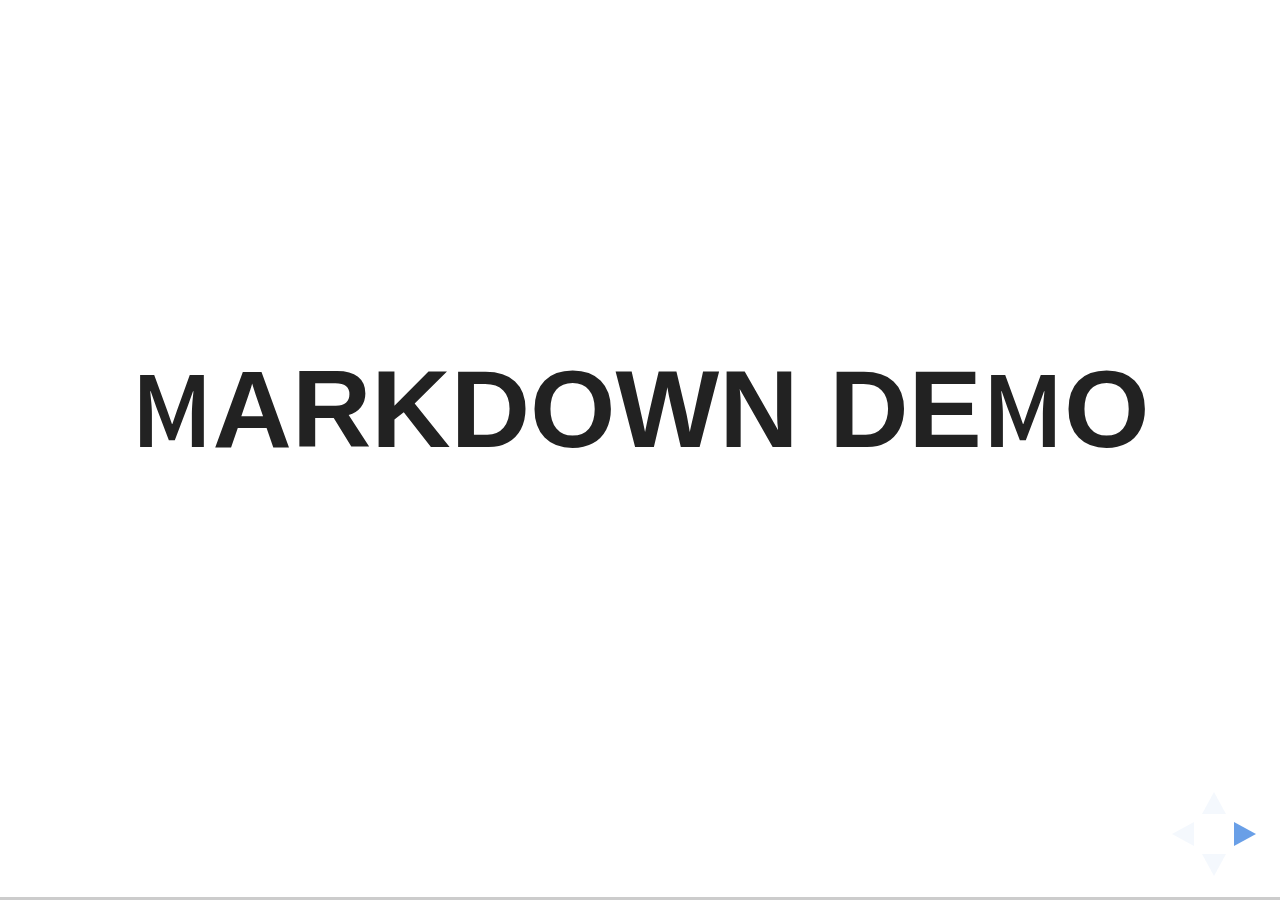
<file: htmlpreztest/demo/plugin/markdown/example.html>
<!doctype html>
<html lang="en">

	<head>
		<meta charset="utf-8">

		<title>reveal.js - Markdown Demo</title>

		<link rel="stylesheet" href="../../css/reveal.css">
		<link rel="stylesheet" href="../../css/theme/white.css" id="theme">

        <link rel="stylesheet" href="../../lib/css/zenburn.css">
	</head>

	<body>

		<div class="reveal">

			<div class="slides">

                <!-- Use external markdown resource, separate slides by three newlines; vertical slides by two newlines -->
                <section data-markdown="example.md" data-separator="^\n\n\n" data-separator-vertical="^\n\n"></section>

                <!-- Slides are separated by three dashes (quick 'n dirty regular expression) -->
                <section data-markdown data-separator="---">
                    <script type="text/template">
                        ## Demo 1
                        Slide 1
                        ---
                        ## Demo 1
                        Slide 2
                        ---
                        ## Demo 1
                        Slide 3
                    </script>
                </section>

                <!-- Slides are separated by newline + three dashes + newline, vertical slides identical but two dashes -->
                <section data-markdown data-separator="^\n---\n$" data-separator-vertical="^\n--\n$">
                    <script type="text/template">
                        ## Demo 2
                        Slide 1.1

                        --

                        ## Demo 2
                        Slide 1.2

                        ---

                        ## Demo 2
                        Slide 2
                    </script>
                </section>

                <!-- No "extra" slides, since there are no separators defined (so they'll become horizontal rulers) -->
                <section data-markdown>
                    <script type="text/template">
                        A

                        ---

                        B

                        ---

                        C
                    </script>
                </section>

                <!-- Slide attributes -->
                <section data-markdown>
                    <script type="text/template">
                        <!-- .slide: data-background="#000000" -->
                        ## Slide attributes
                    </script>
                </section>

                <!-- Element attributes -->
                <section data-markdown>
                    <script type="text/template">
                        ## Element attributes
                        - Item 1 <!-- .element: class="fragment" data-fragment-index="2" -->
                        - Item 2 <!-- .element: class="fragment" data-fragment-index="1" -->
                    </script>
                </section>

                <!-- Code -->
                <section data-markdown>
                    <script type="text/template">
                        ```php
                        public function foo()
                        {
                            $foo = array(
                                'bar' => 'bar'
                            )
                        }
                        ```
                    </script>
                </section>

            </div>
		</div>

		<script src="../../lib/js/head.min.js"></script>
		<script src="../../js/reveal.js"></script>

		<script>

			Reveal.initialize({
				controls: true,
				progress: true,
				history: true,
				center: true,

				// Optional libraries used to extend on reveal.js
				dependencies: [
					{ src: '../../lib/js/classList.js', condition: function() { return !document.body.classList; } },
					{ src: 'marked.js', condition: function() { return !!document.querySelector( '[data-markdown]' ); } },
                    { src: 'markdown.js', condition: function() { return !!document.querySelector( '[data-markdown]' ); } },
                    { src: '../highlight/highlight.js', async: true, callback: function() { hljs.initHighlightingOnLoad(); } },
					{ src: '../notes/notes.js' }
				]
			});

		</script>

	</body>
</html>
</file>
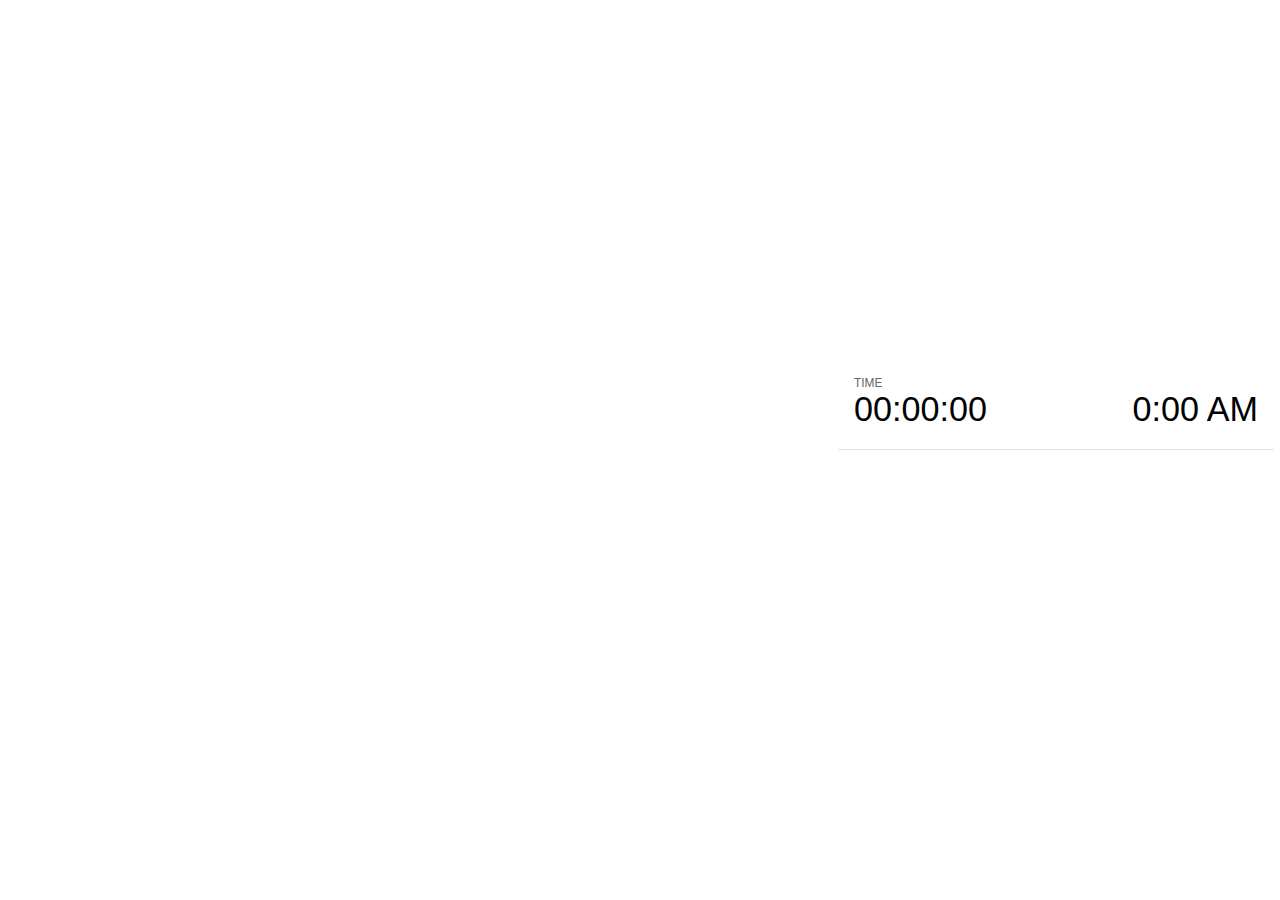
<file: htmlpreztest/demo/plugin/notes/notes.html>
<!doctype html>
<html lang="en">
	<head>
		<meta charset="utf-8">

		<title>reveal.js - Slide Notes</title>

		<style>
			body {
				font-family: Helvetica;
			}

			#current-slide,
			#upcoming-slide,
			#speaker-controls {
				padding: 6px;
				box-sizing: border-box;
				-moz-box-sizing: border-box;
			}

			#current-slide iframe,
			#upcoming-slide iframe {
				width: 100%;
				height: 100%;
				border: 1px solid #ddd;
			}

			#current-slide .label,
			#upcoming-slide .label {
				position: absolute;
				top: 10px;
				left: 10px;
				font-weight: bold;
				font-size: 14px;
				z-index: 2;
				color: rgba( 255, 255, 255, 0.9 );
			}

			#current-slide {
				position: absolute;
				width: 65%;
				height: 100%;
				top: 0;
				left: 0;
				padding-right: 0;
			}

			#upcoming-slide {
				position: absolute;
				width: 35%;
				height: 40%;
				right: 0;
				top: 0;
			}

			#speaker-controls {
				position: absolute;
				top: 40%;
				right: 0;
				width: 35%;
				height: 60%;
				overflow: auto;

				font-size: 18px;
			}

				.speaker-controls-time.hidden,
				.speaker-controls-notes.hidden {
					display: none;
				}

				.speaker-controls-time .label,
				.speaker-controls-notes .label {
					text-transform: uppercase;
					font-weight: normal;
					font-size: 0.66em;
					color: #666;
					margin: 0;
				}

				.speaker-controls-time {
					border-bottom: 1px solid rgba( 200, 200, 200, 0.5 );
					margin-bottom: 10px;
					padding: 10px 16px;
					padding-bottom: 20px;
					cursor: pointer;
				}

				.speaker-controls-time .reset-button {
					opacity: 0;
					float: right;
					color: #666;
					text-decoration: none;
				}
				.speaker-controls-time:hover .reset-button {
					opacity: 1;
				}

				.speaker-controls-time .timer,
				.speaker-controls-time .clock {
					width: 50%;
					font-size: 1.9em;
				}

				.speaker-controls-time .timer {
					float: left;
				}

				.speaker-controls-time .clock {
					float: right;
					text-align: right;
				}

				.speaker-controls-time span.mute {
					color: #bbb;
				}

				.speaker-controls-notes {
					padding: 10px 16px;
				}

				.speaker-controls-notes .value {
					margin-top: 5px;
					line-height: 1.4;
					font-size: 1.2em;
				}

			.clear {
				clear: both;
			}

			@media screen and (max-width: 1080px) {
				#speaker-controls {
					font-size: 16px;
				}
			}

			@media screen and (max-width: 900px) {
				#speaker-controls {
					font-size: 14px;
				}
			}

			@media screen and (max-width: 800px) {
				#speaker-controls {
					font-size: 12px;
				}
			}

		</style>
	</head>

	<body>

		<div id="current-slide"></div>
		<div id="upcoming-slide"><span class="label">UPCOMING:</span></div>
		<div id="speaker-controls">
			<div class="speaker-controls-time">
				<h4 class="label">Time <span class="reset-button">Click to Reset</span></h4>
				<div class="clock">
					<span class="clock-value">0:00 AM</span>
				</div>
				<div class="timer">
					<span class="hours-value">00</span><span class="minutes-value">:00</span><span class="seconds-value">:00</span>
				</div>
				<div class="clear"></div>
			</div>

			<div class="speaker-controls-notes hidden">
				<h4 class="label">Notes</h4>
				<div class="value"></div>
			</div>
		</div>

		<script src="../../plugin/markdown/marked.js"></script>
		<script>

			(function() {

				var notes,
					notesValue,
					currentState,
					currentSlide,
					upcomingSlide,
					connected = false;

				window.addEventListener( 'message', function( event ) {

					var data = JSON.parse( event.data );

					// Messages sent by the notes plugin inside of the main window
					if( data && data.namespace === 'reveal-notes' ) {
						if( data.type === 'connect' ) {
							handleConnectMessage( data );
						}
						else if( data.type === 'state' ) {
							handleStateMessage( data );
						}
					}
					// Messages sent by the reveal.js inside of the current slide preview
					else if( data && data.namespace === 'reveal' ) {
						if( /ready/.test( data.eventName ) ) {
							// Send a message back to notify that the handshake is complete
							window.opener.postMessage( JSON.stringify({ namespace: 'reveal-notes', type: 'connected'} ), '*' );
						}
						else if( /slidechanged|fragmentshown|fragmenthidden|overviewshown|overviewhidden|paused|resumed/.test( data.eventName ) && currentState !== JSON.stringify( data.state ) ) {
							window.opener.postMessage( JSON.stringify({ method: 'setState', args: [ data.state ]} ), '*' );
						}
					}

				} );

				/**
				 * Called when the main window is trying to establish a
				 * connection.
				 */
				function handleConnectMessage( data ) {

					if( connected === false ) {
						connected = true;

						setupIframes( data );
						setupKeyboard();
						setupNotes();
						setupTimer();
					}

				}

				/**
				 * Called when the main window sends an updated state.
				 */
				function handleStateMessage( data ) {

					// Store the most recently set state to avoid circular loops
					// applying the same state
					currentState = JSON.stringify( data.state );

					// No need for updating the notes in case of fragment changes
					if ( data.notes ) {
						notes.classList.remove( 'hidden' );
						notesValue.style.whiteSpace = data.whitespace;
						if( data.markdown ) {
							notesValue.innerHTML = marked( data.notes );
						}
						else {
							notesValue.innerHTML = data.notes;
						}
					}
					else {
						notes.classList.add( 'hidden' );
					}

					// Update the note slides
					currentSlide.contentWindow.postMessage( JSON.stringify({ method: 'setState', args: [ data.state ] }), '*' );
					upcomingSlide.contentWindow.postMessage( JSON.stringify({ method: 'setState', args: [ data.state ] }), '*' );
					upcomingSlide.contentWindow.postMessage( JSON.stringify({ method: 'next' }), '*' );

				}

				// Limit to max one state update per X ms
				handleStateMessage = debounce( handleStateMessage, 200 );

				/**
				 * Forward keyboard events to the current slide window.
				 * This enables keyboard events to work even if focus
				 * isn't set on the current slide iframe.
				 */
				function setupKeyboard() {

					document.addEventListener( 'keydown', function( event ) {
						currentSlide.contentWindow.postMessage( JSON.stringify({ method: 'triggerKey', args: [ event.keyCode ] }), '*' );
					} );

				}

				/**
				 * Creates the preview iframes.
				 */
				function setupIframes( data ) {

					var params = [
						'receiver',
						'progress=false',
						'history=false',
						'transition=none',
						'autoSlide=0',
						'backgroundTransition=none'
					].join( '&' );

					var hash = '#/' + data.state.indexh + '/' + data.state.indexv;
					var currentURL = data.url + '?' + params + '&postMessageEvents=true' + hash;
					var upcomingURL = data.url + '?' + params + '&controls=false' + hash;

					currentSlide = document.createElement( 'iframe' );
					currentSlide.setAttribute( 'width', 1280 );
					currentSlide.setAttribute( 'height', 1024 );
					currentSlide.setAttribute( 'src', currentURL );
					document.querySelector( '#current-slide' ).appendChild( currentSlide );

					upcomingSlide = document.createElement( 'iframe' );
					upcomingSlide.setAttribute( 'width', 640 );
					upcomingSlide.setAttribute( 'height', 512 );
					upcomingSlide.setAttribute( 'src', upcomingURL );
					document.querySelector( '#upcoming-slide' ).appendChild( upcomingSlide );

				}

				/**
				 * Setup the notes UI.
				 */
				function setupNotes() {

					notes = document.querySelector( '.speaker-controls-notes' );
					notesValue = document.querySelector( '.speaker-controls-notes .value' );

				}

				/**
				 * Create the timer and clock and start updating them
				 * at an interval.
				 */
				function setupTimer() {

					var start = new Date(),
						timeEl = document.querySelector( '.speaker-controls-time' ),
						clockEl = timeEl.querySelector( '.clock-value' ),
						hoursEl = timeEl.querySelector( '.hours-value' ),
						minutesEl = timeEl.querySelector( '.minutes-value' ),
						secondsEl = timeEl.querySelector( '.seconds-value' );

					function _updateTimer() {

						var diff, hours, minutes, seconds,
							now = new Date();

						diff = now.getTime() - start.getTime();
						hours = Math.floor( diff / ( 1000 * 60 * 60 ) );
						minutes = Math.floor( ( diff / ( 1000 * 60 ) ) % 60 );
						seconds = Math.floor( ( diff / 1000 ) % 60 );

						clockEl.innerHTML = now.toLocaleTimeString( 'en-US', { hour12: true, hour: '2-digit', minute:'2-digit' } );
						hoursEl.innerHTML = zeroPadInteger( hours );
						hoursEl.className = hours > 0 ? '' : 'mute';
						minutesEl.innerHTML = ':' + zeroPadInteger( minutes );
						minutesEl.className = minutes > 0 ? '' : 'mute';
						secondsEl.innerHTML = ':' + zeroPadInteger( seconds );

					}

					// Update once directly
					_updateTimer();

					// Then update every second
					setInterval( _updateTimer, 1000 );

					timeEl.addEventListener( 'click', function() {
						start = new Date();
						_updateTimer();
						return false;
					} );

				}

				function zeroPadInteger( num ) {

					var str = '00' + parseInt( num );
					return str.substring( str.length - 2 );

				}

				/**
				 * Limits the frequency at which a function can be called.
				 */
				function debounce( fn, ms ) {

					var lastTime = 0,
						timeout;

					return function() {

						var args = arguments;
						var context = this;

						clearTimeout( timeout );

						var timeSinceLastCall = Date.now() - lastTime;
						if( timeSinceLastCall > ms ) {
							fn.apply( context, args );
							lastTime = Date.now();
						}
						else {
							timeout = setTimeout( function() {
								fn.apply( context, args );
								lastTime = Date.now();
							}, ms - timeSinceLastCall );
						}

					}

				}

			})();

		</script>
	</body>
</html>
</file>
<file: css/fonts/softgo.css>
@font-face {
  font-family: 'SoftGO L';
  src: url('files/softgo/softgol.eot');
  src:
    url('files/softgo/softgol.eot?#font-spider') format('embedded-opentype'),
    url('files/softgo/softgol.woff') format('woff'),
    url('files/softgo/softgol.ttf') format('truetype'),
    url('files/softgo/softgol.svg') format('svg');
  font-weight: normal;
  font-style: normal;
}
</file>
<file: css/skeleton.css>
/*
* Skeleton V2.0.4
* Copyright 2014, Dave Gamache
* www.getskeleton.com
* Free to use under the MIT license.
* http://www.opensource.org/licenses/mit-license.php
* 12/29/2014
*/


/* Table of contents
––––––––––––––––––––––––––––––––––––––––––––––––––
- Grid
- Base Styles
- Typography
- Links
- Buttons
- Forms
- Lists
- Code
- Tables
- Spacing
- Utilities
- Clearing
- Media Queries
*/


/* Grid
–––––––––––––––––––––––––––––––––––––––––––––––––– */
.container {
  position: relative;
  width: 100%;
  max-width: 960px;
  margin: 0 auto;
  padding: 0 20px;
  box-sizing: border-box; }
.column,
.columns {
  width: 100%;
  float: left;
  box-sizing: border-box; }

/* For devices larger than 400px */
@media (min-width: 400px) {
  .container {
    width: 85%;
    padding: 0; }
}

/* For devices larger than 550px */
@media (min-width: 550px) {
  .container {
    width: 80%; }
  .column,
  .columns {
    margin-left: 4%; }
  .column:first-child,
  .columns:first-child {
    margin-left: 0; }

  .one.column,
  .one.columns                    { width: 4.66666666667%; }
  .two.columns                    { width: 13.3333333333%; }
  .three.columns                  { width: 22%;            }
  .four.columns                   { width: 30.6666666667%; }
  .five.columns                   { width: 39.3333333333%; }
  .six.columns                    { width: 48%;            }
  .seven.columns                  { width: 56.6666666667%; }
  .eight.columns                  { width: 65.3333333333%; }
  .nine.columns                   { width: 74.0%;          }
  .ten.columns                    { width: 82.6666666667%; }
  .eleven.columns                 { width: 91.3333333333%; }
  .twelve.columns                 { width: 100%; margin-left: 0; }

  .one-third.column               { width: 30.6666666667%; }
  .two-thirds.column              { width: 65.3333333333%; }

  .one-half.column                { width: 48%; }

  /* Offsets */
  .offset-by-one.column,
  .offset-by-one.columns          { margin-left: 8.66666666667%; }
  .offset-by-two.column,
  .offset-by-two.columns          { margin-left: 17.3333333333%; }
  .offset-by-three.column,
  .offset-by-three.columns        { margin-left: 26%;            }
  .offset-by-four.column,
  .offset-by-four.columns         { margin-left: 34.6666666667%; }
  .offset-by-five.column,
  .offset-by-five.columns         { margin-left: 43.3333333333%; }
  .offset-by-six.column,
  .offset-by-six.columns          { margin-left: 52%;            }
  .offset-by-seven.column,
  .offset-by-seven.columns        { margin-left: 60.6666666667%; }
  .offset-by-eight.column,
  .offset-by-eight.columns        { margin-left: 69.3333333333%; }
  .offset-by-nine.column,
  .offset-by-nine.columns         { margin-left: 78.0%;          }
  .offset-by-ten.column,
  .offset-by-ten.columns          { margin-left: 86.6666666667%; }
  .offset-by-eleven.column,
  .offset-by-eleven.columns       { margin-left: 95.3333333333%; }

  .offset-by-one-third.column,
  .offset-by-one-third.columns    { margin-left: 34.6666666667%; }
  .offset-by-two-thirds.column,
  .offset-by-two-thirds.columns   { margin-left: 69.3333333333%; }

  .offset-by-one-half.column,
  .offset-by-one-half.columns     { margin-left: 52%; }

}


/* Base Styles
–––––––––––––––––––––––––––––––––––––––––––––––––– */
/* NOTE
html is set to 62.5% so that all the REM measurements throughout Skeleton
are based on 10px sizing. So basically 1.5rem = 15px :) */
html {
  font-size: 62.5%; }
body {
  font-size: 1.5em; /* currently ems cause chrome bug misinterpreting rems on body element */
  line-height: 1.6;
  font-weight: 400;
  font-family: "Raleway", "HelveticaNeue", "Helvetica Neue", Helvetica, Arial, sans-serif;
  color: #222; }


/* Typography
–––––––––––––––––––––––––––––––––––––––––––––––––– */
h1, h2, h3, h4, h5, h6 {
  margin-top: 0;
  margin-bottom: 2rem;
  font-weight: 300; }
h1 { font-size: 4.0rem; line-height: 1.2;  letter-spacing: -.1rem;}
h2 { font-size: 3.6rem; line-height: 1.25; letter-spacing: -.1rem; }
h3 { font-size: 3.0rem; line-height: 1.3;  letter-spacing: -.1rem; }
h4 { font-size: 2.4rem; line-height: 1.35; letter-spacing: -.08rem; }
h5 { font-size: 1.8rem; line-height: 1.5;  letter-spacing: -.05rem; }
h6 { font-size: 1.5rem; line-height: 1.6;  letter-spacing: 0; }

/* Larger than phablet */
@media (min-width: 550px) {
  h1 { font-size: 5.0rem; }
  h2 { font-size: 4.2rem; }
  h3 { font-size: 3.6rem; }
  h4 { font-size: 3.0rem; }
  h5 { font-size: 2.4rem; }
  h6 { font-size: 1.5rem; }
}

p {
  margin-top: 0; }


/* Links
–––––––––––––––––––––––––––––––––––––––––––––––––– */
a {
  color: #1EAEDB; }
a:hover {
  color: #0FA0CE; }


/* Buttons
–––––––––––––––––––––––––––––––––––––––––––––––––– */
.button,
button,
input[type="submit"],
input[type="reset"],
input[type="button"] {
  display: inline-block;
  height: 38px;
  padding: 0 30px;
  color: #555;
  text-align: center;
  font-size: 11px;
  font-weight: 600;
  line-height: 38px;
  letter-spacing: .1rem;
  text-transform: uppercase;
  text-decoration: none;
  white-space: nowrap;
  background-color: transparent;
  border-radius: 4px;
  border: 1px solid #bbb;
  cursor: pointer;
  box-sizing: border-box; }
.button:hover,
button:hover,
input[type="submit"]:hover,
input[type="reset"]:hover,
input[type="button"]:hover,
.button:focus,
button:focus,
input[type="submit"]:focus,
input[type="reset"]:focus,
input[type="button"]:focus {
  color: #333;
  border-color: #888;
  outline: 0; }
.button.button-primary,
button.button-primary,
input[type="submit"].button-primary,
input[type="reset"].button-primary,
input[type="button"].button-primary {
  color: #FFF;
  background-color: #33C3F0;
  border-color: #33C3F0; }
.button.button-primary:hover,
button.button-primary:hover,
input[type="submit"].button-primary:hover,
input[type="reset"].button-primary:hover,
input[type="button"].button-primary:hover,
.button.button-primary:focus,
button.button-primary:focus,
input[type="submit"].button-primary:focus,
input[type="reset"].button-primary:focus,
input[type="button"].button-primary:focus {
  color: #FFF;
  background-color: #1EAEDB;
  border-color: #1EAEDB; }


/* Forms
–––––––––––––––––––––––––––––––––––––––––––––––––– */
input[type="email"],
input[type="number"],
input[type="search"],
input[type="text"],
input[type="tel"],
input[type="url"],
input[type="password"],
textarea,
select {
  height: 38px;
  padding: 6px 10px; /* The 6px vertically centers text on FF, ignored by Webkit */
  background-color: #fff;
  border: 1px solid #D1D1D1;
  border-radius: 4px;
  box-shadow: none;
  box-sizing: border-box; }
/* Removes awkward default styles on some inputs for iOS */
input[type="email"],
input[type="number"],
input[type="search"],
input[type="text"],
input[type="tel"],
input[type="url"],
input[type="password"],
textarea {
  -webkit-appearance: none;
     -moz-appearance: none;
          appearance: none; }
textarea {
  min-height: 65px;
  padding-top: 6px;
  padding-bottom: 6px; }
input[type="email"]:focus,
input[type="number"]:focus,
input[type="search"]:focus,
input[type="text"]:focus,
input[type="tel"]:focus,
input[type="url"]:focus,
input[type="password"]:focus,
textarea:focus,
select:focus {
  border: 1px solid #33C3F0;
  outline: 0; }
label,
legend {
  display: block;
  margin-bottom: .5rem;
  font-weight: 600; }
fieldset {
  padding: 0;
  border-width: 0; }
input[type="checkbox"],
input[type="radio"] {
  display: inline; }
label > .label-body {
  display: inline-block;
  margin-left: .5rem;
  font-weight: normal; }


/* Lists
–––––––––––––––––––––––––––––––––––––––––––––––––– */
ul {
  list-style: circle inside; }
ol {
  list-style: decimal inside; }
ol, ul {
  padding-left: 0;
  margin-top: 0; }
ul ul,
ul ol,
ol ol,
ol ul {
  margin: 1.5rem 0 1.5rem 3rem;
  font-size: 90%; }
li {
  margin-bottom: 1rem; }


/* Code
–––––––––––––––––––––––––––––––––––––––––––––––––– */
code {
  padding: .2rem .5rem;
  margin: 0 .2rem;
  font-size: 90%;
  white-space: nowrap;
  background: #F1F1F1;
  border: 1px solid #E1E1E1;
  border-radius: 4px; }
pre > code {
  display: block;
  padding: 1rem 1.5rem;
  white-space: pre; }


/* Tables
–––––––––––––––––––––––––––––––––––––––––––––––––– */
th,
td {
  padding: 12px 15px;
  text-align: left;
  border-bottom: 1px solid #E1E1E1; }
th:first-child,
td:first-child {
  padding-left: 0; }
th:last-child,
td:last-child {
  padding-right: 0; }


/* Spacing
–––––––––––––––––––––––––––––––––––––––––––––––––– */
button,
.button {
  margin-bottom: 1rem; }
input,
textarea,
select,
fieldset {
  margin-bottom: 1.5rem; }
pre,
blockquote,
dl,
figure,
table,
p,
ul,
ol,
form {
  margin-bottom: 2.5rem; }


/* Utilities
–––––––––––––––––––––––––––––––––––––––––––––––––– */
.u-full-width {
  width: 100%;
  box-sizing: border-box; }
.u-max-full-width {
  max-width: 100%;
  box-sizing: border-box; }
.u-pull-right {
  float: right; }
.u-pull-left {
  float: left; }


/* Misc
–––––––––––––––––––––––––––––––––––––––––––––––––– */
hr {
  margin-top: 3rem;
  margin-bottom: 3.5rem;
  border-width: 0;
  border-top: 1px solid #E1E1E1; }


/* Clearing
–––––––––––––––––––––––––––––––––––––––––––––––––– */

/* Self Clearing Goodness */
.container:after,
.row:after,
.u-cf {
  content: "";
  display: table;
  clear: both; }


/* Media Queries
–––––––––––––––––––––––––––––––––––––––––––––––––– */
/*
Note: The best way to structure the use of media queries is to create the queries
near the relevant code. For example, if you wanted to change the styles for buttons
on small devices, paste the mobile query code up in the buttons section and style it
there.
*/


/* Larger than mobile */
@media (min-width: 400px) {}

/* Larger than phablet (also point when grid becomes active) */
@media (min-width: 550px) {}

/* Larger than tablet */
@media (min-width: 750px) {}

/* Larger than desktop */
@media (min-width: 1000px) {}

/* Larger than Desktop HD */
@media (min-width: 1200px) {}
</file>
<file: css/custom.css>
.container {
  max-width: 800px; }
.header {
  margin-top: 6rem;
  text-align: center; }
.value-prop {
  margin-top: 1rem; }
.value-props {
  margin-top: 4rem;
  margin-bottom: 4rem; }
.docs-header {
  text-transform: uppercase;
  font-size: 1.4rem;
  letter-spacing: .2rem;
  font-weight: 600; }
.docs-section {
  border-top: 1px solid #eee;
  padding: 4rem 0;
  margin-bottom: 0;}
.value-img {
  display: block;
  text-align: center;
  margin: 2.5rem auto 0; }
.example-grid .column,
.example-grid .columns {
  background: #EEE;
  text-align: center;
  border-radius: 4px;
  font-size: 1rem;
  text-transform: uppercase;
  height: 30px;
  line-height: 30px;
  margin-bottom: .75rem;
  font-weight: 600;
  letter-spacing: .1rem; }
.docs-example .row,
.docs-example.row,
.docs-example form {
  margin-bottom: 0; }
.docs-example h1,
.docs-example h2,
.docs-example h3,
.docs-example h4,
.docs-example h5,
.docs-example h6 {
  margin-bottom: 1rem; }
.heading-font-size {
  font-size: 1.2rem;
  color: #999;
  letter-spacing: normal; }
.code-example {
  margin-top: 1.5rem;
  margin-bottom: 0; }
.code-example-body {
  white-space: pre;
  word-wrap: break-word }
.example {
  position: relative;
  margin-top: 4rem; }
.example-header {
  font-weight: 600;
  margin-top: 1.5rem;
  margin-bottom: .5rem; }
.example-description {
  margin-bottom: 1.5rem; }
.example-screenshot-wrapper {
  display: block;
  position: relative;
  overflow: hidden;
  border-radius: 6px;
  border: 1px solid #eee;
  height: 250px; }
.example-screenshot {
  width: 100%;
  height: auto; }
.example-screenshot.coming-soon {
  width: auto;
  position: absolute;
  background: #eee;
  top: 5px;
  right: 5px;
  bottom: 5px;
  left: 5px; }
.navbar {
  display: none; }

/* Larger than phone */
@media (min-width: 550px) {
  .header {
    margin-top: 18rem; }
  .value-props {
    margin-top: 9rem;
    margin-bottom: 7rem; }
  .value-img {
    margin-bottom: 1rem; }
  .example-grid .column,
  .example-grid .columns {
    margin-bottom: 1.5rem; }
  .docs-section {
    padding: 6rem 0; }
  .example-send-yourself-copy {
    float: right;
    margin-top: 12px; }
  .example-screenshot-wrapper {
    position: absolute;
    width: 48%;
    height: 100%;
    left: 0;
    max-height: none; }
}

/* Larger than tablet */
@media (min-width: 750px) {
  /* Navbar */
  .navbar + .docs-section {
    border-top-width: 0; }
  .navbar,
  .navbar-spacer {
    display: block;
    width: 100%;
    height: 6.5rem;
    background: #fff;
    z-index: 99;
    border-top: 1px solid #eee;
    border-bottom: 1px solid #eee; }
  .navbar-spacer {
    display: none; }
  .navbar > .container {
    width: 100%; }
  .navbar-list {
    list-style: none;
    margin-bottom: 0; }
  .navbar-item {
    position: relative;
    float: left;
    margin-bottom: 0; }
  .navbar-link {
    text-transform: uppercase;
    font-size: 11px;
    font-weight: 600;
    letter-spacing: .2rem;
    margin-right: 35px;
    text-decoration: none;
    line-height: 6.5rem;
    color: #222; }
  .navbar-link.active {
    color: #33C3F0; }
  .has-docked-nav .navbar {
    position: fixed;
    top: 0;
    left: 0; }
  .has-docked-nav .navbar-spacer {
    display: block; }
  /* Re-overiding the width 100% declaration to match size of % based container */
  .has-docked-nav .navbar > .container {
    width: 80%; }

  /* Popover */
  .popover.open {
    display: block;
  }
  .popover {
    display: none;
    position: absolute;
    top: 0;
    left: 0;
    background: #fff;
    border: 1px solid #eee;
    border-radius: 4px;
    top: 92%;
    left: -50%;
    -webkit-filter: drop-shadow(0 0 6px rgba(0,0,0,.1));
       -moz-filter: drop-shadow(0 0 6px rgba(0,0,0,.1));
            filter: drop-shadow(0 0 6px rgba(0,0,0,.1)); }
  .popover-item:first-child .popover-link:after,
  .popover-item:first-child .popover-link:before {
    bottom: 100%;
    left: 50%;
    border: solid transparent;
    content: " ";
    height: 0;
    width: 0;
    position: absolute;
    pointer-events: none; }
  .popover-item:first-child .popover-link:after {
    border-color: rgba(255, 255, 255, 0);
    border-bottom-color: #fff;
    border-width: 10px;
    margin-left: -10px; }
  .popover-item:first-child .popover-link:before {
    border-color: rgba(238, 238, 238, 0);
    border-bottom-color: #eee;
    border-width: 11px;
    margin-left: -11px; }
  .popover-list {
    padding: 0;
    margin: 0;
    list-style: none; }
  .popover-item {
    padding: 0;
    margin: 0; }
  .popover-link {
    position: relative;
    color: #222;
    display: block;
    padding: 8px 20px;
    border-bottom: 1px solid #eee;
    text-decoration: none;
    text-transform: uppercase;
    font-size: 1.0rem;
    font-weight: 600;
    text-align: center;
    letter-spacing: .1rem; }
  .popover-item:first-child .popover-link {
    border-radius: 4px 4px 0 0; }
  .popover-item:last-child .popover-link {
    border-radius: 0 0 4px 4px;
    border-bottom-width: 0; }
  .popover-link:hover {
    color: #fff;
    background: #33C3F0; }
  .popover-link:hover,
  .popover-item:first-child .popover-link:hover:after {
    border-bottom-color: #33C3F0; }
}

h2.cjk{font-family: "SoftGO L"}
</file>
<file: css/github-prettify-theme.css>
/* GitHub Theme */
.prettyprint {
  background: #fff;
  font-family: Menlo, 'Bitstream Vera Sans Mono', 'DejaVu Sans Mono', Monaco, Consolas, monospace;
  font-size: 1.2rem;
  padding: 2.5rem 3rem;
  -webkit-font-smoothing: antialiased; 
}

.pln {
  color: #333333;
}

@media screen {
  .str {
    color: #dd1144;
  }

  .kwd {
    color: #333333;
  }

  .com {
    color: #999988;
  }

  .typ {
    color: #445588;
  }

  .lit {
    color: #445588;
  }

  .pun {
    color: #333333;
  }

  .opn {
    color: #333333;
  }

  .clo {
    color: #333333;
  }

  .tag {
    color: navy;
  }

  .atn {
    color: teal;
  }

  .atv {
    color: #dd1144;
  }

  .dec {
    color: #333333;
  }

  .var {
    color: teal;
  }

  .fun {
    color: #990000;
  }
}
@media print, projection {
  .str {
    color: #006600;
  }

  .kwd {
    color: #006;
    font-weight: bold;
  }

  .com {
    color: #600;
    font-style: italic;
  }

  .typ {
    color: #404;
    font-weight: bold;
  }

  .lit {
    color: #004444;
  }

  .pun, .opn, .clo {
    color: #444400;
  }

  .tag {
    color: #006;
    font-weight: bold;
  }

  .atn {
    color: #440044;
  }

  .atv {
    color: #006600;
  }
}
/* Specify class=linenums on a pre to get line numbering */
ol.linenums {
  margin-top: 0;
  margin-bottom: 0;
}

/* IE indents via margin-left */
li.L0,
li.L1,
li.L2,
li.L3,
li.L4,
li.L5,
li.L6,
li.L7,
li.L8,
li.L9 {
  /* */
}

/* Alternate shading for lines */
li.L1,
li.L3,
li.L5,
li.L7,
li.L9 {
  /* */
}

/* My additional styles */

/*li.L0, li.L1, li.L2, li.L3,
li.L5, li.L6, li.L7, li.L8
{ list-style-type: decimal !important }*/

.prettyprint li {
  margin-bottom: .3rem;
}
</file>
<file: htmlpreztest/demo/css/theme/white.css>
/**
 * White theme for reveal.js. This is the opposite of the 'black' theme.
 *
 * Copyright (C) 2015 Hakim El Hattab, http://hakim.se
 */
@import url(../../lib/font/source-sans-pro/source-sans-pro.css);
section.has-dark-background, section.has-dark-background h1, section.has-dark-background h2, section.has-dark-background h3, section.has-dark-background h4, section.has-dark-background h5, section.has-dark-background h6 {
  color: #fff; }

/*********************************************
 * GLOBAL STYLES
 *********************************************/
body {
  background: #fff;
  background-color: #fff; }

.reveal {
  font-family: "Source Sans Pro", Source Han Sans K Regular, sans-serif;
  font-size: 38px;
  font-weight: normal;
  color: #222; }

::selection {
  color: #fff;
  background: #98bdef;
  text-shadow: none; }

.reveal .slides > section,
.reveal .slides > section > section {
  line-height: 1.3;
  font-weight: inherit; }

/*********************************************
 * HEADERS
 *********************************************/
.reveal h1,
.reveal h2,
.reveal h3,
.reveal h4,
.reveal h5,
.reveal h6 {
  margin: 0 0 20px 0;
  color: #222;
  font-family: "Source Sans Pro", Source Han Sans K Medium, sans-serif;
  font-weight: 600;
  line-height: 1.2;
  letter-spacing: normal;
  text-transform: uppercase;
  text-shadow: none;
  word-wrap: break-word; }

.reveal h1 {
  font-size: 2.5em; }

.reveal h2 {
  font-size: 1.6em; }

.reveal h3 {
  font-size: 1.3em; }

.reveal h4 {
  font-size: 1em; }

.reveal h1 {
  text-shadow: none; }

/*********************************************
 * OTHER
 *********************************************/
.reveal p {
  margin: 20px 0;
  line-height: 1.3; }

/* Ensure certain elements are never larger than the slide itself */
.reveal img,
.reveal video,
.reveal iframe {
  max-width: 95%;
  max-height: 95%; }

.reveal strong,
.reveal b {
  font-weight: bold; }

.reveal em {
  font-style: italic; }

.reveal ol,
.reveal dl,
.reveal ul {
  display: inline-block;
  text-align: left;
  margin: 0 0 0 1em; }

.reveal ol {
  list-style-type: decimal; }

.reveal ul {
  list-style-type: disc; }

.reveal ul ul {
  list-style-type: square; }

.reveal ul ul ul {
  list-style-type: circle; }

.reveal ul ul,
.reveal ul ol,
.reveal ol ol,
.reveal ol ul {
  display: block;
  margin-left: 40px; }

.reveal dt {
  font-weight: bold; }

.reveal dd {
  margin-left: 40px; }

.reveal q,
.reveal blockquote {
  quotes: none; }

.reveal blockquote {
  display: block;
  position: relative;
  width: 70%;
  margin: 20px auto;
  padding: 5px;
  font-style: italic;
  background: rgba(255, 255, 255, 0.05);
  box-shadow: 0px 0px 2px rgba(0, 0, 0, 0.2); }

.reveal blockquote p:first-child,
.reveal blockquote p:last-child {
  display: inline-block; }

.reveal q {
  font-style: italic; }

.reveal pre {
  display: block;
  position: relative;
  width: 90%;
  margin: 20px auto;
  text-align: left;
  font-size: 0.55em;
  font-family: monospace;
  line-height: 1.2em;
  word-wrap: break-word;
  box-shadow: 0px 0px 6px rgba(0, 0, 0, 0.3); }

.reveal code {
  font-family: monospace; }

.reveal pre code {
  display: block;
  padding: 5px;
  overflow: auto;
  max-height: 400px;
  word-wrap: normal; }

.reveal table {
  margin: auto;
  border-collapse: collapse;
  border-spacing: 0; }

.reveal table th {
  font-weight: bold; }

.reveal table th,
.reveal table td {
  text-align: left;
  padding: 0.2em 0.5em 0.2em 0.5em;
  border-bottom: 1px solid; }

.reveal table th[align="center"],
.reveal table td[align="center"] {
  text-align: center; }

.reveal table th[align="right"],
.reveal table td[align="right"] {
  text-align: right; }

.reveal table tr:last-child td {
  border-bottom: none; }

.reveal sup {
  vertical-align: super; }

.reveal sub {
  vertical-align: sub; }

.reveal small {
  display: inline-block;
  font-size: 0.6em;
  line-height: 1.2em;
  vertical-align: top; }

.reveal small * {
  vertical-align: top; }

/*********************************************
 * LINKS
 *********************************************/
.reveal a {
  color: #2a76dd;
  text-decoration: none;
  -webkit-transition: color 0.15s ease;
  -moz-transition: color 0.15s ease;
  transition: color 0.15s ease; }

.reveal a:hover {
  color: #6ca0e8;
  text-shadow: none;
  border: none; }

.reveal .roll span:after {
  color: #fff;
  background: #1a53a1; }

/*********************************************
 * IMAGES
 *********************************************/
.reveal section img {
  margin: 15px 0px;
  background: rgba(255, 255, 255, 0.12);
  border: 4px solid #222;
  box-shadow: 0 0 10px rgba(0, 0, 0, 0.15); }

.reveal section img.plain {
  border: 0;
  box-shadow: none; }

.reveal a img {
  -webkit-transition: all 0.15s linear;
  -moz-transition: all 0.15s linear;
  transition: all 0.15s linear; }

.reveal a:hover img {
  background: rgba(255, 255, 255, 0.2);
  border-color: #2a76dd;
  box-shadow: 0 0 20px rgba(0, 0, 0, 0.55); }

/*********************************************
 * NAVIGATION CONTROLS
 *********************************************/
.reveal .controls .navigate-left,
.reveal .controls .navigate-left.enabled {
  border-right-color: #2a76dd; }

.reveal .controls .navigate-right,
.reveal .controls .navigate-right.enabled {
  border-left-color: #2a76dd; }

.reveal .controls .navigate-up,
.reveal .controls .navigate-up.enabled {
  border-bottom-color: #2a76dd; }

.reveal .controls .navigate-down,
.reveal .controls .navigate-down.enabled {
  border-top-color: #2a76dd; }

.reveal .controls .navigate-left.enabled:hover {
  border-right-color: #6ca0e8; }

.reveal .controls .navigate-right.enabled:hover {
  border-left-color: #6ca0e8; }

.reveal .controls .navigate-up.enabled:hover {
  border-bottom-color: #6ca0e8; }

.reveal .controls .navigate-down.enabled:hover {
  border-top-color: #6ca0e8; }

/*********************************************
 * PROGRESS BAR
 *********************************************/
.reveal .progress {
  background: rgba(0, 0, 0, 0.2); }

.reveal .progress span {
  background: #2a76dd;
  -webkit-transition: width 800ms cubic-bezier(0.26, 0.86, 0.44, 0.985);
  -moz-transition: width 800ms cubic-bezier(0.26, 0.86, 0.44, 0.985);
  transition: width 800ms cubic-bezier(0.26, 0.86, 0.44, 0.985); }
</file>
<file: htmlpreztest/demo/lib/css/zenburn.css>
/*
Zenburn style from voldmar.ru (c) Vladimir Epifanov <voldmar@voldmar.ru>
based on dark.css by Ivan Sagalaev
*/

.hljs {
  display: block;
  overflow-x: auto;
  padding: 0.5em;
  background: #3f3f3f;
  color: #dcdcdc;
  -webkit-text-size-adjust: none;
}

.hljs-keyword,
.hljs-tag,
.css .hljs-class,
.css .hljs-id,
.lisp .hljs-title,
.nginx .hljs-title,
.hljs-request,
.hljs-status,
.clojure .hljs-attribute {
  color: #e3ceab;
}

.django .hljs-template_tag,
.django .hljs-variable,
.django .hljs-filter .hljs-argument {
  color: #dcdcdc;
}

.hljs-number,
.hljs-date {
  color: #8cd0d3;
}

.dos .hljs-envvar,
.dos .hljs-stream,
.hljs-variable,
.apache .hljs-sqbracket,
.hljs-name {
  color: #efdcbc;
}

.dos .hljs-flow,
.diff .hljs-change,
.python .exception,
.python .hljs-built_in,
.hljs-literal,
.tex .hljs-special {
  color: #efefaf;
}

.diff .hljs-chunk,
.hljs-subst {
  color: #8f8f8f;
}

.dos .hljs-keyword,
.hljs-decorator,
.hljs-title,
.hljs-type,
.diff .hljs-header,
.ruby .hljs-class .hljs-parent,
.apache .hljs-tag,
.nginx .hljs-built_in,
.tex .hljs-command,
.hljs-prompt {
  color: #efef8f;
}

.dos .hljs-winutils,
.ruby .hljs-symbol,
.ruby .hljs-symbol .hljs-string,
.ruby .hljs-string {
  color: #dca3a3;
}

.diff .hljs-deletion,
.hljs-string,
.hljs-tag .hljs-value,
.hljs-preprocessor,
.hljs-pragma,
.hljs-built_in,
.smalltalk .hljs-class,
.smalltalk .hljs-localvars,
.smalltalk .hljs-array,
.css .hljs-rule .hljs-value,
.hljs-attr_selector,
.hljs-pseudo,
.apache .hljs-cbracket,
.tex .hljs-formula,
.coffeescript .hljs-attribute {
  color: #cc9393;
}

.hljs-shebang,
.diff .hljs-addition,
.hljs-comment,
.hljs-annotation,
.hljs-pi,
.hljs-doctype {
  color: #7f9f7f;
}

.coffeescript .javascript,
.javascript .xml,
.tex .hljs-formula,
.xml .javascript,
.xml .vbscript,
.xml .css,
.xml .hljs-cdata {
  opacity: 0.5;
}
</file>
<file: htmlpreztest/demo/css/custome-font-spider.css>
@import url(../lib/font/source-han-sans/source-han-sans-font-spider.css);
@import url(../lib/font/dflishu/dflishu.css);
body {
  background: #BDC0BA;
  background-color: #BDC0BA; }

.reveal {
  font-family: "Source Han Sans", sans-serif;
  font-size: 36px;
  font-weight: normal;
  color: #222; }

::selection {
  color: #fff;
  background: #98bdef;
  text-shadow: none; }

.reveal .slides > section,
.reveal .slides > section > section {
  line-height: 1.5;
  font-weight: inherit; }

.reveal h1,
.reveal h2,
.reveal h3,
.reveal h4,
.reveal h5,
.reveal h6 {
  margin: 0 0 15px 0;
  color: #222;
  font-family: "Source Han Sans", sans-serif;
  font-weight: normal;
  line-height: 1.3;
  letter-spacing: normal;
  text-transform: uppercase;
  text-shadow: none;
  word-wrap: break-word; }

.reveal h1 {
  font-size: 4em; 
  font-family: "Source Han Sans Light"}

.reveal h2 {
  font-size: 1.6em; 
  font-family: "Source Han Sans Medium"}

.reveal h3 {
  font-size: 1.3em; }

.reveal h4 {
  font-size: 5em; }

.reveal h1 {
  text-shadow: none; }

.reveal p {
  margin: 20px 0;
  line-height: 1.5; }

  .reveal code {
    font-family: "Source Han Sans", sans-serif;
    font-size: 22px;
    line-height: 1.5em;
  }

  .reveal .hljs {
    padding: 1em;
  }



 .reveal  .hit-the-floor {
color: #fff;
text-shadow: 0 1px 0 #ccc, 0 2px 0 #c9c9c9, 0 3px 0 #bbb, 0 4px 0 #b9b9b9, 0 5px 0 #aaa, 0 6px 1px rgba(0,0,0,.1), 0 0 5px rgba(0,0,0,.1), 0 1px 3px rgba(0,0,0,.3), 0 3px 5px rgba(0,0,0,.2), 0 5px 10px rgba(0,0,0,.25), 0 10px 10px rgba(0,0,0,.2), 0 20px 20px rgba(0,0,0,.15);
}


.vertical p {
      -ms-writing-mode: tb-rl; /* old syntax. IE */
      -webkit-writing-mode: vertical-rl;
      -moz-writing-mode: vertical-rl;
      -ms-writing-mode: vertical-rl;
      writing-mode: vertical-rl; /* new syntax */
      
        -webkit-text-orientation: upright;
        -moz-text-orientation: upright;
        -ms-text-orientation: upright;
        text-orientation: upright;

        letter-spacing: normal;
        line-height: 4em;
        text-align: center;
        display: block;
        margin-top: 40px;
        margin-left: auto;
        margin-right: auto
    }

.reveal .vertical .dflishu {
  font-family: "dflishu";
  font-size: 46px;
}
</file>
